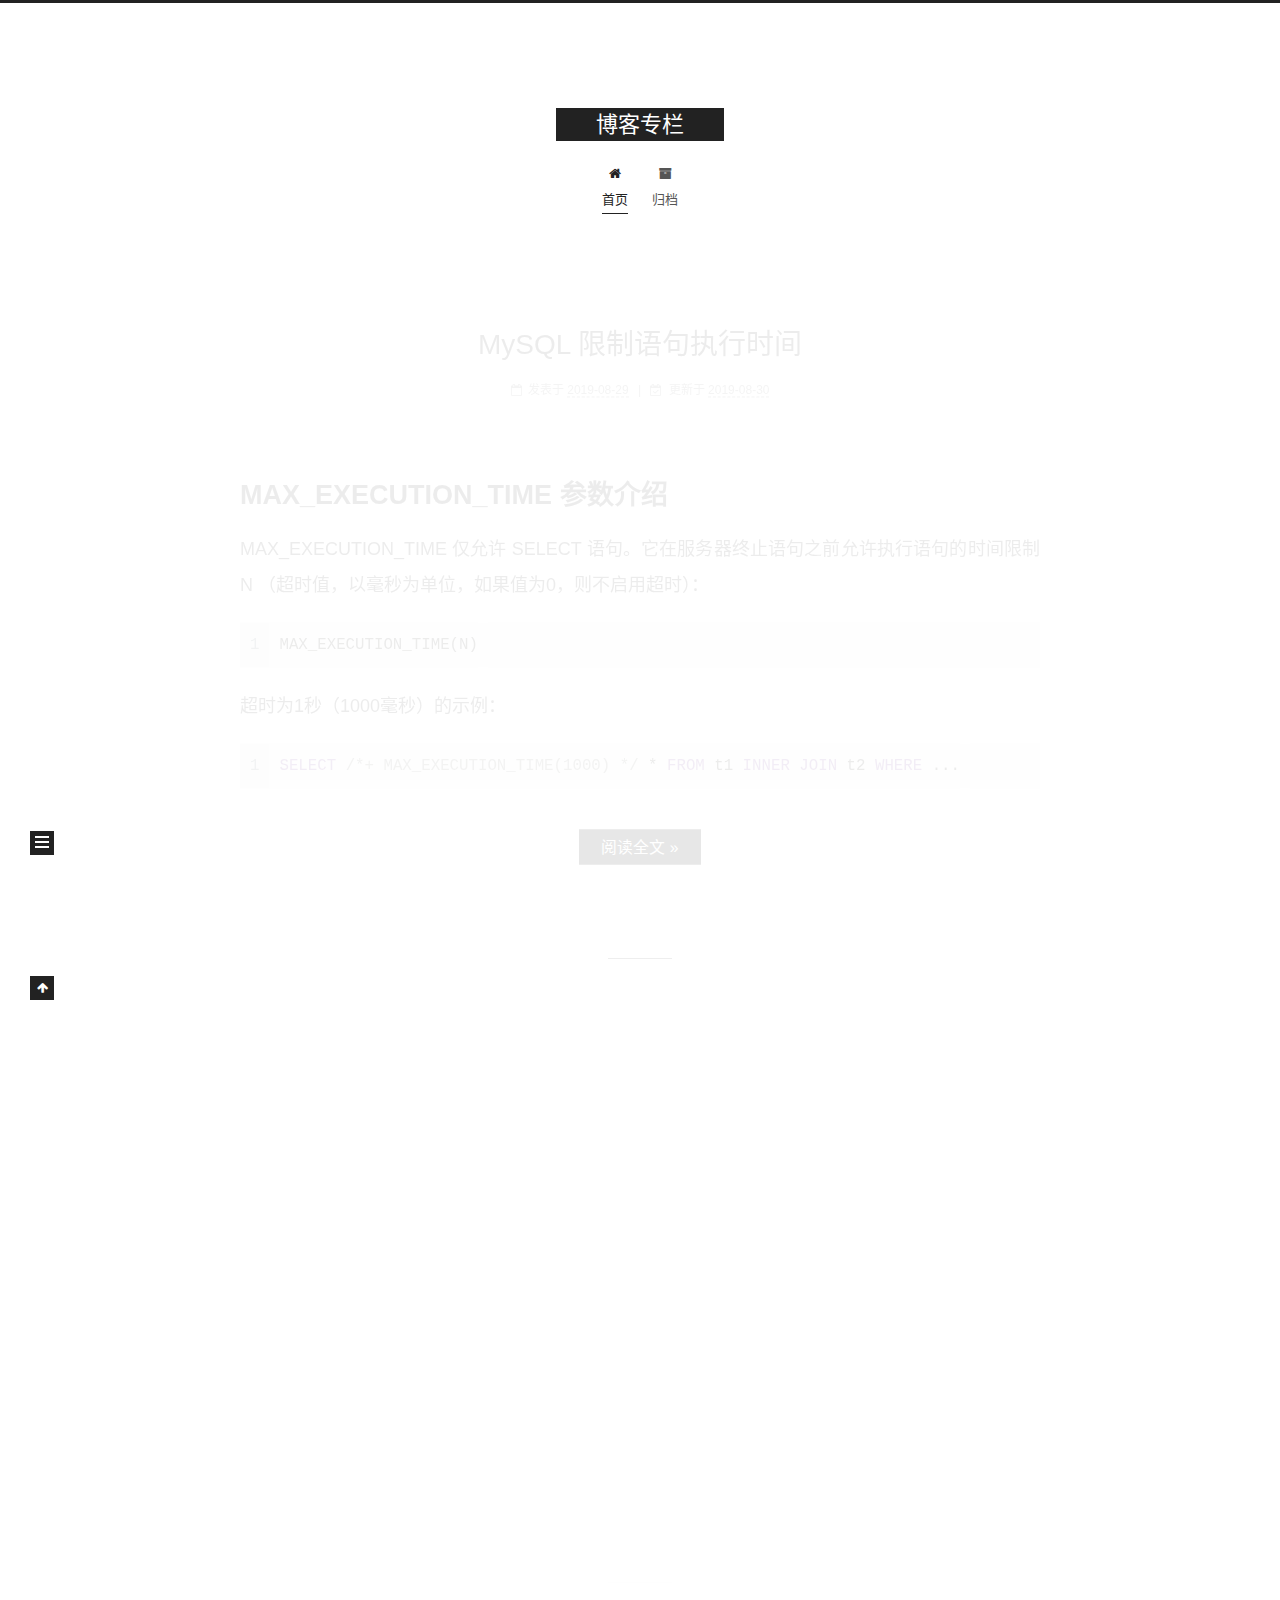
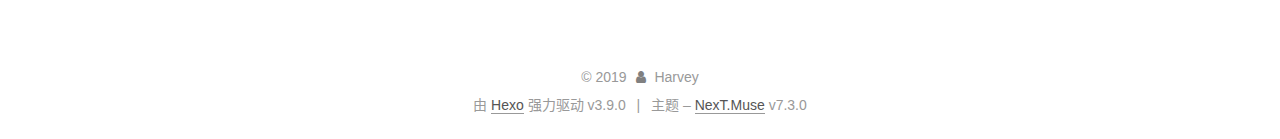
<file: index.html>
<!DOCTYPE html>





<html lang="zh-CN">
<head>
  <meta charset="UTF-8">
<meta name="viewport" content="width=device-width, initial-scale=1, maximum-scale=2">
<meta name="theme-color" content="#222">
<meta http-equiv="X-UA-Compatible" content="IE=edge">
  <link rel="apple-touch-icon" sizes="180x180" href="/images/apple-touch-icon-next.png?v=7.3.0">
  <link rel="icon" type="image/png" sizes="32x32" href="/images/favicon-32x32-next.png?v=7.3.0">
  <link rel="icon" type="image/png" sizes="16x16" href="/images/favicon-16x16-next.png?v=7.3.0">
  <link rel="mask-icon" href="/images/logo.svg?v=7.3.0" color="#222">

<link rel="stylesheet" href="/css/main.css?v=7.3.0">


<link rel="stylesheet" href="/lib/font-awesome/css/font-awesome.min.css?v=4.7.0">


<script id="hexo-configurations">
  var NexT = window.NexT || {};
  var CONFIG = {
    root: '/',
    scheme: 'Muse',
    version: '7.3.0',
    exturl: false,
    sidebar: {"position":"left","display":"post","offset":12,"onmobile":false},
    copycode: {"enable":false,"show_result":false,"style":null},
    back2top: {"enable":true,"sidebar":false,"scrollpercent":false},
    bookmark: {"enable":false,"color":"#222","save":"auto"},
    fancybox: false,
    mediumzoom: false,
    lazyload: false,
    pangu: false,
    algolia: {
      appID: '',
      apiKey: '',
      indexName: '',
      hits: {"per_page":10},
      labels: {"input_placeholder":"Search for Posts","hits_empty":"We didn't find any results for the search: ${query}","hits_stats":"${hits} results found in ${time} ms"}
    },
    localsearch: {"enable":false,"trigger":"auto","top_n_per_article":1,"unescape":false,"preload":false},
    path: '',
    motion: {"enable":true,"async":false,"transition":{"post_block":"fadeIn","post_header":"slideDownIn","post_body":"slideDownIn","coll_header":"slideLeftIn","sidebar":"slideUpIn"}},
    translation: {
      copy_button: '复制',
      copy_success: '复制成功',
      copy_failure: '复制失败'
    }
  };
</script>

  <meta property="og:type" content="website">
<meta property="og:title" content="博客专栏">
<meta property="og:url" content="http://www.lsfree.com/index.html">
<meta property="og:site_name" content="博客专栏">
<meta property="og:locale" content="zh-CN">
<meta name="twitter:card" content="summary">
<meta name="twitter:title" content="博客专栏">
  <link rel="canonical" href="http://www.lsfree.com/">


<script id="page-configurations">
  // https://hexo.io/docs/variables.html
  CONFIG.page = {
    sidebar: "",
    isHome: true,
    isPost: false,
    isPage: false,
    isArchive: false
  };
</script>

  <title>博客专栏</title>
  <meta name="generator" content="Hexo 3.9.0">
  








  <noscript>
  <style>
  .use-motion .brand,
  .use-motion .menu-item,
  .sidebar-inner,
  .use-motion .post-block,
  .use-motion .pagination,
  .use-motion .comments,
  .use-motion .post-header,
  .use-motion .post-body,
  .use-motion .collection-header { opacity: initial; }

  .use-motion .logo,
  .use-motion .site-title,
  .use-motion .site-subtitle {
    opacity: initial;
    top: initial;
  }

  .use-motion .logo-line-before i { left: initial; }
  .use-motion .logo-line-after i { right: initial; }
  </style>
</noscript>

</head>

<body itemscope itemtype="http://schema.org/WebPage" lang="zh-CN">
  <div class="container use-motion">
    <div class="headband"></div>

    <header id="header" class="header" itemscope itemtype="http://schema.org/WPHeader">
      <div class="header-inner"><div class="site-brand-container">
  <div class="site-meta">

    <div>
      <a href="/" class="brand" rel="start">
        <span class="logo-line-before"><i></i></span>
        <span class="site-title">博客专栏</span>
        <span class="logo-line-after"><i></i></span>
      </a>
    </div>
  </div>

  <div class="site-nav-toggle">
    <button aria-label="切换导航栏">
      <span class="btn-bar"></span>
      <span class="btn-bar"></span>
      <span class="btn-bar"></span>
    </button>
  </div>
</div>


<nav class="site-nav">
  
  <ul id="menu" class="menu">
      
      
      
        
        <li class="menu-item menu-item-home">
      
    

    <a href="/" rel="section"><i class="menu-item-icon fa fa-fw fa-home"></i> <br>首页</a>

  </li>
      
      
      
        
        <li class="menu-item menu-item-archives">
      
    

    <a href="/archives/" rel="section"><i class="menu-item-icon fa fa-fw fa-archive"></i> <br>归档</a>

  </li>
  </ul>

    

</nav>
</div>
    </header>

    
  <div class="back-to-top">
    <i class="fa fa-arrow-up"></i>
    <span>0%</span>
  </div>


    <main id="main" class="main">
      <div class="main-inner">
        <div class="content-wrap">
          <div id="content" class="content">
            
  <div id="posts" class="posts-expand">
        <article itemscope itemtype="http://schema.org/Article">
  
  
  
  <div class="post-block home">
    <link itemprop="mainEntityOfPage" href="http://www.lsfree.com/2019/08/29/mysql-limit-execution-time/">

    <span hidden itemprop="author" itemscope itemtype="http://schema.org/Person">
      <meta itemprop="name" content="Harvey">
      <meta itemprop="description" content="">
      <meta itemprop="image" content="/images/avatar.gif">
    </span>

    <span hidden itemprop="publisher" itemscope itemtype="http://schema.org/Organization">
      <meta itemprop="name" content="博客专栏">
    </span>
      <header class="post-header">
        <h1 class="post-title" itemprop="name headline">
            
            <a href="/2019/08/29/mysql-limit-execution-time/" class="post-title-link" itemprop="url">MySQL 限制语句执行时间</a>
          
        </h1>

        <div class="post-meta">
            <span class="post-meta-item">
              <span class="post-meta-item-icon">
                <i class="fa fa-calendar-o"></i>
              </span>
              <span class="post-meta-item-text">发表于</span>

              
                
              

              <time title="创建时间：2019-08-29 19:42:22" itemprop="dateCreated datePublished" datetime="2019-08-29T19:42:22+08:00">2019-08-29</time>
            </span>
          
            

            
              <span class="post-meta-item">
                <span class="post-meta-item-icon">
                  <i class="fa fa-calendar-check-o"></i>
                </span>
                <span class="post-meta-item-text">更新于</span>
                <time title="修改时间：2019-08-30 16:11:59" itemprop="dateModified" datetime="2019-08-30T16:11:59+08:00">2019-08-30</time>
              </span>
            
          

          

        </div>
      </header>

    
    
    
    <div class="post-body" itemprop="articleBody">

      
          <h3 id="MAX-EXECUTION-TIME-参数介绍"><a href="#MAX-EXECUTION-TIME-参数介绍" class="headerlink" title="MAX_EXECUTION_TIME 参数介绍"></a>MAX_EXECUTION_TIME 参数介绍</h3><p>MAX_EXECUTION_TIME 仅允许 SELECT 语句。它在服务器终止语句之前允许执行语句的时间限制 N （超时值，以毫秒为单位，如果值为0，则不启用超时）：</p>
<figure class="highlight plain"><table><tr><td class="gutter"><pre><span class="line">1</span><br></pre></td><td class="code"><pre><span class="line">MAX_EXECUTION_TIME(N)</span><br></pre></td></tr></table></figure>

<p>超时为1秒（1000毫秒）的示例：</p>
<figure class="highlight sql"><table><tr><td class="gutter"><pre><span class="line">1</span><br></pre></td><td class="code"><pre><span class="line"><span class="keyword">SELECT</span> <span class="comment">/*+ MAX_EXECUTION_TIME(1000) */</span> * <span class="keyword">FROM</span> t1 <span class="keyword">INNER</span> <span class="keyword">JOIN</span> t2 <span class="keyword">WHERE</span> ...</span><br></pre></td></tr></table></figure>
          <!--noindex-->
          
            <div class="post-button text-center">
              <a class="btn" href="/2019/08/29/mysql-limit-execution-time/#more" rel="contents">
                阅读全文 &raquo;
              </a>
            </div>
          
          <!--/noindex-->
        
      
    </div>

    
    
    
      <footer class="post-footer">
          <div class="post-eof"></div>
        
      </footer>
  </div>
  
  
  
  </article>

    
        <article itemscope itemtype="http://schema.org/Article">
  
  
  
  <div class="post-block home">
    <link itemprop="mainEntityOfPage" href="http://www.lsfree.com/2019/08/28/hexo-build-personal-blog/">

    <span hidden itemprop="author" itemscope itemtype="http://schema.org/Person">
      <meta itemprop="name" content="Harvey">
      <meta itemprop="description" content="">
      <meta itemprop="image" content="/images/avatar.gif">
    </span>

    <span hidden itemprop="publisher" itemscope itemtype="http://schema.org/Organization">
      <meta itemprop="name" content="博客专栏">
    </span>
      <header class="post-header">
        <h1 class="post-title" itemprop="name headline">
            
            <a href="/2019/08/28/hexo-build-personal-blog/" class="post-title-link" itemprop="url">Hexo 搭建个人博客</a>
          
        </h1>

        <div class="post-meta">
            <span class="post-meta-item">
              <span class="post-meta-item-icon">
                <i class="fa fa-calendar-o"></i>
              </span>
              <span class="post-meta-item-text">发表于</span>

              
                
              

              <time title="创建时间：2019-08-28 15:08:56" itemprop="dateCreated datePublished" datetime="2019-08-28T15:08:56+08:00">2019-08-28</time>
            </span>
          
            

            
              <span class="post-meta-item">
                <span class="post-meta-item-icon">
                  <i class="fa fa-calendar-check-o"></i>
                </span>
                <span class="post-meta-item-text">更新于</span>
                <time title="修改时间：2019-08-30 18:40:20" itemprop="dateModified" datetime="2019-08-30T18:40:20+08:00">2019-08-30</time>
              </span>
            
          

          

        </div>
      </header>

    
    
    
    <div class="post-body" itemprop="articleBody">

      
          <h2 id="Hexo-概述"><a href="#Hexo-概述" class="headerlink" title="Hexo 概述"></a>Hexo 概述</h2><p>Hexo 是一个快速、简洁且高效的博客框架，它能够将<a href="https://zh.wikipedia.org/wiki/Markdown" target="_blank" rel="noopener">Markdown格式</a>的文档渲染成漂亮的网页，这样我们就可以在很短的时间内迅速的创建出网站的静态内容。</p>
<blockquote>
<p>说明：<strong>Markdown</strong> 是一种轻量级标记语言，它允许人们使用易读易写的纯文本格式编写文档，同时也对图片、图表、数学公式提供了支持，可以用来书写电子书、软件文档等，同时也可以非常方便的转换为HTML页面或者是PDF文档。</p>
</blockquote>
          <!--noindex-->
          
            <div class="post-button text-center">
              <a class="btn" href="/2019/08/28/hexo-build-personal-blog/#more" rel="contents">
                阅读全文 &raquo;
              </a>
            </div>
          
          <!--/noindex-->
        
      
    </div>

    
    
    
      <footer class="post-footer">
          <div class="post-eof"></div>
        
      </footer>
  </div>
  
  
  
  </article>

    
  </div>

  


          </div>
          

        </div>
          
  
  <div class="sidebar-toggle">
    <div class="sidebar-toggle-line-wrap">
      <span class="sidebar-toggle-line sidebar-toggle-line-first"></span>
      <span class="sidebar-toggle-line sidebar-toggle-line-middle"></span>
      <span class="sidebar-toggle-line sidebar-toggle-line-last"></span>
    </div>
  </div>

  <aside class="sidebar">
    <div class="sidebar-inner">

      <ul class="sidebar-nav motion-element">
        <li class="sidebar-nav-toc" data-target="post-toc-wrap">
          文章目录
        </li>
        <li class="sidebar-nav-overview" data-target="site-overview-wrap">
          站点概览
        </li>
      </ul>

      <!--noindex-->
      <div class="post-toc-wrap sidebar-panel">
      </div>
      <!--/noindex-->

      <div class="site-overview-wrap sidebar-panel">
        <div class="site-author motion-element" itemprop="author" itemscope itemtype="http://schema.org/Person">
  <p class="site-author-name" itemprop="name">Harvey</p>
  <div class="site-description" itemprop="description"></div>
</div>
  <nav class="site-state motion-element">
      <div class="site-state-item site-state-posts">
        
          <a href="/archives/">
        
          <span class="site-state-item-count">2</span>
          <span class="site-state-item-name">日志</span>
        </a>
      </div>
    
  </nav>



      </div>

    </div>
  </aside>
  <div id="sidebar-dimmer"></div>


      </div>
    </main>

    <footer id="footer" class="footer">
      <div class="footer-inner">
        <div class="copyright">&copy; <span itemprop="copyrightYear">2019</span>
  <span class="with-love" id="animate">
    <i class="fa fa-user"></i>
  </span>
  <span class="author" itemprop="copyrightHolder">Harvey</span>
</div>
  <div class="powered-by">由 <a href="https://hexo.io" class="theme-link" rel="noopener" target="_blank">Hexo</a> 强力驱动 v3.9.0</div>
  <span class="post-meta-divider">|</span>
  <div class="theme-info">主题 – <a href="https://theme-next.org" class="theme-link" rel="noopener" target="_blank">NexT.Muse</a> v7.3.0</div>

        












        
      </div>
    </footer>
  </div>

  
  <script src="/lib/jquery/index.js?v=3.4.1"></script>
  <script src="/lib/velocity/velocity.min.js?v=1.2.1"></script>
  <script src="/lib/velocity/velocity.ui.min.js?v=1.2.1"></script>
<script src="/js/utils.js?v=7.3.0"></script><script src="/js/motion.js?v=7.3.0"></script>
<script src="/js/schemes/muse.js?v=7.3.0"></script>
<script src="/js/next-boot.js?v=7.3.0"></script>



  





















  

  

  

</body>
</html>
</file>
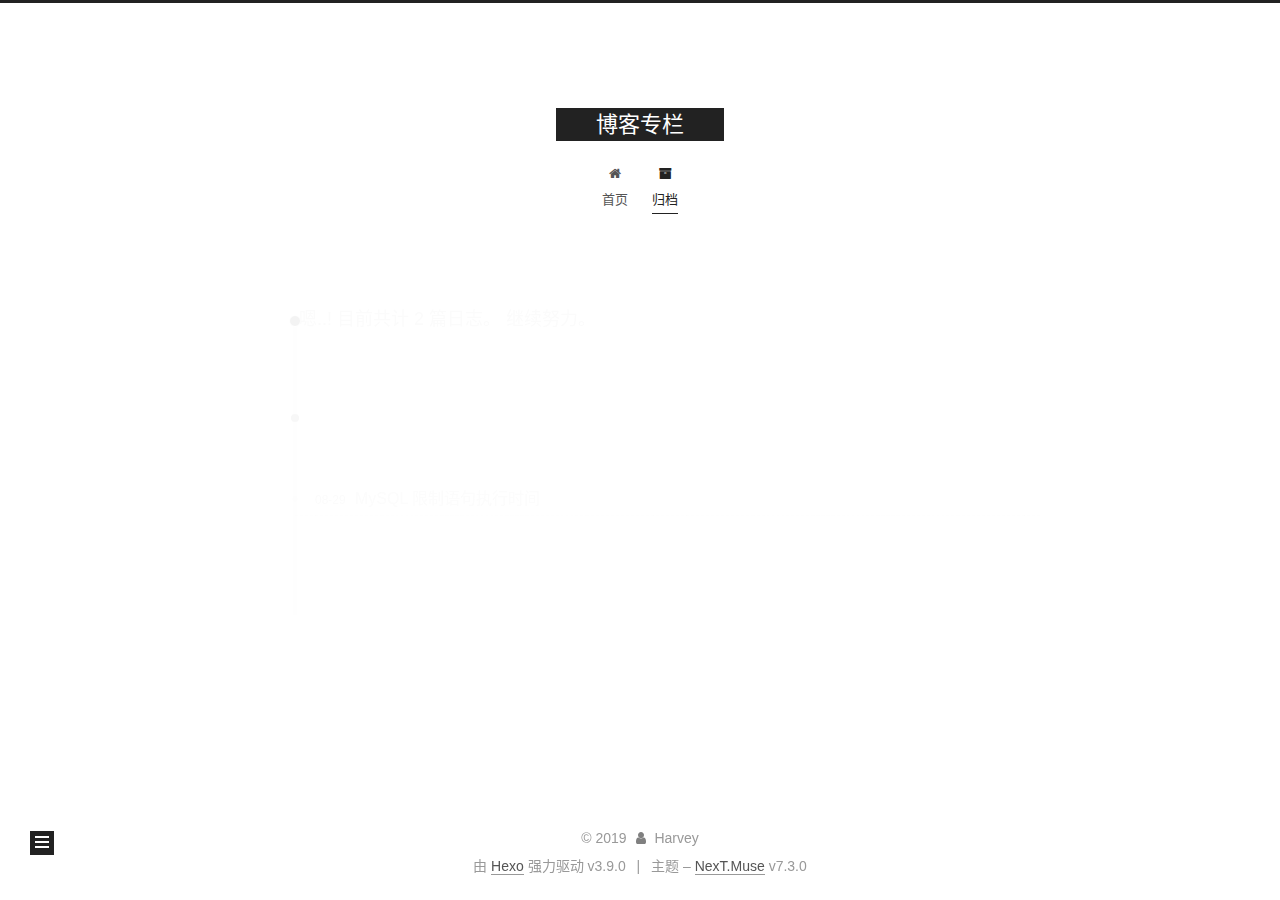
<file: archives/index.html>
<!DOCTYPE html>





<html lang="zh-CN">
<head>
  <meta charset="UTF-8">
<meta name="viewport" content="width=device-width, initial-scale=1, maximum-scale=2">
<meta name="theme-color" content="#222">
<meta http-equiv="X-UA-Compatible" content="IE=edge">
  <link rel="apple-touch-icon" sizes="180x180" href="/images/apple-touch-icon-next.png?v=7.3.0">
  <link rel="icon" type="image/png" sizes="32x32" href="/images/favicon-32x32-next.png?v=7.3.0">
  <link rel="icon" type="image/png" sizes="16x16" href="/images/favicon-16x16-next.png?v=7.3.0">
  <link rel="mask-icon" href="/images/logo.svg?v=7.3.0" color="#222">

<link rel="stylesheet" href="/css/main.css?v=7.3.0">


<link rel="stylesheet" href="/lib/font-awesome/css/font-awesome.min.css?v=4.7.0">


<script id="hexo-configurations">
  var NexT = window.NexT || {};
  var CONFIG = {
    root: '/',
    scheme: 'Muse',
    version: '7.3.0',
    exturl: false,
    sidebar: {"position":"left","display":"post","offset":12,"onmobile":false},
    copycode: {"enable":false,"show_result":false,"style":null},
    back2top: {"enable":true,"sidebar":false,"scrollpercent":false},
    bookmark: {"enable":false,"color":"#222","save":"auto"},
    fancybox: false,
    mediumzoom: false,
    lazyload: false,
    pangu: false,
    algolia: {
      appID: '',
      apiKey: '',
      indexName: '',
      hits: {"per_page":10},
      labels: {"input_placeholder":"Search for Posts","hits_empty":"We didn't find any results for the search: ${query}","hits_stats":"${hits} results found in ${time} ms"}
    },
    localsearch: {"enable":false,"trigger":"auto","top_n_per_article":1,"unescape":false,"preload":false},
    path: '',
    motion: {"enable":true,"async":false,"transition":{"post_block":"fadeIn","post_header":"slideDownIn","post_body":"slideDownIn","coll_header":"slideLeftIn","sidebar":"slideUpIn"}},
    translation: {
      copy_button: '复制',
      copy_success: '复制成功',
      copy_failure: '复制失败'
    }
  };
</script>

  <meta property="og:type" content="website">
<meta property="og:title" content="博客专栏">
<meta property="og:url" content="http://www.lsfree.com/archives/index.html">
<meta property="og:site_name" content="博客专栏">
<meta property="og:locale" content="zh-CN">
<meta name="twitter:card" content="summary">
<meta name="twitter:title" content="博客专栏">
  <link rel="canonical" href="http://www.lsfree.com/archives/">


<script id="page-configurations">
  // https://hexo.io/docs/variables.html
  CONFIG.page = {
    sidebar: "",
    isHome: false,
    isPost: false,
    isPage: false,
    isArchive: true
  };
</script>

  <title>归档 | 博客专栏</title>
  <meta name="generator" content="Hexo 3.9.0">
  








  <noscript>
  <style>
  .use-motion .brand,
  .use-motion .menu-item,
  .sidebar-inner,
  .use-motion .post-block,
  .use-motion .pagination,
  .use-motion .comments,
  .use-motion .post-header,
  .use-motion .post-body,
  .use-motion .collection-header { opacity: initial; }

  .use-motion .logo,
  .use-motion .site-title,
  .use-motion .site-subtitle {
    opacity: initial;
    top: initial;
  }

  .use-motion .logo-line-before i { left: initial; }
  .use-motion .logo-line-after i { right: initial; }
  </style>
</noscript>

</head>

<body itemscope itemtype="http://schema.org/WebPage" lang="zh-CN">
  <div class="container use-motion">
    <div class="headband"></div>

    <header id="header" class="header" itemscope itemtype="http://schema.org/WPHeader">
      <div class="header-inner"><div class="site-brand-container">
  <div class="site-meta">

    <div>
      <a href="/" class="brand" rel="start">
        <span class="logo-line-before"><i></i></span>
        <span class="site-title">博客专栏</span>
        <span class="logo-line-after"><i></i></span>
      </a>
    </div>
  </div>

  <div class="site-nav-toggle">
    <button aria-label="切换导航栏">
      <span class="btn-bar"></span>
      <span class="btn-bar"></span>
      <span class="btn-bar"></span>
    </button>
  </div>
</div>


<nav class="site-nav">
  
  <ul id="menu" class="menu">
      
      
      
        
        <li class="menu-item menu-item-home">
      
    

    <a href="/" rel="section"><i class="menu-item-icon fa fa-fw fa-home"></i> <br>首页</a>

  </li>
      
      
      
        
        <li class="menu-item menu-item-archives">
      
    

    <a href="/archives/" rel="section"><i class="menu-item-icon fa fa-fw fa-archive"></i> <br>归档</a>

  </li>
  </ul>

    

    
    
      
      
    
      
      
    
    

  

</nav>
</div>
    </header>

    
  <div class="back-to-top">
    <i class="fa fa-arrow-up"></i>
    <span>0%</span>
  </div>


    <main id="main" class="main">
      <div class="main-inner">
        <div class="content-wrap">
          <div id="content" class="content">
            

  
  
  
  <div class="post-block archive">
    <div id="posts" class="posts-collapse">
      <div class="collection-title">
        
        
        
          
        
        <span class="collection-header">嗯..! 目前共计 2 篇日志。 继续努力。</span>
      </div>
      

      

  
  

  
    
    <div class="collection-year">
      <h1 class="collection-header">2019</h1>
    </div>
  

  <article itemscope itemtype="http://schema.org/Article">
    <header class="post-header">

      <h2 class="post-title">
        
          <a class="post-title-link" href="/2019/08/29/mysql-limit-execution-time/" itemprop="url">
            <span itemprop="name">MySQL 限制语句执行时间</span>
          </a>
        
      </h2>

      <div class="post-meta">
        <time class="post-time" itemprop="dateCreated"
              datetime="2019-08-29T19:42:22+08:00"
              content="2019-08-29">
          08-29
        </time>
      </div>

    </header>
  </article>



  
  

  

  <article itemscope itemtype="http://schema.org/Article">
    <header class="post-header">

      <h2 class="post-title">
        
          <a class="post-title-link" href="/2019/08/28/hexo-build-personal-blog/" itemprop="url">
            <span itemprop="name">Hexo 搭建个人博客</span>
          </a>
        
      </h2>

      <div class="post-meta">
        <time class="post-time" itemprop="dateCreated"
              datetime="2019-08-28T15:08:56+08:00"
              content="2019-08-28">
          08-28
        </time>
      </div>

    </header>
  </article>




    </div>
  </div>
  
  
  

  



          </div>
          

        </div>
          
  
  <div class="sidebar-toggle">
    <div class="sidebar-toggle-line-wrap">
      <span class="sidebar-toggle-line sidebar-toggle-line-first"></span>
      <span class="sidebar-toggle-line sidebar-toggle-line-middle"></span>
      <span class="sidebar-toggle-line sidebar-toggle-line-last"></span>
    </div>
  </div>

  <aside class="sidebar">
    <div class="sidebar-inner">

      <ul class="sidebar-nav motion-element">
        <li class="sidebar-nav-toc" data-target="post-toc-wrap">
          文章目录
        </li>
        <li class="sidebar-nav-overview" data-target="site-overview-wrap">
          站点概览
        </li>
      </ul>

      <!--noindex-->
      <div class="post-toc-wrap sidebar-panel">
      </div>
      <!--/noindex-->

      <div class="site-overview-wrap sidebar-panel">
        <div class="site-author motion-element" itemprop="author" itemscope itemtype="http://schema.org/Person">
  <p class="site-author-name" itemprop="name">Harvey</p>
  <div class="site-description" itemprop="description"></div>
</div>
  <nav class="site-state motion-element">
      <div class="site-state-item site-state-posts">
        
          <a href="/archives/">
        
          <span class="site-state-item-count">2</span>
          <span class="site-state-item-name">日志</span>
        </a>
      </div>
    
  </nav>



      </div>

    </div>
  </aside>
  <div id="sidebar-dimmer"></div>


      </div>
    </main>

    <footer id="footer" class="footer">
      <div class="footer-inner">
        <div class="copyright">&copy; <span itemprop="copyrightYear">2019</span>
  <span class="with-love" id="animate">
    <i class="fa fa-user"></i>
  </span>
  <span class="author" itemprop="copyrightHolder">Harvey</span>
</div>
  <div class="powered-by">由 <a href="https://hexo.io" class="theme-link" rel="noopener" target="_blank">Hexo</a> 强力驱动 v3.9.0</div>
  <span class="post-meta-divider">|</span>
  <div class="theme-info">主题 – <a href="https://theme-next.org" class="theme-link" rel="noopener" target="_blank">NexT.Muse</a> v7.3.0</div>

        












        
      </div>
    </footer>
  </div>

  
  <script src="/lib/jquery/index.js?v=3.4.1"></script>
  <script src="/lib/velocity/velocity.min.js?v=1.2.1"></script>
  <script src="/lib/velocity/velocity.ui.min.js?v=1.2.1"></script>
<script src="/js/utils.js?v=7.3.0"></script><script src="/js/motion.js?v=7.3.0"></script>
<script src="/js/schemes/muse.js?v=7.3.0"></script>
<script src="/js/next-boot.js?v=7.3.0"></script>



  





















  

  

  

</body>
</html>
</file>
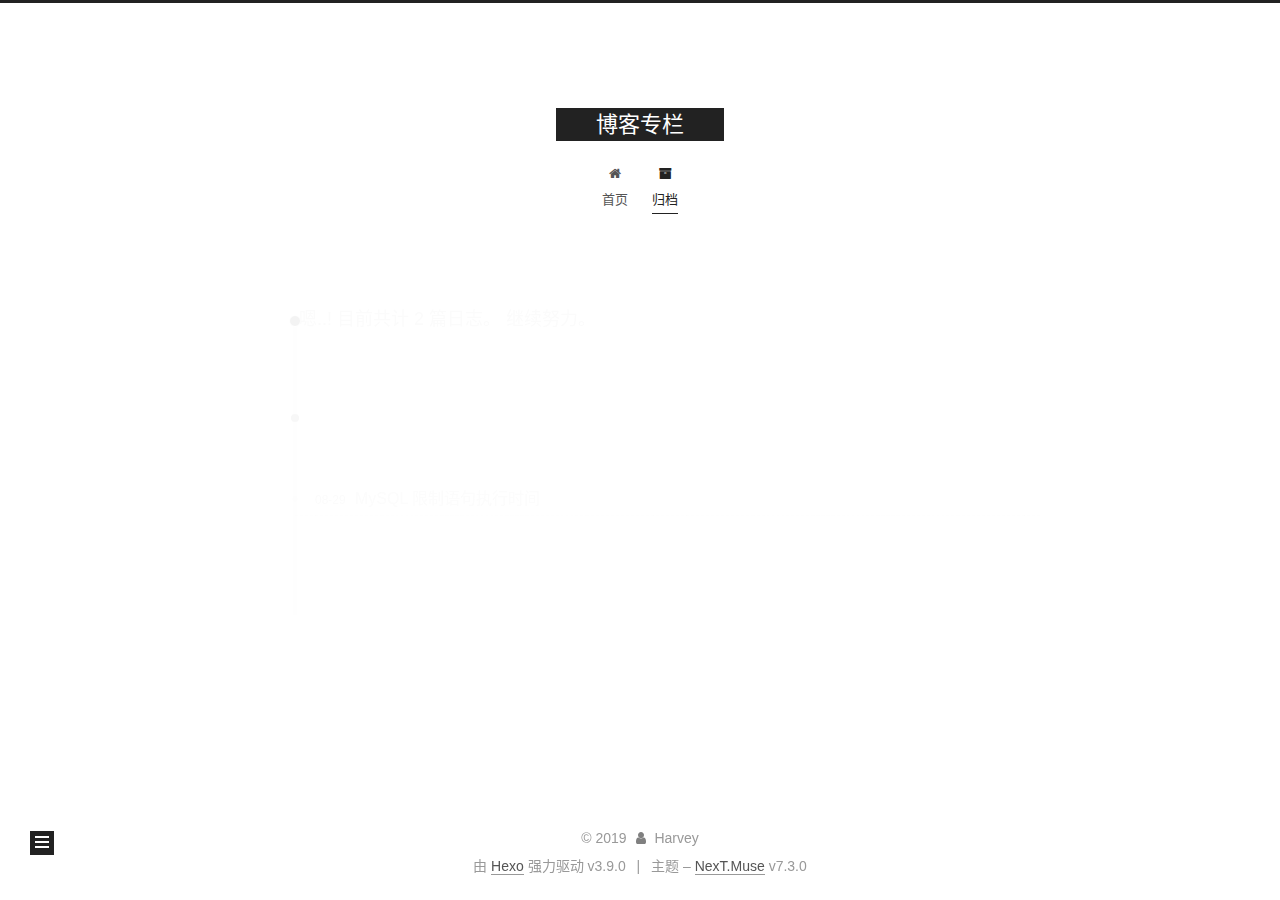
<file: archives/2019/index.html>
<!DOCTYPE html>





<html lang="zh-CN">
<head>
  <meta charset="UTF-8">
<meta name="viewport" content="width=device-width, initial-scale=1, maximum-scale=2">
<meta name="theme-color" content="#222">
<meta http-equiv="X-UA-Compatible" content="IE=edge">
  <link rel="apple-touch-icon" sizes="180x180" href="/images/apple-touch-icon-next.png?v=7.3.0">
  <link rel="icon" type="image/png" sizes="32x32" href="/images/favicon-32x32-next.png?v=7.3.0">
  <link rel="icon" type="image/png" sizes="16x16" href="/images/favicon-16x16-next.png?v=7.3.0">
  <link rel="mask-icon" href="/images/logo.svg?v=7.3.0" color="#222">

<link rel="stylesheet" href="/css/main.css?v=7.3.0">


<link rel="stylesheet" href="/lib/font-awesome/css/font-awesome.min.css?v=4.7.0">


<script id="hexo-configurations">
  var NexT = window.NexT || {};
  var CONFIG = {
    root: '/',
    scheme: 'Muse',
    version: '7.3.0',
    exturl: false,
    sidebar: {"position":"left","display":"post","offset":12,"onmobile":false},
    copycode: {"enable":false,"show_result":false,"style":null},
    back2top: {"enable":true,"sidebar":false,"scrollpercent":false},
    bookmark: {"enable":false,"color":"#222","save":"auto"},
    fancybox: false,
    mediumzoom: false,
    lazyload: false,
    pangu: false,
    algolia: {
      appID: '',
      apiKey: '',
      indexName: '',
      hits: {"per_page":10},
      labels: {"input_placeholder":"Search for Posts","hits_empty":"We didn't find any results for the search: ${query}","hits_stats":"${hits} results found in ${time} ms"}
    },
    localsearch: {"enable":false,"trigger":"auto","top_n_per_article":1,"unescape":false,"preload":false},
    path: '',
    motion: {"enable":true,"async":false,"transition":{"post_block":"fadeIn","post_header":"slideDownIn","post_body":"slideDownIn","coll_header":"slideLeftIn","sidebar":"slideUpIn"}},
    translation: {
      copy_button: '复制',
      copy_success: '复制成功',
      copy_failure: '复制失败'
    }
  };
</script>

  <meta property="og:type" content="website">
<meta property="og:title" content="博客专栏">
<meta property="og:url" content="http://www.lsfree.com/archives/2019/index.html">
<meta property="og:site_name" content="博客专栏">
<meta property="og:locale" content="zh-CN">
<meta name="twitter:card" content="summary">
<meta name="twitter:title" content="博客专栏">
  <link rel="canonical" href="http://www.lsfree.com/archives/2019/">


<script id="page-configurations">
  // https://hexo.io/docs/variables.html
  CONFIG.page = {
    sidebar: "",
    isHome: false,
    isPost: false,
    isPage: false,
    isArchive: true
  };
</script>

  <title>归档 | 博客专栏</title>
  <meta name="generator" content="Hexo 3.9.0">
  








  <noscript>
  <style>
  .use-motion .brand,
  .use-motion .menu-item,
  .sidebar-inner,
  .use-motion .post-block,
  .use-motion .pagination,
  .use-motion .comments,
  .use-motion .post-header,
  .use-motion .post-body,
  .use-motion .collection-header { opacity: initial; }

  .use-motion .logo,
  .use-motion .site-title,
  .use-motion .site-subtitle {
    opacity: initial;
    top: initial;
  }

  .use-motion .logo-line-before i { left: initial; }
  .use-motion .logo-line-after i { right: initial; }
  </style>
</noscript>

</head>

<body itemscope itemtype="http://schema.org/WebPage" lang="zh-CN">
  <div class="container use-motion">
    <div class="headband"></div>

    <header id="header" class="header" itemscope itemtype="http://schema.org/WPHeader">
      <div class="header-inner"><div class="site-brand-container">
  <div class="site-meta">

    <div>
      <a href="/" class="brand" rel="start">
        <span class="logo-line-before"><i></i></span>
        <span class="site-title">博客专栏</span>
        <span class="logo-line-after"><i></i></span>
      </a>
    </div>
  </div>

  <div class="site-nav-toggle">
    <button aria-label="切换导航栏">
      <span class="btn-bar"></span>
      <span class="btn-bar"></span>
      <span class="btn-bar"></span>
    </button>
  </div>
</div>


<nav class="site-nav">
  
  <ul id="menu" class="menu">
      
      
      
        
        <li class="menu-item menu-item-home">
      
    

    <a href="/" rel="section"><i class="menu-item-icon fa fa-fw fa-home"></i> <br>首页</a>

  </li>
      
      
      
        
        <li class="menu-item menu-item-archives">
      
    

    <a href="/archives/" rel="section"><i class="menu-item-icon fa fa-fw fa-archive"></i> <br>归档</a>

  </li>
  </ul>

    

    
    
      
      
    
      
      
    
    

  

</nav>
</div>
    </header>

    
  <div class="back-to-top">
    <i class="fa fa-arrow-up"></i>
    <span>0%</span>
  </div>


    <main id="main" class="main">
      <div class="main-inner">
        <div class="content-wrap">
          <div id="content" class="content">
            

  
  
  
  <div class="post-block archive">
    <div id="posts" class="posts-collapse">
      <div class="collection-title">
        
        
        
          
        
        <span class="collection-header">嗯..! 目前共计 2 篇日志。 继续努力。</span>
      </div>
      

      

  
  

  
    
    <div class="collection-year">
      <h1 class="collection-header">2019</h1>
    </div>
  

  <article itemscope itemtype="http://schema.org/Article">
    <header class="post-header">

      <h2 class="post-title">
        
          <a class="post-title-link" href="/2019/08/29/mysql-limit-execution-time/" itemprop="url">
            <span itemprop="name">MySQL 限制语句执行时间</span>
          </a>
        
      </h2>

      <div class="post-meta">
        <time class="post-time" itemprop="dateCreated"
              datetime="2019-08-29T19:42:22+08:00"
              content="2019-08-29">
          08-29
        </time>
      </div>

    </header>
  </article>



  
  

  

  <article itemscope itemtype="http://schema.org/Article">
    <header class="post-header">

      <h2 class="post-title">
        
          <a class="post-title-link" href="/2019/08/28/hexo-build-personal-blog/" itemprop="url">
            <span itemprop="name">Hexo 搭建个人博客</span>
          </a>
        
      </h2>

      <div class="post-meta">
        <time class="post-time" itemprop="dateCreated"
              datetime="2019-08-28T15:08:56+08:00"
              content="2019-08-28">
          08-28
        </time>
      </div>

    </header>
  </article>




    </div>
  </div>
  
  
  

  



          </div>
          

        </div>
          
  
  <div class="sidebar-toggle">
    <div class="sidebar-toggle-line-wrap">
      <span class="sidebar-toggle-line sidebar-toggle-line-first"></span>
      <span class="sidebar-toggle-line sidebar-toggle-line-middle"></span>
      <span class="sidebar-toggle-line sidebar-toggle-line-last"></span>
    </div>
  </div>

  <aside class="sidebar">
    <div class="sidebar-inner">

      <ul class="sidebar-nav motion-element">
        <li class="sidebar-nav-toc" data-target="post-toc-wrap">
          文章目录
        </li>
        <li class="sidebar-nav-overview" data-target="site-overview-wrap">
          站点概览
        </li>
      </ul>

      <!--noindex-->
      <div class="post-toc-wrap sidebar-panel">
      </div>
      <!--/noindex-->

      <div class="site-overview-wrap sidebar-panel">
        <div class="site-author motion-element" itemprop="author" itemscope itemtype="http://schema.org/Person">
  <p class="site-author-name" itemprop="name">Harvey</p>
  <div class="site-description" itemprop="description"></div>
</div>
  <nav class="site-state motion-element">
      <div class="site-state-item site-state-posts">
        
          <a href="/archives/">
        
          <span class="site-state-item-count">2</span>
          <span class="site-state-item-name">日志</span>
        </a>
      </div>
    
  </nav>



      </div>

    </div>
  </aside>
  <div id="sidebar-dimmer"></div>


      </div>
    </main>

    <footer id="footer" class="footer">
      <div class="footer-inner">
        <div class="copyright">&copy; <span itemprop="copyrightYear">2019</span>
  <span class="with-love" id="animate">
    <i class="fa fa-user"></i>
  </span>
  <span class="author" itemprop="copyrightHolder">Harvey</span>
</div>
  <div class="powered-by">由 <a href="https://hexo.io" class="theme-link" rel="noopener" target="_blank">Hexo</a> 强力驱动 v3.9.0</div>
  <span class="post-meta-divider">|</span>
  <div class="theme-info">主题 – <a href="https://theme-next.org" class="theme-link" rel="noopener" target="_blank">NexT.Muse</a> v7.3.0</div>

        












        
      </div>
    </footer>
  </div>

  
  <script src="/lib/jquery/index.js?v=3.4.1"></script>
  <script src="/lib/velocity/velocity.min.js?v=1.2.1"></script>
  <script src="/lib/velocity/velocity.ui.min.js?v=1.2.1"></script>
<script src="/js/utils.js?v=7.3.0"></script><script src="/js/motion.js?v=7.3.0"></script>
<script src="/js/schemes/muse.js?v=7.3.0"></script>
<script src="/js/next-boot.js?v=7.3.0"></script>



  





















  

  

  

</body>
</html>
</file>
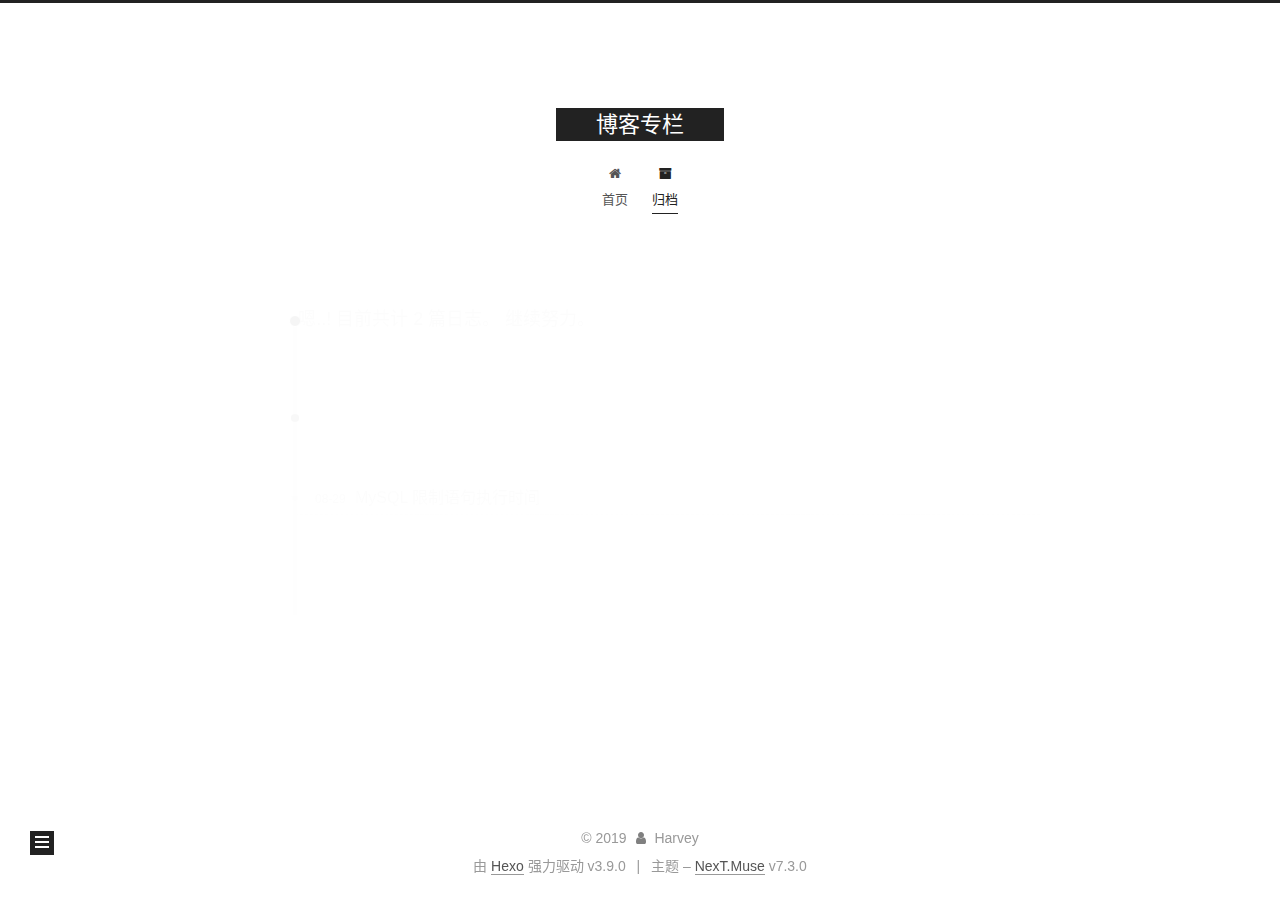
<file: archives/2019/08/index.html>
<!DOCTYPE html>





<html lang="zh-CN">
<head>
  <meta charset="UTF-8">
<meta name="viewport" content="width=device-width, initial-scale=1, maximum-scale=2">
<meta name="theme-color" content="#222">
<meta http-equiv="X-UA-Compatible" content="IE=edge">
  <link rel="apple-touch-icon" sizes="180x180" href="/images/apple-touch-icon-next.png?v=7.3.0">
  <link rel="icon" type="image/png" sizes="32x32" href="/images/favicon-32x32-next.png?v=7.3.0">
  <link rel="icon" type="image/png" sizes="16x16" href="/images/favicon-16x16-next.png?v=7.3.0">
  <link rel="mask-icon" href="/images/logo.svg?v=7.3.0" color="#222">

<link rel="stylesheet" href="/css/main.css?v=7.3.0">


<link rel="stylesheet" href="/lib/font-awesome/css/font-awesome.min.css?v=4.7.0">


<script id="hexo-configurations">
  var NexT = window.NexT || {};
  var CONFIG = {
    root: '/',
    scheme: 'Muse',
    version: '7.3.0',
    exturl: false,
    sidebar: {"position":"left","display":"post","offset":12,"onmobile":false},
    copycode: {"enable":false,"show_result":false,"style":null},
    back2top: {"enable":true,"sidebar":false,"scrollpercent":false},
    bookmark: {"enable":false,"color":"#222","save":"auto"},
    fancybox: false,
    mediumzoom: false,
    lazyload: false,
    pangu: false,
    algolia: {
      appID: '',
      apiKey: '',
      indexName: '',
      hits: {"per_page":10},
      labels: {"input_placeholder":"Search for Posts","hits_empty":"We didn't find any results for the search: ${query}","hits_stats":"${hits} results found in ${time} ms"}
    },
    localsearch: {"enable":false,"trigger":"auto","top_n_per_article":1,"unescape":false,"preload":false},
    path: '',
    motion: {"enable":true,"async":false,"transition":{"post_block":"fadeIn","post_header":"slideDownIn","post_body":"slideDownIn","coll_header":"slideLeftIn","sidebar":"slideUpIn"}},
    translation: {
      copy_button: '复制',
      copy_success: '复制成功',
      copy_failure: '复制失败'
    }
  };
</script>

  <meta property="og:type" content="website">
<meta property="og:title" content="博客专栏">
<meta property="og:url" content="http://www.lsfree.com/archives/2019/08/index.html">
<meta property="og:site_name" content="博客专栏">
<meta property="og:locale" content="zh-CN">
<meta name="twitter:card" content="summary">
<meta name="twitter:title" content="博客专栏">
  <link rel="canonical" href="http://www.lsfree.com/archives/2019/08/">


<script id="page-configurations">
  // https://hexo.io/docs/variables.html
  CONFIG.page = {
    sidebar: "",
    isHome: false,
    isPost: false,
    isPage: false,
    isArchive: true
  };
</script>

  <title>归档 | 博客专栏</title>
  <meta name="generator" content="Hexo 3.9.0">
  








  <noscript>
  <style>
  .use-motion .brand,
  .use-motion .menu-item,
  .sidebar-inner,
  .use-motion .post-block,
  .use-motion .pagination,
  .use-motion .comments,
  .use-motion .post-header,
  .use-motion .post-body,
  .use-motion .collection-header { opacity: initial; }

  .use-motion .logo,
  .use-motion .site-title,
  .use-motion .site-subtitle {
    opacity: initial;
    top: initial;
  }

  .use-motion .logo-line-before i { left: initial; }
  .use-motion .logo-line-after i { right: initial; }
  </style>
</noscript>

</head>

<body itemscope itemtype="http://schema.org/WebPage" lang="zh-CN">
  <div class="container use-motion">
    <div class="headband"></div>

    <header id="header" class="header" itemscope itemtype="http://schema.org/WPHeader">
      <div class="header-inner"><div class="site-brand-container">
  <div class="site-meta">

    <div>
      <a href="/" class="brand" rel="start">
        <span class="logo-line-before"><i></i></span>
        <span class="site-title">博客专栏</span>
        <span class="logo-line-after"><i></i></span>
      </a>
    </div>
  </div>

  <div class="site-nav-toggle">
    <button aria-label="切换导航栏">
      <span class="btn-bar"></span>
      <span class="btn-bar"></span>
      <span class="btn-bar"></span>
    </button>
  </div>
</div>


<nav class="site-nav">
  
  <ul id="menu" class="menu">
      
      
      
        
        <li class="menu-item menu-item-home">
      
    

    <a href="/" rel="section"><i class="menu-item-icon fa fa-fw fa-home"></i> <br>首页</a>

  </li>
      
      
      
        
        <li class="menu-item menu-item-archives">
      
    

    <a href="/archives/" rel="section"><i class="menu-item-icon fa fa-fw fa-archive"></i> <br>归档</a>

  </li>
  </ul>

    

    
    
      
      
    
      
      
    
    

  

</nav>
</div>
    </header>

    
  <div class="back-to-top">
    <i class="fa fa-arrow-up"></i>
    <span>0%</span>
  </div>


    <main id="main" class="main">
      <div class="main-inner">
        <div class="content-wrap">
          <div id="content" class="content">
            

  
  
  
  <div class="post-block archive">
    <div id="posts" class="posts-collapse">
      <div class="collection-title">
        
        
        
          
        
        <span class="collection-header">嗯..! 目前共计 2 篇日志。 继续努力。</span>
      </div>
      

      

  
  

  
    
    <div class="collection-year">
      <h1 class="collection-header">2019</h1>
    </div>
  

  <article itemscope itemtype="http://schema.org/Article">
    <header class="post-header">

      <h2 class="post-title">
        
          <a class="post-title-link" href="/2019/08/29/mysql-limit-execution-time/" itemprop="url">
            <span itemprop="name">MySQL 限制语句执行时间</span>
          </a>
        
      </h2>

      <div class="post-meta">
        <time class="post-time" itemprop="dateCreated"
              datetime="2019-08-29T19:42:22+08:00"
              content="2019-08-29">
          08-29
        </time>
      </div>

    </header>
  </article>



  
  

  

  <article itemscope itemtype="http://schema.org/Article">
    <header class="post-header">

      <h2 class="post-title">
        
          <a class="post-title-link" href="/2019/08/28/hexo-build-personal-blog/" itemprop="url">
            <span itemprop="name">Hexo 搭建个人博客</span>
          </a>
        
      </h2>

      <div class="post-meta">
        <time class="post-time" itemprop="dateCreated"
              datetime="2019-08-28T15:08:56+08:00"
              content="2019-08-28">
          08-28
        </time>
      </div>

    </header>
  </article>




    </div>
  </div>
  
  
  

  



          </div>
          

        </div>
          
  
  <div class="sidebar-toggle">
    <div class="sidebar-toggle-line-wrap">
      <span class="sidebar-toggle-line sidebar-toggle-line-first"></span>
      <span class="sidebar-toggle-line sidebar-toggle-line-middle"></span>
      <span class="sidebar-toggle-line sidebar-toggle-line-last"></span>
    </div>
  </div>

  <aside class="sidebar">
    <div class="sidebar-inner">

      <ul class="sidebar-nav motion-element">
        <li class="sidebar-nav-toc" data-target="post-toc-wrap">
          文章目录
        </li>
        <li class="sidebar-nav-overview" data-target="site-overview-wrap">
          站点概览
        </li>
      </ul>

      <!--noindex-->
      <div class="post-toc-wrap sidebar-panel">
      </div>
      <!--/noindex-->

      <div class="site-overview-wrap sidebar-panel">
        <div class="site-author motion-element" itemprop="author" itemscope itemtype="http://schema.org/Person">
  <p class="site-author-name" itemprop="name">Harvey</p>
  <div class="site-description" itemprop="description"></div>
</div>
  <nav class="site-state motion-element">
      <div class="site-state-item site-state-posts">
        
          <a href="/archives/">
        
          <span class="site-state-item-count">2</span>
          <span class="site-state-item-name">日志</span>
        </a>
      </div>
    
  </nav>



      </div>

    </div>
  </aside>
  <div id="sidebar-dimmer"></div>


      </div>
    </main>

    <footer id="footer" class="footer">
      <div class="footer-inner">
        <div class="copyright">&copy; <span itemprop="copyrightYear">2019</span>
  <span class="with-love" id="animate">
    <i class="fa fa-user"></i>
  </span>
  <span class="author" itemprop="copyrightHolder">Harvey</span>
</div>
  <div class="powered-by">由 <a href="https://hexo.io" class="theme-link" rel="noopener" target="_blank">Hexo</a> 强力驱动 v3.9.0</div>
  <span class="post-meta-divider">|</span>
  <div class="theme-info">主题 – <a href="https://theme-next.org" class="theme-link" rel="noopener" target="_blank">NexT.Muse</a> v7.3.0</div>

        












        
      </div>
    </footer>
  </div>

  
  <script src="/lib/jquery/index.js?v=3.4.1"></script>
  <script src="/lib/velocity/velocity.min.js?v=1.2.1"></script>
  <script src="/lib/velocity/velocity.ui.min.js?v=1.2.1"></script>
<script src="/js/utils.js?v=7.3.0"></script><script src="/js/motion.js?v=7.3.0"></script>
<script src="/js/schemes/muse.js?v=7.3.0"></script>
<script src="/js/next-boot.js?v=7.3.0"></script>



  





















  

  

  

</body>
</html>
</file>
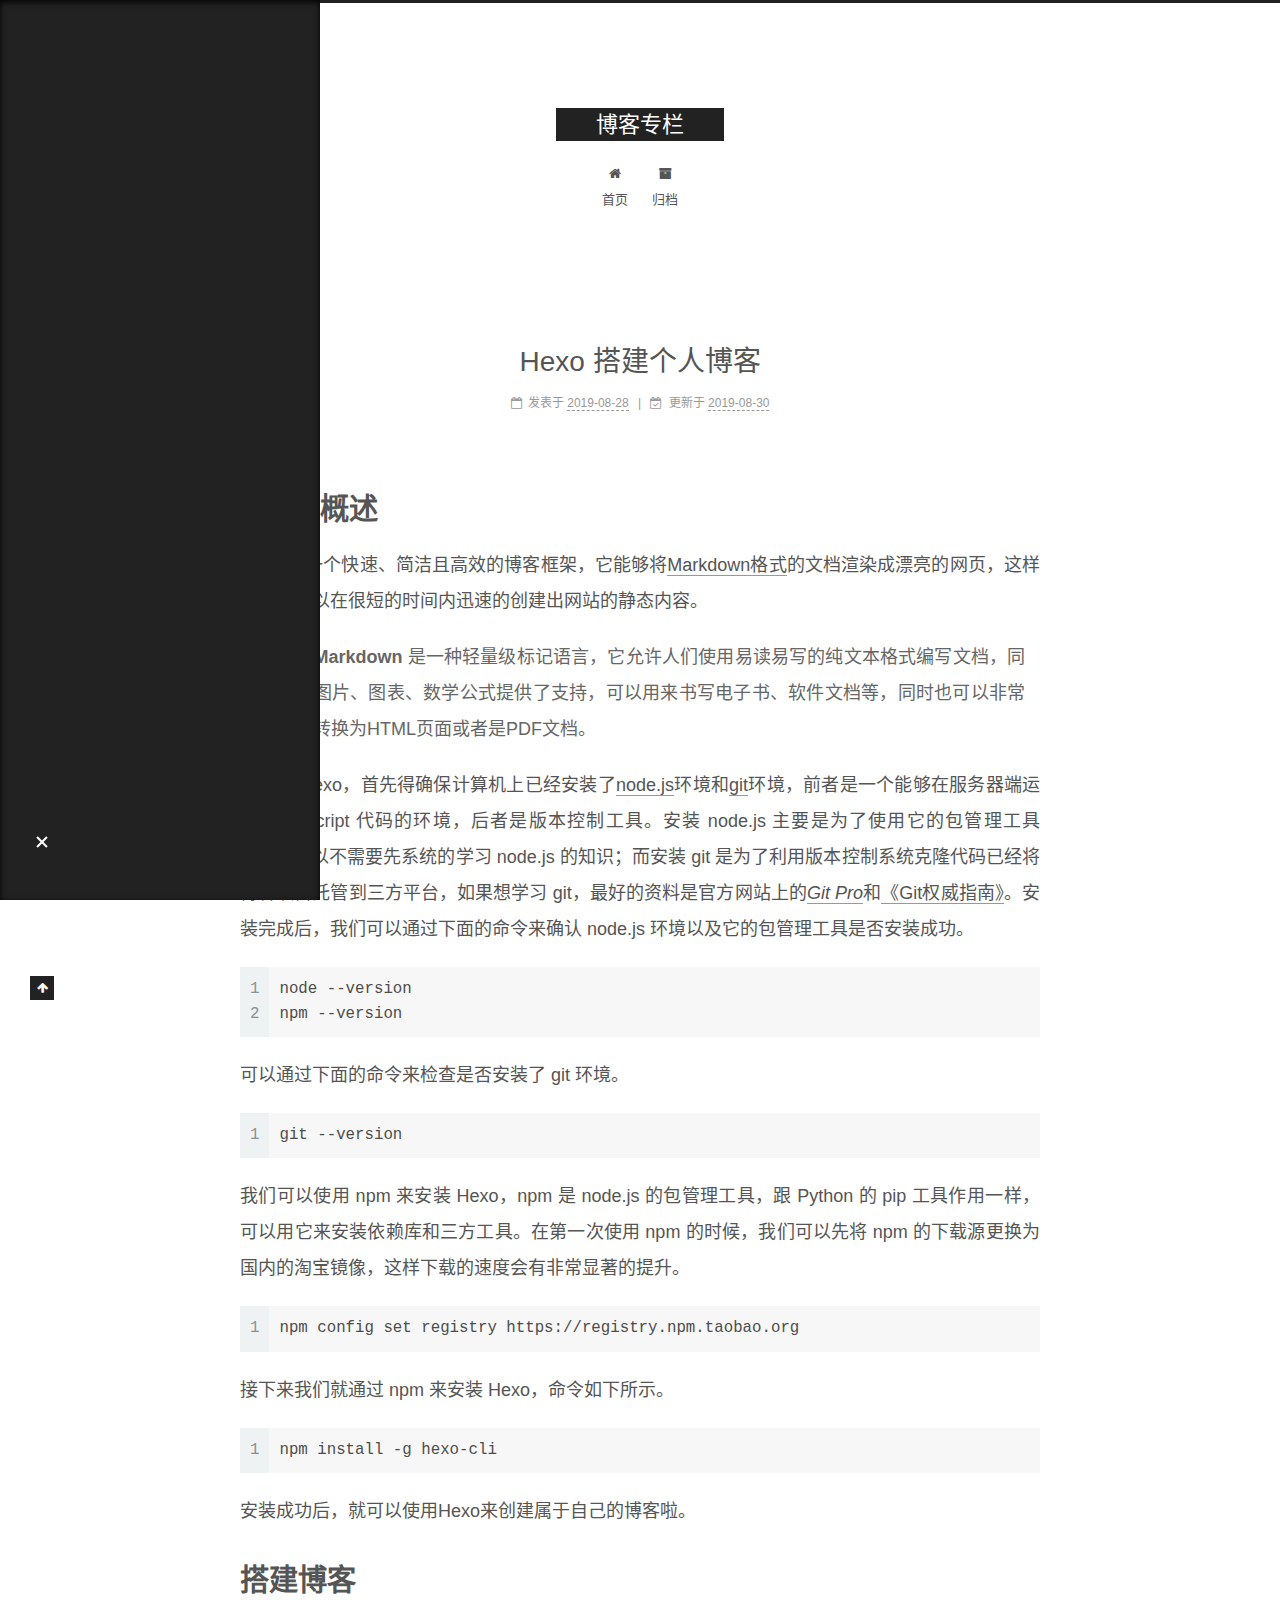
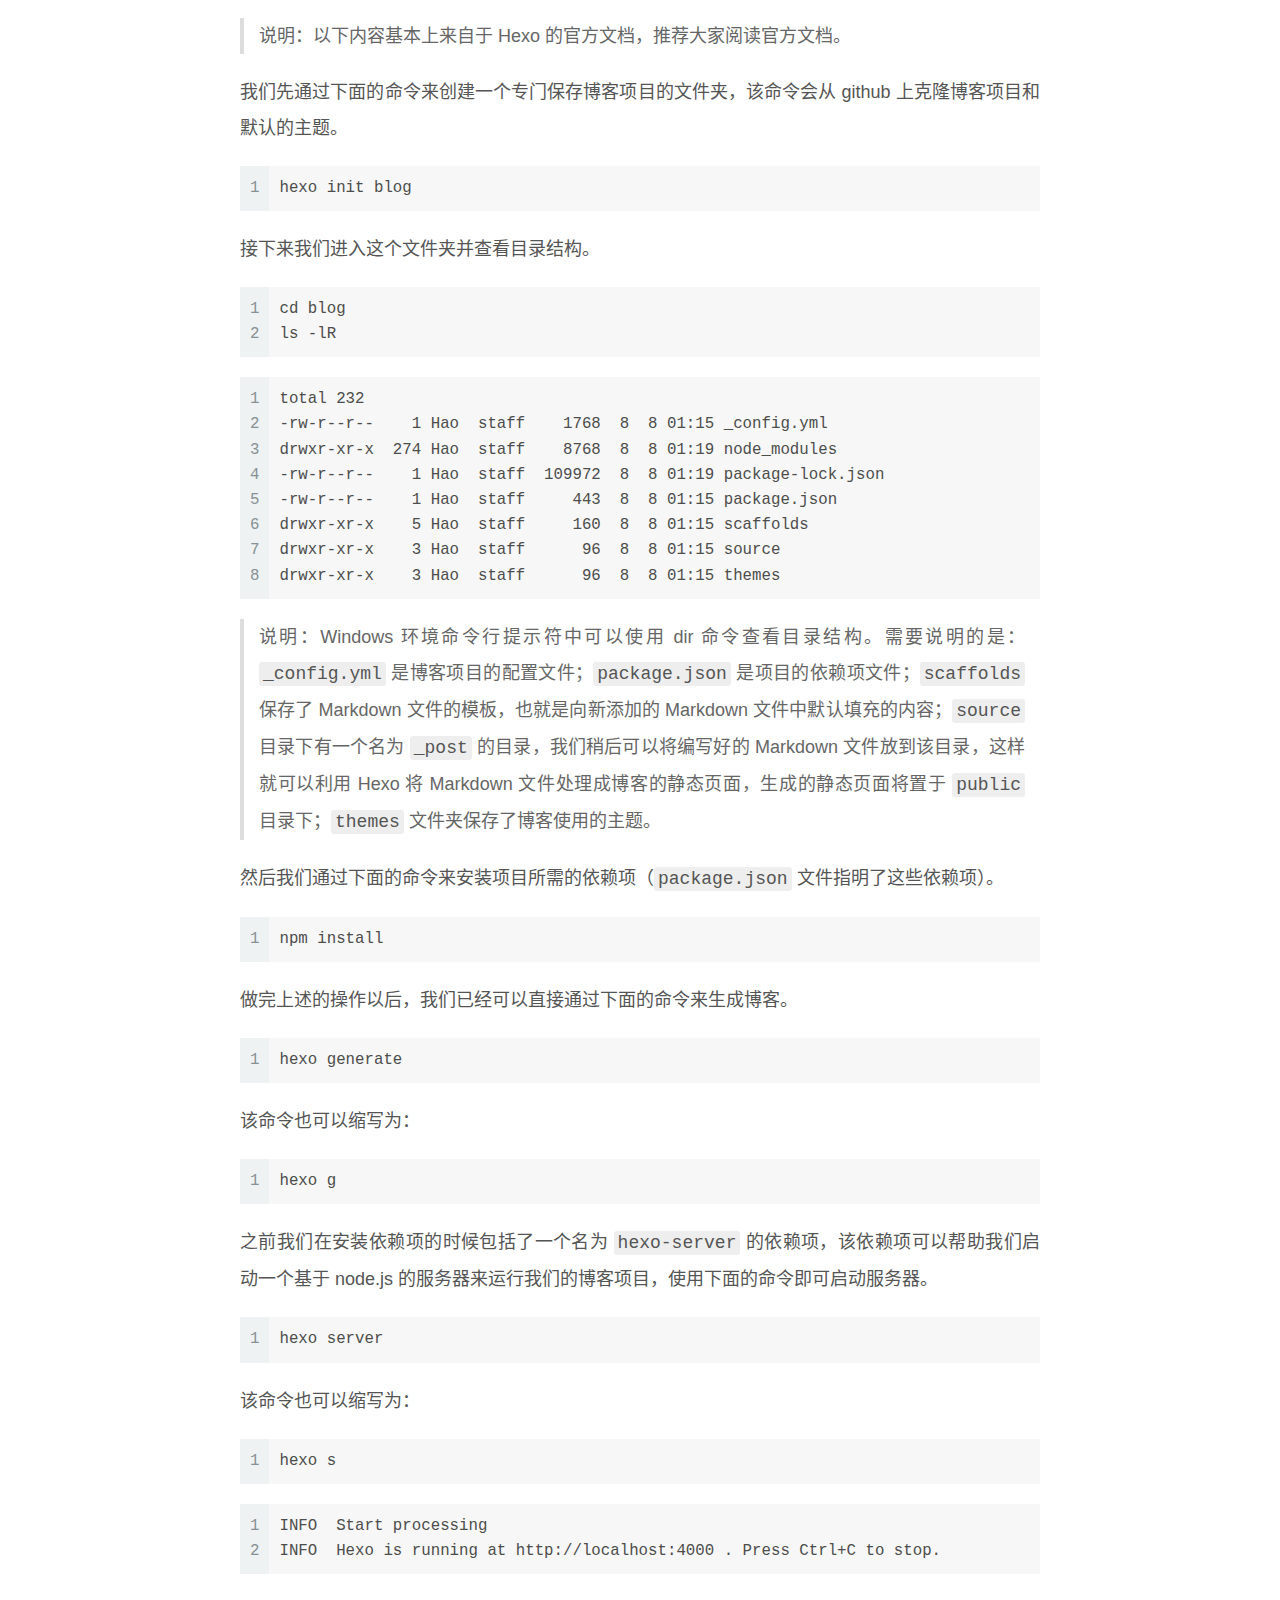
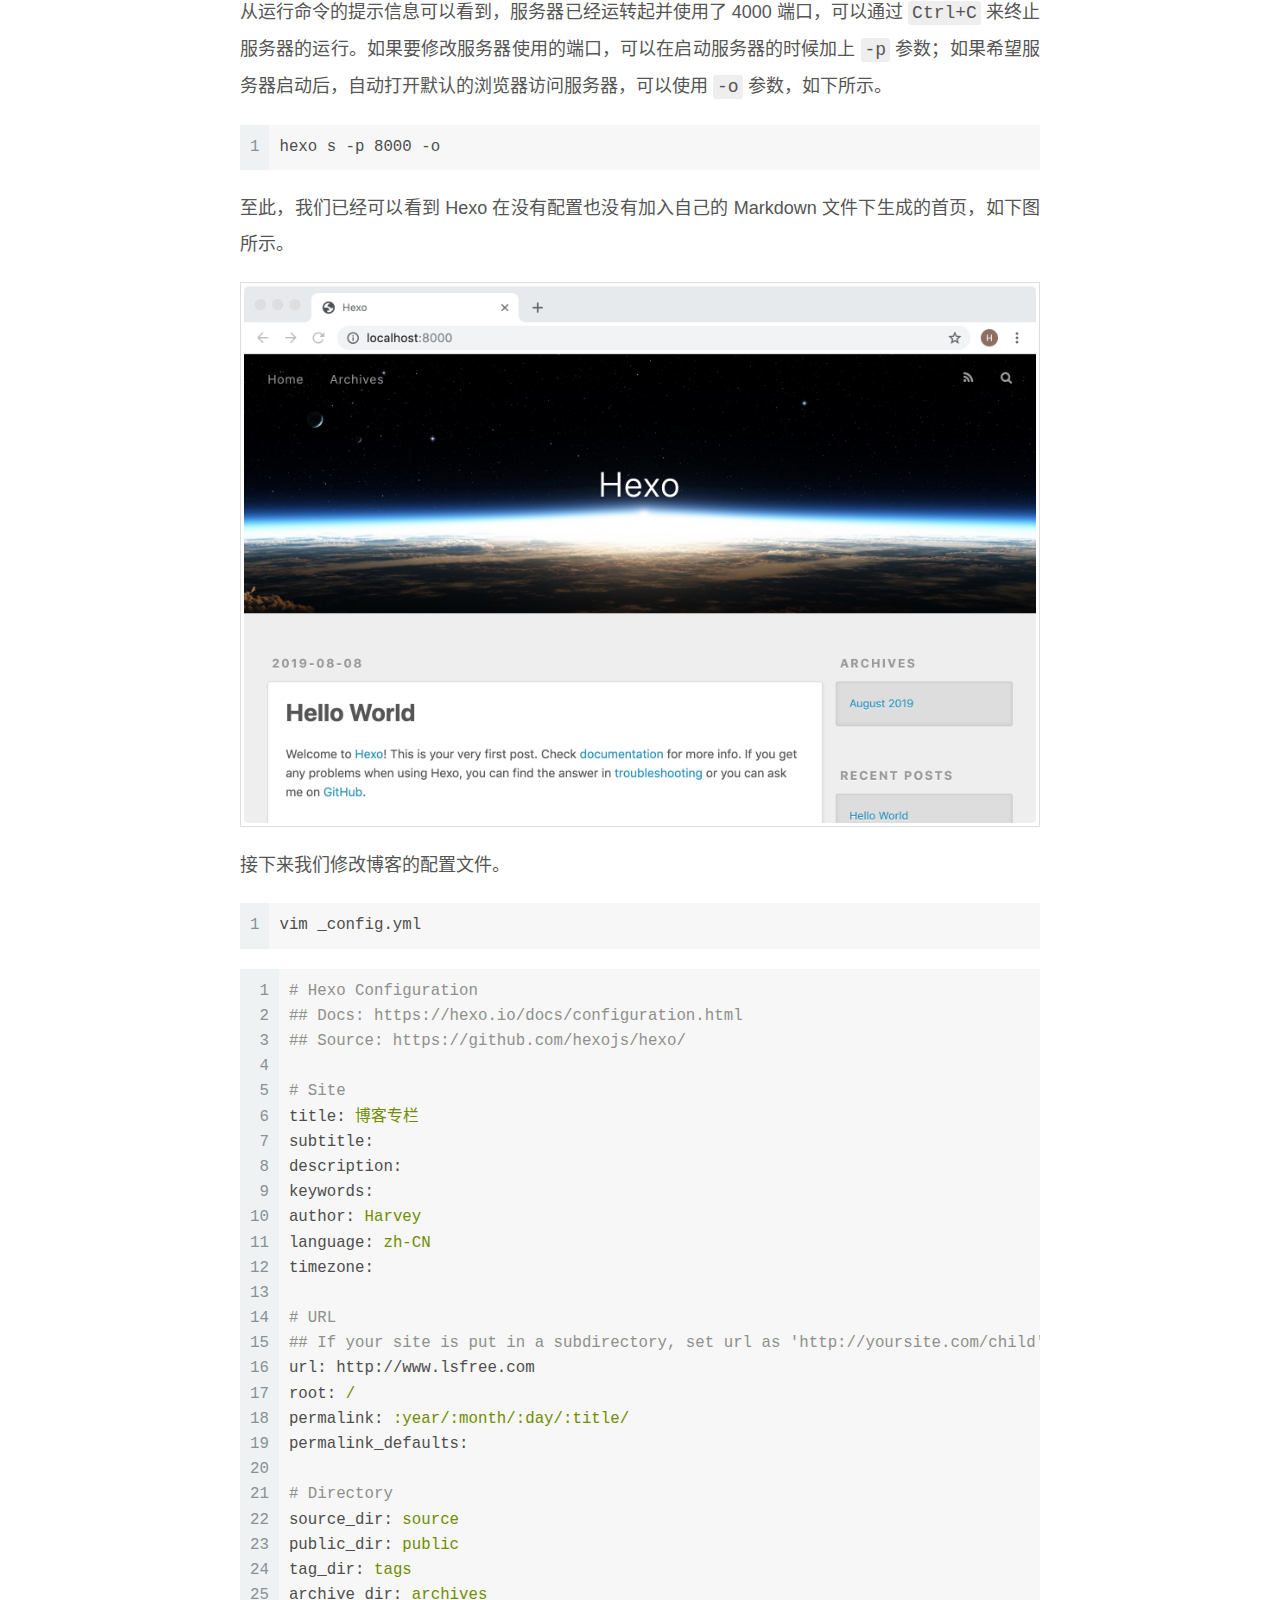
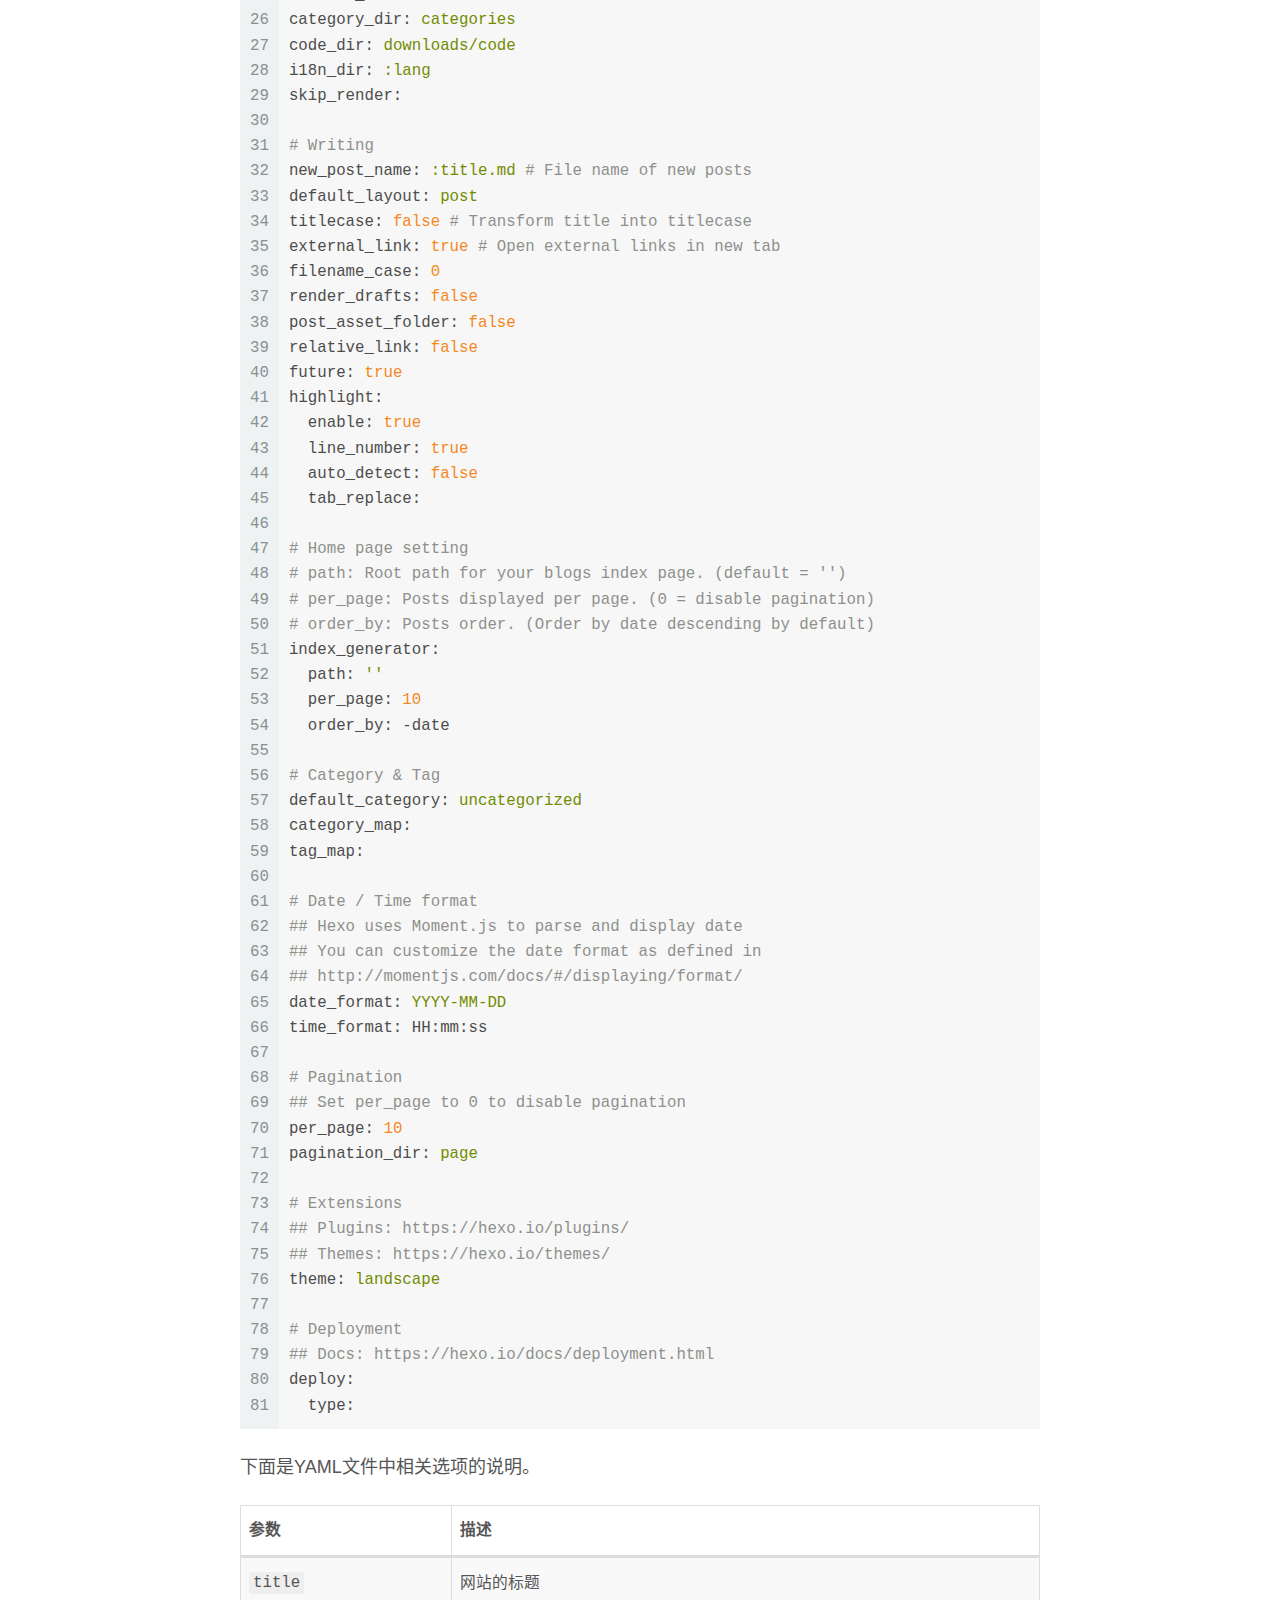
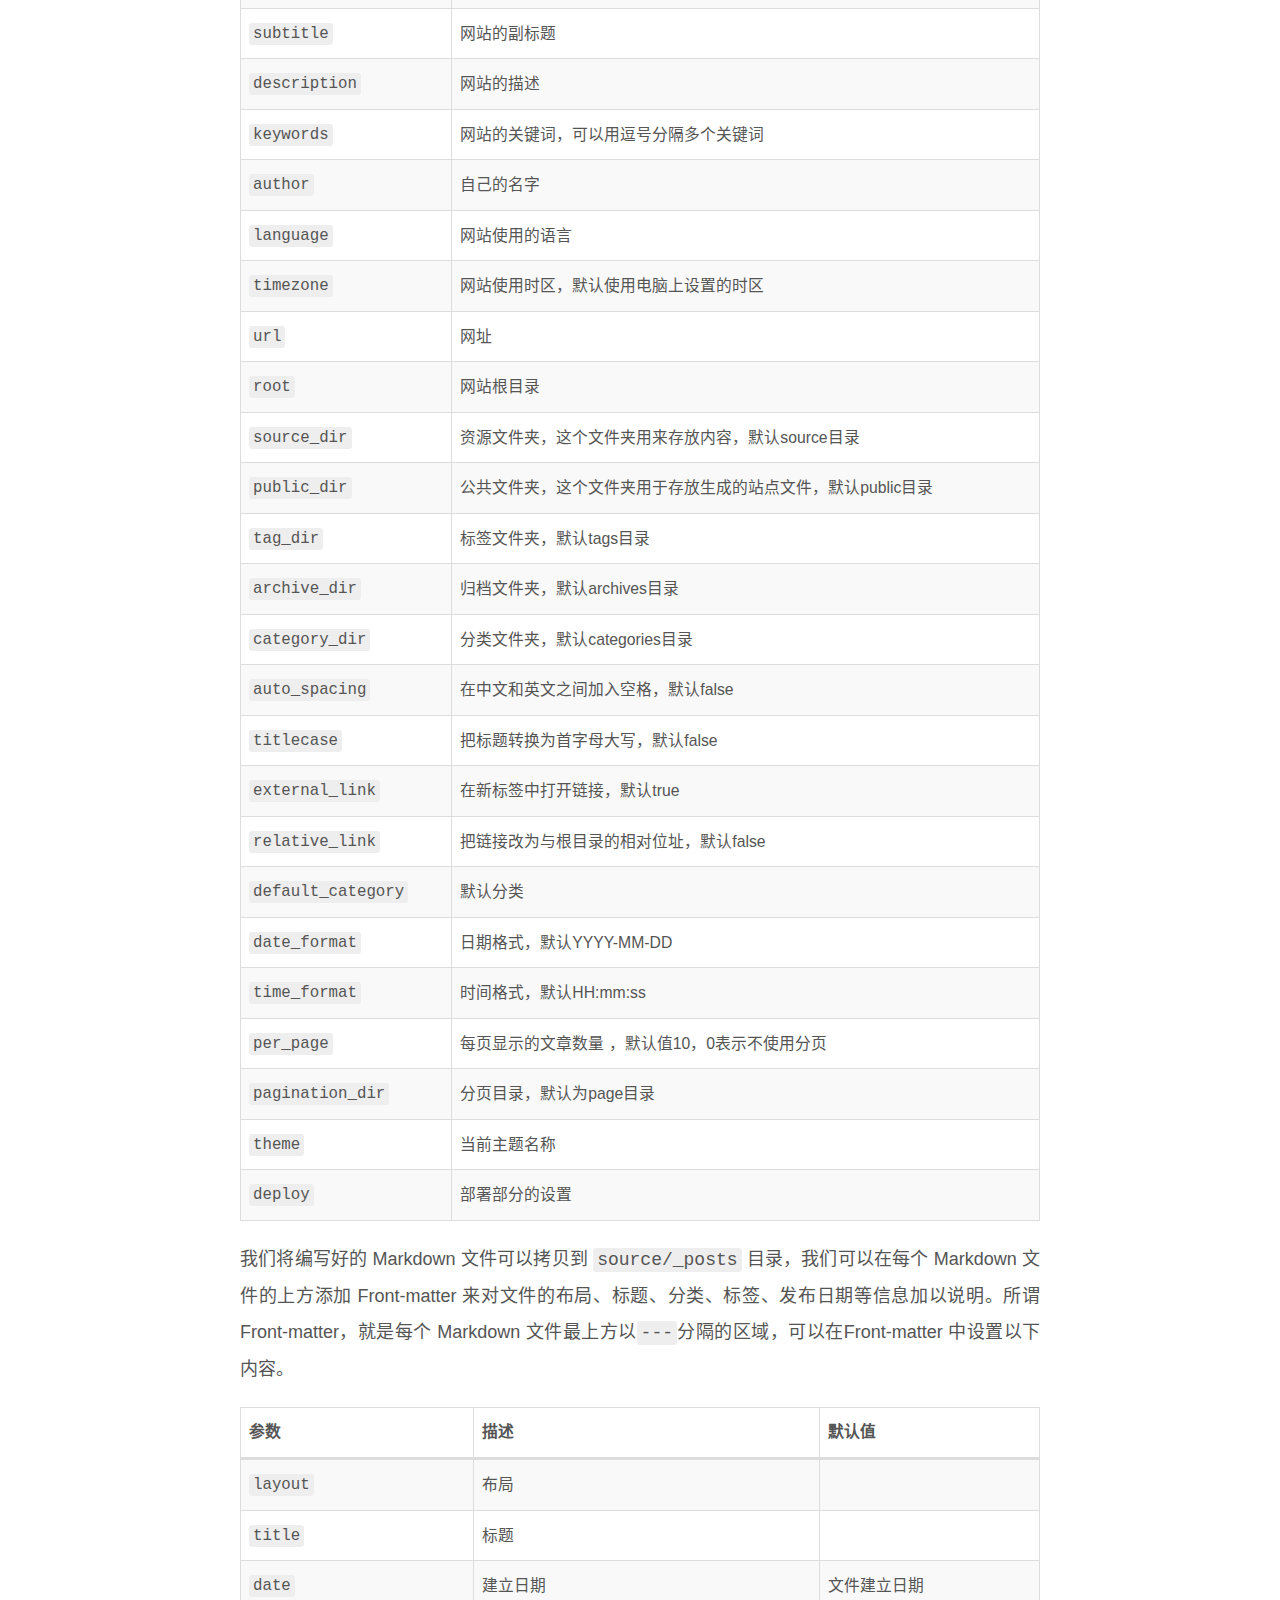
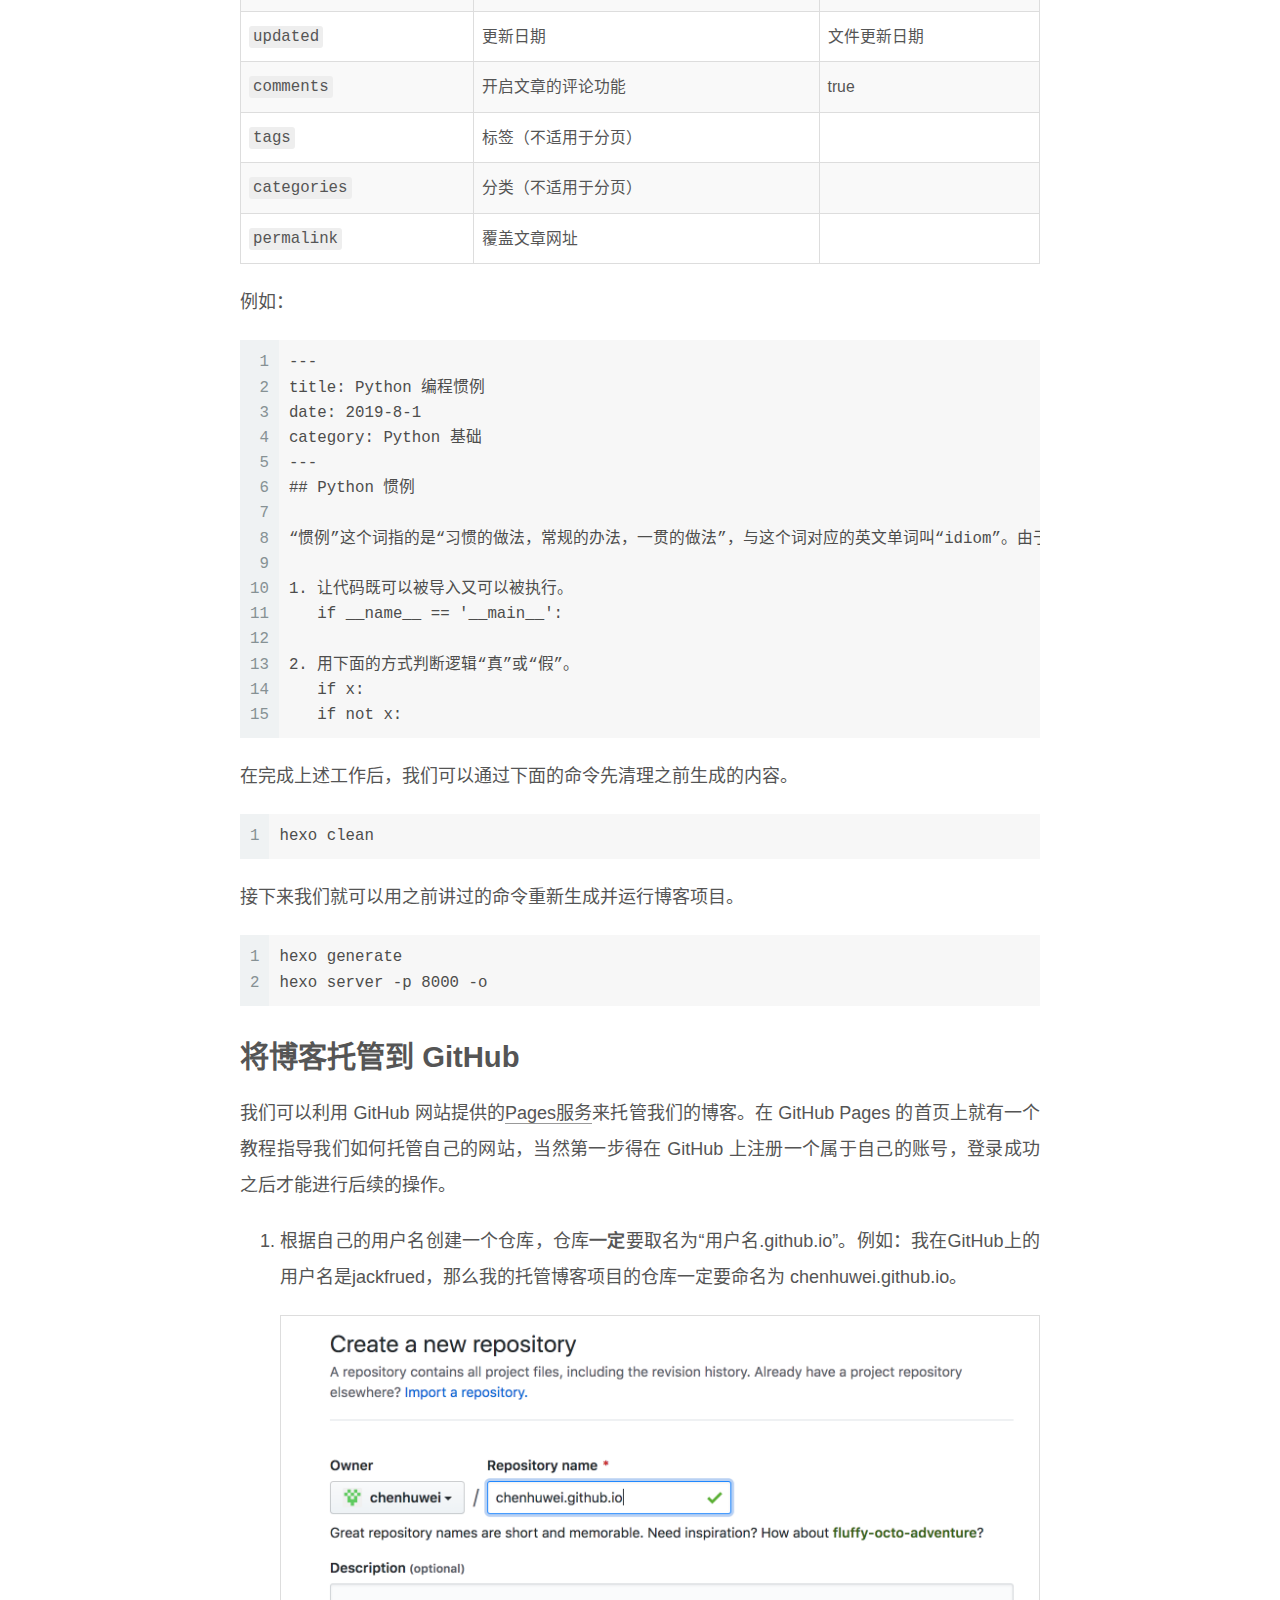
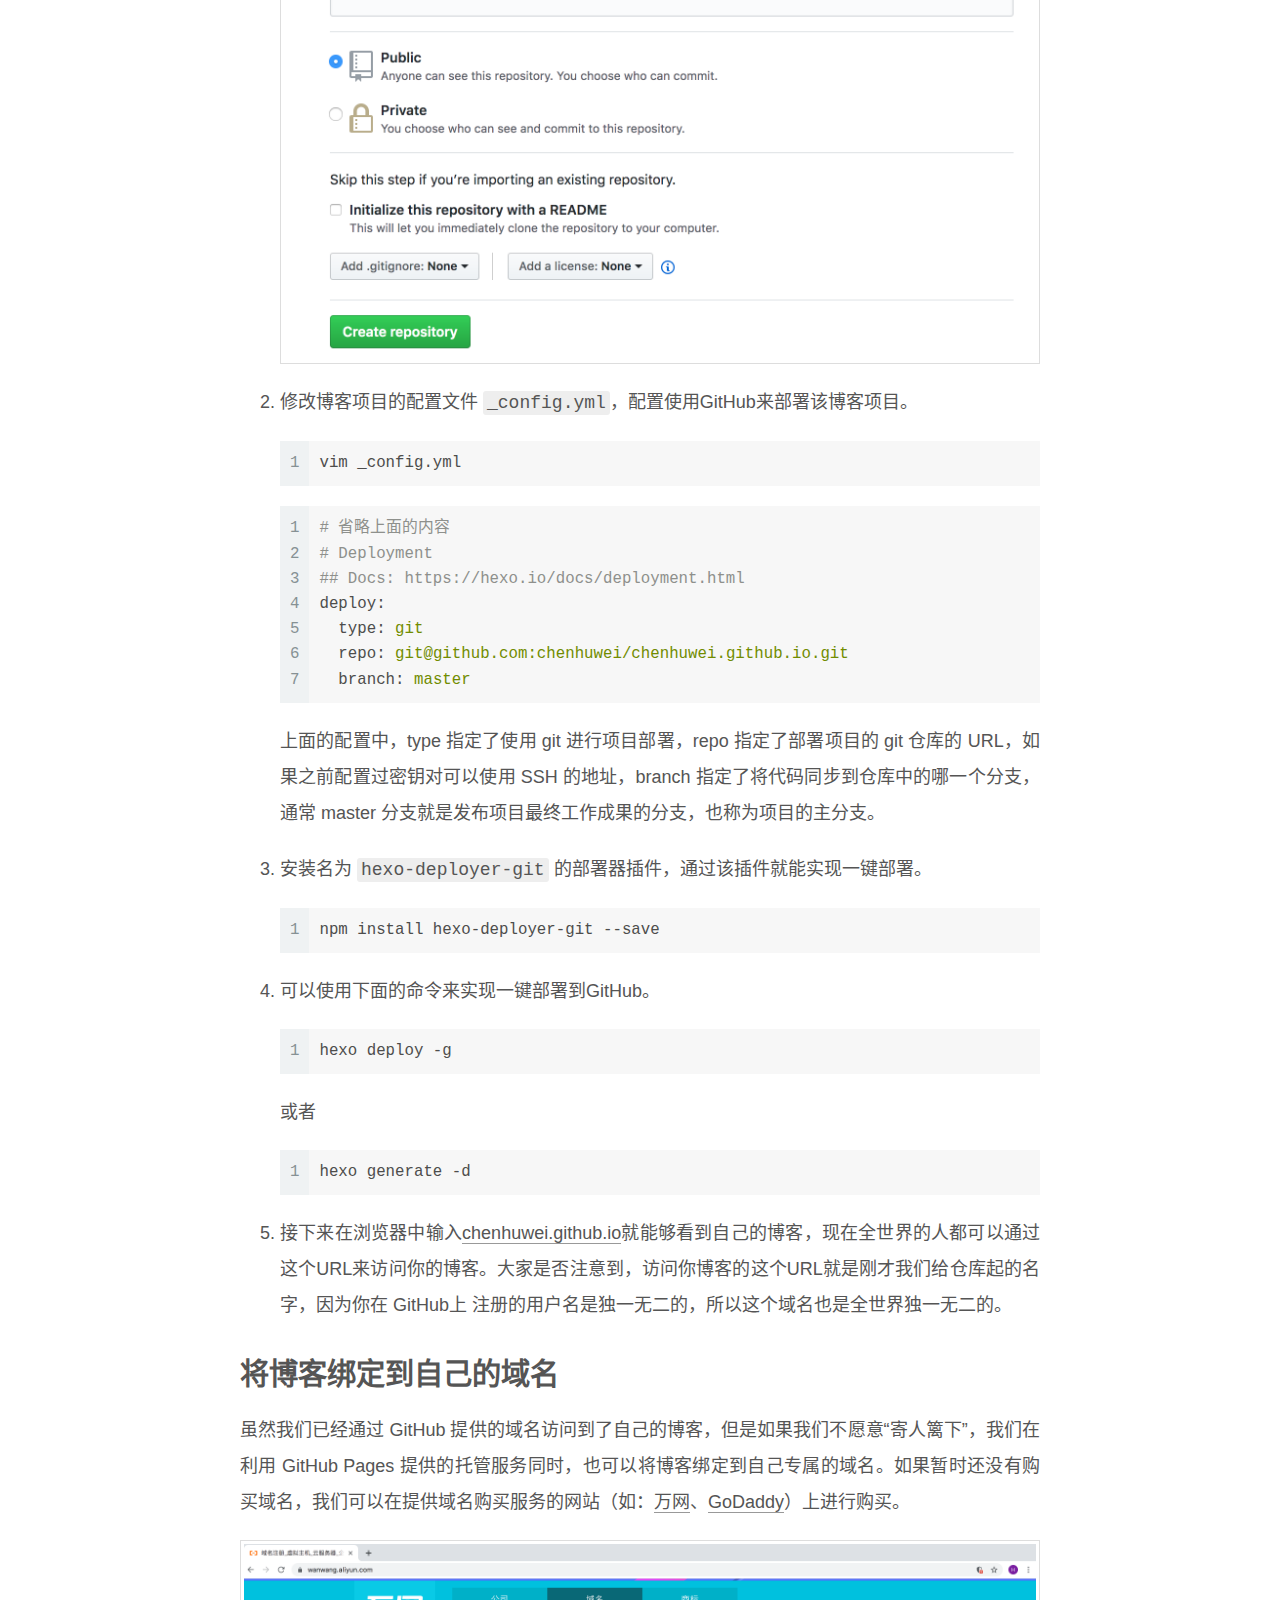
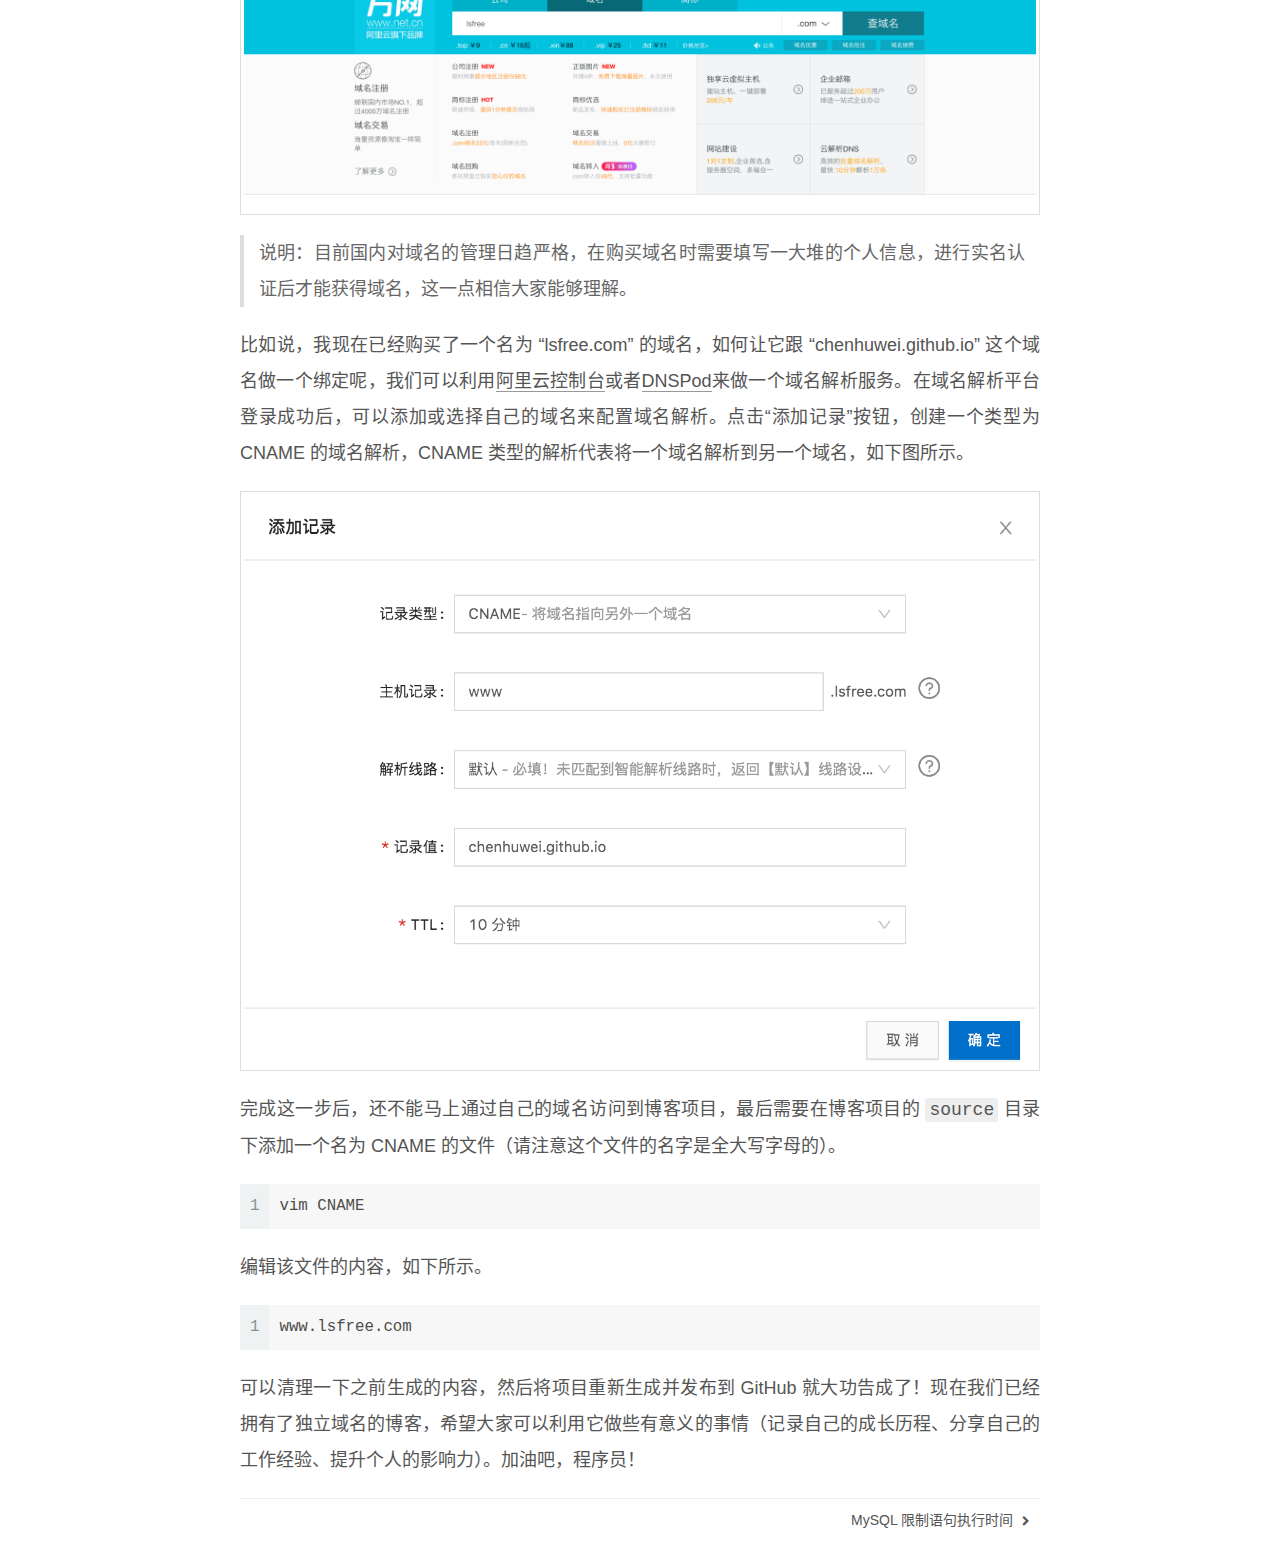
<file: 2019/08/28/hexo-build-personal-blog/index.html>
<!DOCTYPE html>





<html lang="zh-CN">
<head>
  <meta charset="UTF-8">
<meta name="viewport" content="width=device-width, initial-scale=1, maximum-scale=2">
<meta name="theme-color" content="#222">
<meta http-equiv="X-UA-Compatible" content="IE=edge">
  <link rel="apple-touch-icon" sizes="180x180" href="/images/apple-touch-icon-next.png?v=7.3.0">
  <link rel="icon" type="image/png" sizes="32x32" href="/images/favicon-32x32-next.png?v=7.3.0">
  <link rel="icon" type="image/png" sizes="16x16" href="/images/favicon-16x16-next.png?v=7.3.0">
  <link rel="mask-icon" href="/images/logo.svg?v=7.3.0" color="#222">

<link rel="stylesheet" href="/css/main.css?v=7.3.0">


<link rel="stylesheet" href="/lib/font-awesome/css/font-awesome.min.css?v=4.7.0">


<script id="hexo-configurations">
  var NexT = window.NexT || {};
  var CONFIG = {
    root: '/',
    scheme: 'Muse',
    version: '7.3.0',
    exturl: false,
    sidebar: {"position":"left","display":"post","offset":12,"onmobile":false},
    copycode: {"enable":false,"show_result":false,"style":null},
    back2top: {"enable":true,"sidebar":false,"scrollpercent":false},
    bookmark: {"enable":false,"color":"#222","save":"auto"},
    fancybox: false,
    mediumzoom: false,
    lazyload: false,
    pangu: false,
    algolia: {
      appID: '',
      apiKey: '',
      indexName: '',
      hits: {"per_page":10},
      labels: {"input_placeholder":"Search for Posts","hits_empty":"We didn't find any results for the search: ${query}","hits_stats":"${hits} results found in ${time} ms"}
    },
    localsearch: {"enable":false,"trigger":"auto","top_n_per_article":1,"unescape":false,"preload":false},
    path: '',
    motion: {"enable":true,"async":false,"transition":{"post_block":"fadeIn","post_header":"slideDownIn","post_body":"slideDownIn","coll_header":"slideLeftIn","sidebar":"slideUpIn"}},
    translation: {
      copy_button: '复制',
      copy_success: '复制成功',
      copy_failure: '复制失败'
    }
  };
</script>

  <meta name="description" content="Hexo 概述Hexo 是一个快速、简洁且高效的博客框架，它能够将Markdown格式的文档渲染成漂亮的网页，这样我们就可以在很短的时间内迅速的创建出网站的静态内容。  说明：Markdown 是一种轻量级标记语言，它允许人们使用易读易写的纯文本格式编写文档，同时也对图片、图表、数学公式提供了支持，可以用来书写电子书、软件文档等，同时也可以非常方便的转换为HTML页面或者是PDF文档。">
<meta property="og:type" content="article">
<meta property="og:title" content="Hexo 搭建个人博客">
<meta property="og:url" content="http://www.lsfree.com/2019/08/28/hexo-build-personal-blog/index.html">
<meta property="og:site_name" content="博客专栏">
<meta property="og:description" content="Hexo 概述Hexo 是一个快速、简洁且高效的博客框架，它能够将Markdown格式的文档渲染成漂亮的网页，这样我们就可以在很短的时间内迅速的创建出网站的静态内容。  说明：Markdown 是一种轻量级标记语言，它允许人们使用易读易写的纯文本格式编写文档，同时也对图片、图表、数学公式提供了支持，可以用来书写电子书、软件文档等，同时也可以非常方便的转换为HTML页面或者是PDF文档。">
<meta property="og:locale" content="zh-CN">
<meta property="og:image" content="http://www.lsfree.com/images/hexo-default-index.png">
<meta property="og:image" content="http://www.lsfree.com/images/create-new-repo.png">
<meta property="og:image" content="http://www.lsfree.com/images/wanwang.png">
<meta property="og:image" content="http://www.lsfree.com/images/dns-configuration.png">
<meta property="og:updated_time" content="2019-08-30T10:40:20.000Z">
<meta name="twitter:card" content="summary">
<meta name="twitter:title" content="Hexo 搭建个人博客">
<meta name="twitter:description" content="Hexo 概述Hexo 是一个快速、简洁且高效的博客框架，它能够将Markdown格式的文档渲染成漂亮的网页，这样我们就可以在很短的时间内迅速的创建出网站的静态内容。  说明：Markdown 是一种轻量级标记语言，它允许人们使用易读易写的纯文本格式编写文档，同时也对图片、图表、数学公式提供了支持，可以用来书写电子书、软件文档等，同时也可以非常方便的转换为HTML页面或者是PDF文档。">
<meta name="twitter:image" content="http://www.lsfree.com/images/hexo-default-index.png">
  <link rel="canonical" href="http://www.lsfree.com/2019/08/28/hexo-build-personal-blog/">


<script id="page-configurations">
  // https://hexo.io/docs/variables.html
  CONFIG.page = {
    sidebar: "",
    isHome: false,
    isPost: true,
    isPage: false,
    isArchive: false
  };
</script>

  <title>Hexo 搭建个人博客 | 博客专栏</title>
  <meta name="generator" content="Hexo 3.9.0">
  








  <noscript>
  <style>
  .use-motion .brand,
  .use-motion .menu-item,
  .sidebar-inner,
  .use-motion .post-block,
  .use-motion .pagination,
  .use-motion .comments,
  .use-motion .post-header,
  .use-motion .post-body,
  .use-motion .collection-header { opacity: initial; }

  .use-motion .logo,
  .use-motion .site-title,
  .use-motion .site-subtitle {
    opacity: initial;
    top: initial;
  }

  .use-motion .logo-line-before i { left: initial; }
  .use-motion .logo-line-after i { right: initial; }
  </style>
</noscript>

</head>

<body itemscope itemtype="http://schema.org/WebPage" lang="zh-CN">
  <div class="container use-motion">
    <div class="headband"></div>

    <header id="header" class="header" itemscope itemtype="http://schema.org/WPHeader">
      <div class="header-inner"><div class="site-brand-container">
  <div class="site-meta">

    <div>
      <a href="/" class="brand" rel="start">
        <span class="logo-line-before"><i></i></span>
        <span class="site-title">博客专栏</span>
        <span class="logo-line-after"><i></i></span>
      </a>
    </div>
  </div>

  <div class="site-nav-toggle">
    <button aria-label="切换导航栏">
      <span class="btn-bar"></span>
      <span class="btn-bar"></span>
      <span class="btn-bar"></span>
    </button>
  </div>
</div>


<nav class="site-nav">
  
  <ul id="menu" class="menu">
      
      
      
        
        <li class="menu-item menu-item-home">
      
    

    <a href="/" rel="section"><i class="menu-item-icon fa fa-fw fa-home"></i> <br>首页</a>

  </li>
      
      
      
        
        <li class="menu-item menu-item-archives">
      
    

    <a href="/archives/" rel="section"><i class="menu-item-icon fa fa-fw fa-archive"></i> <br>归档</a>

  </li>
  </ul>

    

</nav>
</div>
    </header>

    
  <div class="back-to-top">
    <i class="fa fa-arrow-up"></i>
    <span>0%</span>
  </div>


    <main id="main" class="main">
      <div class="main-inner">
        <div class="content-wrap">
          <div id="content" class="content">
            

  <div id="posts" class="posts-expand">
      <article itemscope itemtype="http://schema.org/Article">
  
  
  
  <div class="post-block post">
    <link itemprop="mainEntityOfPage" href="http://www.lsfree.com/2019/08/28/hexo-build-personal-blog/">

    <span hidden itemprop="author" itemscope itemtype="http://schema.org/Person">
      <meta itemprop="name" content="Harvey">
      <meta itemprop="description" content="">
      <meta itemprop="image" content="/images/avatar.gif">
    </span>

    <span hidden itemprop="publisher" itemscope itemtype="http://schema.org/Organization">
      <meta itemprop="name" content="博客专栏">
    </span>
      <header class="post-header">
        <h1 class="post-title" itemprop="name headline">Hexo 搭建个人博客

          
        </h1>

        <div class="post-meta">
            <span class="post-meta-item">
              <span class="post-meta-item-icon">
                <i class="fa fa-calendar-o"></i>
              </span>
              <span class="post-meta-item-text">发表于</span>

              
                
              

              <time title="创建时间：2019-08-28 15:08:56" itemprop="dateCreated datePublished" datetime="2019-08-28T15:08:56+08:00">2019-08-28</time>
            </span>
          
            

            
              <span class="post-meta-item">
                <span class="post-meta-item-icon">
                  <i class="fa fa-calendar-check-o"></i>
                </span>
                <span class="post-meta-item-text">更新于</span>
                <time title="修改时间：2019-08-30 18:40:20" itemprop="dateModified" datetime="2019-08-30T18:40:20+08:00">2019-08-30</time>
              </span>
            
          

          

        </div>
      </header>

    
    
    
    <div class="post-body" itemprop="articleBody">

      
        <h2 id="Hexo-概述"><a href="#Hexo-概述" class="headerlink" title="Hexo 概述"></a>Hexo 概述</h2><p>Hexo 是一个快速、简洁且高效的博客框架，它能够将<a href="https://zh.wikipedia.org/wiki/Markdown" target="_blank" rel="noopener">Markdown格式</a>的文档渲染成漂亮的网页，这样我们就可以在很短的时间内迅速的创建出网站的静态内容。</p>
<blockquote>
<p>说明：<strong>Markdown</strong> 是一种轻量级标记语言，它允许人们使用易读易写的纯文本格式编写文档，同时也对图片、图表、数学公式提供了支持，可以用来书写电子书、软件文档等，同时也可以非常方便的转换为HTML页面或者是PDF文档。</p>
</blockquote>
<a id="more"></a>

<p>要使用 Hexo，首先得确保计算机上已经安装了<a href="https://nodejs.org/en/" target="_blank" rel="noopener">node.js</a>环境和<a href="https://git-scm.com/" target="_blank" rel="noopener">git</a>环境，前者是一个能够在服务器端运行 JavaScript 代码的环境，后者是版本控制工具。安装 node.js 主要是为了使用它的包管理工具 npm，所以不需要先系统的学习 node.js 的知识；而安装 git 是为了利用版本控制系统克隆代码已经将博客项目托管到三方平台，如果想学习 git，最好的资料是官方网站上的<a href="https://git-scm.com/book/zh/v2" target="_blank" rel="noopener"><em>Git Pro</em></a>和<a href="http://www.worldhello.net/gotgit/index.html" target="_blank" rel="noopener">《Git权威指南》</a>。安装完成后，我们可以通过下面的命令来确认 node.js 环境以及它的包管理工具是否安装成功。</p>
<figure class="highlight shell"><table><tr><td class="gutter"><pre><span class="line">1</span><br><span class="line">2</span><br></pre></td><td class="code"><pre><span class="line">node --version</span><br><span class="line">npm --version</span><br></pre></td></tr></table></figure>

<p>可以通过下面的命令来检查是否安装了 git 环境。</p>
<figure class="highlight shell"><table><tr><td class="gutter"><pre><span class="line">1</span><br></pre></td><td class="code"><pre><span class="line">git --version</span><br></pre></td></tr></table></figure>

<p>我们可以使用 npm 来安装 Hexo，npm 是 node.js 的包管理工具，跟 Python 的 pip 工具作用一样，可以用它来安装依赖库和三方工具。在第一次使用 npm 的时候，我们可以先将 npm 的下载源更换为国内的淘宝镜像，这样下载的速度会有非常显著的提升。</p>
<figure class="highlight shell"><table><tr><td class="gutter"><pre><span class="line">1</span><br></pre></td><td class="code"><pre><span class="line">npm config set registry https://registry.npm.taobao.org</span><br></pre></td></tr></table></figure>

<p>接下来我们就通过 npm 来安装 Hexo，命令如下所示。</p>
<figure class="highlight shell"><table><tr><td class="gutter"><pre><span class="line">1</span><br></pre></td><td class="code"><pre><span class="line">npm install -g hexo-cli</span><br></pre></td></tr></table></figure>

<p>安装成功后，就可以使用Hexo来创建属于自己的博客啦。</p>
<h2 id="搭建博客"><a href="#搭建博客" class="headerlink" title="搭建博客"></a>搭建博客</h2><blockquote>
<p>说明：以下内容基本上来自于 Hexo 的官方文档，推荐大家阅读官方文档。</p>
</blockquote>
<p>我们先通过下面的命令来创建一个专门保存博客项目的文件夹，该命令会从 github 上克隆博客项目和默认的主题。</p>
<figure class="highlight shell"><table><tr><td class="gutter"><pre><span class="line">1</span><br></pre></td><td class="code"><pre><span class="line">hexo init blog</span><br></pre></td></tr></table></figure>

<p>接下来我们进入这个文件夹并查看目录结构。</p>
<figure class="highlight shell"><table><tr><td class="gutter"><pre><span class="line">1</span><br><span class="line">2</span><br></pre></td><td class="code"><pre><span class="line">cd blog</span><br><span class="line">ls -lR</span><br></pre></td></tr></table></figure>

<figure class="highlight plain"><table><tr><td class="gutter"><pre><span class="line">1</span><br><span class="line">2</span><br><span class="line">3</span><br><span class="line">4</span><br><span class="line">5</span><br><span class="line">6</span><br><span class="line">7</span><br><span class="line">8</span><br></pre></td><td class="code"><pre><span class="line">total 232</span><br><span class="line">-rw-r--r--    1 Hao  staff    1768  8  8 01:15 _config.yml</span><br><span class="line">drwxr-xr-x  274 Hao  staff    8768  8  8 01:19 node_modules</span><br><span class="line">-rw-r--r--    1 Hao  staff  109972  8  8 01:19 package-lock.json</span><br><span class="line">-rw-r--r--    1 Hao  staff     443  8  8 01:15 package.json</span><br><span class="line">drwxr-xr-x    5 Hao  staff     160  8  8 01:15 scaffolds</span><br><span class="line">drwxr-xr-x    3 Hao  staff      96  8  8 01:15 source</span><br><span class="line">drwxr-xr-x    3 Hao  staff      96  8  8 01:15 themes</span><br></pre></td></tr></table></figure>

<blockquote>
<p>说明：Windows 环境命令行提示符中可以使用 dir 命令查看目录结构。需要说明的是：<code>_config.yml</code> 是博客项目的配置文件；<code>package.json</code> 是项目的依赖项文件；<code>scaffolds</code> 保存了 Markdown 文件的模板，也就是向新添加的 Markdown 文件中默认填充的内容；<code>source</code> 目录下有一个名为 <code>_post</code> 的目录，我们稍后可以将编写好的 Markdown 文件放到该目录，这样就可以利用 Hexo 将 Markdown 文件处理成博客的静态页面，生成的静态页面将置于 <code>public</code> 目录下；<code>themes</code> 文件夹保存了博客使用的主题。</p>
</blockquote>
<p>然后我们通过下面的命令来安装项目所需的依赖项（<code>package.json</code> 文件指明了这些依赖项）。</p>
<figure class="highlight shell"><table><tr><td class="gutter"><pre><span class="line">1</span><br></pre></td><td class="code"><pre><span class="line">npm install</span><br></pre></td></tr></table></figure>

<p>做完上述的操作以后，我们已经可以直接通过下面的命令来生成博客。</p>
<figure class="highlight shell"><table><tr><td class="gutter"><pre><span class="line">1</span><br></pre></td><td class="code"><pre><span class="line">hexo generate</span><br></pre></td></tr></table></figure>

<p>该命令也可以缩写为：</p>
<figure class="highlight shell"><table><tr><td class="gutter"><pre><span class="line">1</span><br></pre></td><td class="code"><pre><span class="line">hexo g</span><br></pre></td></tr></table></figure>

<p>之前我们在安装依赖项的时候包括了一个名为 <code>hexo-server</code> 的依赖项，该依赖项可以帮助我们启动一个基于 node.js 的服务器来运行我们的博客项目，使用下面的命令即可启动服务器。</p>
<figure class="highlight shell"><table><tr><td class="gutter"><pre><span class="line">1</span><br></pre></td><td class="code"><pre><span class="line">hexo server</span><br></pre></td></tr></table></figure>

<p>该命令也可以缩写为：</p>
<figure class="highlight shell"><table><tr><td class="gutter"><pre><span class="line">1</span><br></pre></td><td class="code"><pre><span class="line">hexo s</span><br></pre></td></tr></table></figure>

<figure class="highlight plain"><table><tr><td class="gutter"><pre><span class="line">1</span><br><span class="line">2</span><br></pre></td><td class="code"><pre><span class="line">INFO  Start processing</span><br><span class="line">INFO  Hexo is running at http://localhost:4000 . Press Ctrl+C to stop.</span><br></pre></td></tr></table></figure>

<p>从运行命令的提示信息可以看到，服务器已经运转起并使用了 4000 端口，可以通过 <code>Ctrl+C</code> 来终止服务器的运行。如果要修改服务器使用的端口，可以在启动服务器的时候加上 <code>-p</code> 参数；如果希望服务器启动后，自动打开默认的浏览器访问服务器，可以使用 <code>-o</code> 参数，如下所示。</p>
<figure class="highlight shell"><table><tr><td class="gutter"><pre><span class="line">1</span><br></pre></td><td class="code"><pre><span class="line">hexo s -p 8000 -o</span><br></pre></td></tr></table></figure>

<p>至此，我们已经可以看到 Hexo 在没有配置也没有加入自己的 Markdown 文件下生成的首页，如下图所示。</p>
<p><img src="/images/hexo-default-index.png" alt></p>
<p>接下来我们修改博客的配置文件。</p>
<figure class="highlight shell"><table><tr><td class="gutter"><pre><span class="line">1</span><br></pre></td><td class="code"><pre><span class="line">vim _config.yml</span><br></pre></td></tr></table></figure>

<figure class="highlight yaml"><table><tr><td class="gutter"><pre><span class="line">1</span><br><span class="line">2</span><br><span class="line">3</span><br><span class="line">4</span><br><span class="line">5</span><br><span class="line">6</span><br><span class="line">7</span><br><span class="line">8</span><br><span class="line">9</span><br><span class="line">10</span><br><span class="line">11</span><br><span class="line">12</span><br><span class="line">13</span><br><span class="line">14</span><br><span class="line">15</span><br><span class="line">16</span><br><span class="line">17</span><br><span class="line">18</span><br><span class="line">19</span><br><span class="line">20</span><br><span class="line">21</span><br><span class="line">22</span><br><span class="line">23</span><br><span class="line">24</span><br><span class="line">25</span><br><span class="line">26</span><br><span class="line">27</span><br><span class="line">28</span><br><span class="line">29</span><br><span class="line">30</span><br><span class="line">31</span><br><span class="line">32</span><br><span class="line">33</span><br><span class="line">34</span><br><span class="line">35</span><br><span class="line">36</span><br><span class="line">37</span><br><span class="line">38</span><br><span class="line">39</span><br><span class="line">40</span><br><span class="line">41</span><br><span class="line">42</span><br><span class="line">43</span><br><span class="line">44</span><br><span class="line">45</span><br><span class="line">46</span><br><span class="line">47</span><br><span class="line">48</span><br><span class="line">49</span><br><span class="line">50</span><br><span class="line">51</span><br><span class="line">52</span><br><span class="line">53</span><br><span class="line">54</span><br><span class="line">55</span><br><span class="line">56</span><br><span class="line">57</span><br><span class="line">58</span><br><span class="line">59</span><br><span class="line">60</span><br><span class="line">61</span><br><span class="line">62</span><br><span class="line">63</span><br><span class="line">64</span><br><span class="line">65</span><br><span class="line">66</span><br><span class="line">67</span><br><span class="line">68</span><br><span class="line">69</span><br><span class="line">70</span><br><span class="line">71</span><br><span class="line">72</span><br><span class="line">73</span><br><span class="line">74</span><br><span class="line">75</span><br><span class="line">76</span><br><span class="line">77</span><br><span class="line">78</span><br><span class="line">79</span><br><span class="line">80</span><br><span class="line">81</span><br></pre></td><td class="code"><pre><span class="line"><span class="comment"># Hexo Configuration</span></span><br><span class="line"><span class="comment">## Docs: https://hexo.io/docs/configuration.html</span></span><br><span class="line"><span class="comment">## Source: https://github.com/hexojs/hexo/</span></span><br><span class="line"></span><br><span class="line"><span class="comment"># Site</span></span><br><span class="line"><span class="attr">title:</span> <span class="string">博客专栏</span></span><br><span class="line"><span class="attr">subtitle:</span></span><br><span class="line"><span class="attr">description:</span></span><br><span class="line"><span class="attr">keywords:</span></span><br><span class="line"><span class="attr">author:</span> <span class="string">Harvey</span></span><br><span class="line"><span class="attr">language:</span> <span class="string">zh-CN</span></span><br><span class="line"><span class="attr">timezone:</span></span><br><span class="line"></span><br><span class="line"><span class="comment"># URL</span></span><br><span class="line"><span class="comment">## If your site is put in a subdirectory, set url as 'http://yoursite.com/child' and root as '/child/'</span></span><br><span class="line"><span class="attr">url:</span> <span class="attr">http://www.lsfree.com</span></span><br><span class="line"><span class="attr">root:</span> <span class="string">/</span></span><br><span class="line"><span class="attr">permalink:</span> <span class="string">:year/:month/:day/:title/</span></span><br><span class="line"><span class="attr">permalink_defaults:</span></span><br><span class="line"></span><br><span class="line"><span class="comment"># Directory</span></span><br><span class="line"><span class="attr">source_dir:</span> <span class="string">source</span></span><br><span class="line"><span class="attr">public_dir:</span> <span class="string">public</span></span><br><span class="line"><span class="attr">tag_dir:</span> <span class="string">tags</span></span><br><span class="line"><span class="attr">archive_dir:</span> <span class="string">archives</span></span><br><span class="line"><span class="attr">category_dir:</span> <span class="string">categories</span></span><br><span class="line"><span class="attr">code_dir:</span> <span class="string">downloads/code</span></span><br><span class="line"><span class="attr">i18n_dir:</span> <span class="string">:lang</span></span><br><span class="line"><span class="attr">skip_render:</span></span><br><span class="line"></span><br><span class="line"><span class="comment"># Writing</span></span><br><span class="line"><span class="attr">new_post_name:</span> <span class="string">:title.md</span> <span class="comment"># File name of new posts</span></span><br><span class="line"><span class="attr">default_layout:</span> <span class="string">post</span></span><br><span class="line"><span class="attr">titlecase:</span> <span class="literal">false</span> <span class="comment"># Transform title into titlecase</span></span><br><span class="line"><span class="attr">external_link:</span> <span class="literal">true</span> <span class="comment"># Open external links in new tab</span></span><br><span class="line"><span class="attr">filename_case:</span> <span class="number">0</span></span><br><span class="line"><span class="attr">render_drafts:</span> <span class="literal">false</span></span><br><span class="line"><span class="attr">post_asset_folder:</span> <span class="literal">false</span></span><br><span class="line"><span class="attr">relative_link:</span> <span class="literal">false</span></span><br><span class="line"><span class="attr">future:</span> <span class="literal">true</span></span><br><span class="line"><span class="attr">highlight:</span></span><br><span class="line"><span class="attr">  enable:</span> <span class="literal">true</span></span><br><span class="line"><span class="attr">  line_number:</span> <span class="literal">true</span></span><br><span class="line"><span class="attr">  auto_detect:</span> <span class="literal">false</span></span><br><span class="line"><span class="attr">  tab_replace:</span></span><br><span class="line">  </span><br><span class="line"><span class="comment"># Home page setting</span></span><br><span class="line"><span class="comment"># path: Root path for your blogs index page. (default = '')</span></span><br><span class="line"><span class="comment"># per_page: Posts displayed per page. (0 = disable pagination)</span></span><br><span class="line"><span class="comment"># order_by: Posts order. (Order by date descending by default)</span></span><br><span class="line"><span class="attr">index_generator:</span></span><br><span class="line"><span class="attr">  path:</span> <span class="string">''</span></span><br><span class="line"><span class="attr">  per_page:</span> <span class="number">10</span></span><br><span class="line"><span class="attr">  order_by:</span> <span class="bullet">-date</span></span><br><span class="line">  </span><br><span class="line"><span class="comment"># Category &amp; Tag</span></span><br><span class="line"><span class="attr">default_category:</span> <span class="string">uncategorized</span></span><br><span class="line"><span class="attr">category_map:</span></span><br><span class="line"><span class="attr">tag_map:</span></span><br><span class="line"></span><br><span class="line"><span class="comment"># Date / Time format</span></span><br><span class="line"><span class="comment">## Hexo uses Moment.js to parse and display date</span></span><br><span class="line"><span class="comment">## You can customize the date format as defined in</span></span><br><span class="line"><span class="comment">## http://momentjs.com/docs/#/displaying/format/</span></span><br><span class="line"><span class="attr">date_format:</span> <span class="string">YYYY-MM-DD</span></span><br><span class="line"><span class="attr">time_format:</span> <span class="attr">HH:mm:ss</span></span><br><span class="line"></span><br><span class="line"><span class="comment"># Pagination</span></span><br><span class="line"><span class="comment">## Set per_page to 0 to disable pagination</span></span><br><span class="line"><span class="attr">per_page:</span> <span class="number">10</span></span><br><span class="line"><span class="attr">pagination_dir:</span> <span class="string">page</span></span><br><span class="line"></span><br><span class="line"><span class="comment"># Extensions</span></span><br><span class="line"><span class="comment">## Plugins: https://hexo.io/plugins/</span></span><br><span class="line"><span class="comment">## Themes: https://hexo.io/themes/</span></span><br><span class="line"><span class="attr">theme:</span> <span class="string">landscape</span></span><br><span class="line"></span><br><span class="line"><span class="comment"># Deployment</span></span><br><span class="line"><span class="comment">## Docs: https://hexo.io/docs/deployment.html</span></span><br><span class="line"><span class="attr">deploy:</span></span><br><span class="line"><span class="attr">  type:</span></span><br></pre></td></tr></table></figure>

<p>下面是YAML文件中相关选项的说明。</p>
<table>
<thead>
<tr>
<th>参数</th>
<th>描述</th>
</tr>
</thead>
<tbody><tr>
<td><code>title</code></td>
<td>网站的标题</td>
</tr>
<tr>
<td><code>subtitle</code></td>
<td>网站的副标题</td>
</tr>
<tr>
<td><code>description</code></td>
<td>网站的描述</td>
</tr>
<tr>
<td><code>keywords</code></td>
<td>网站的关键词，可以用逗号分隔多个关键词</td>
</tr>
<tr>
<td><code>author</code></td>
<td>自己的名字</td>
</tr>
<tr>
<td><code>language</code></td>
<td>网站使用的语言</td>
</tr>
<tr>
<td><code>timezone</code></td>
<td>网站使用时区，默认使用电脑上设置的时区</td>
</tr>
<tr>
<td><code>url</code></td>
<td>网址</td>
</tr>
<tr>
<td><code>root</code></td>
<td>网站根目录</td>
</tr>
<tr>
<td><code>source_dir</code></td>
<td>资源文件夹，这个文件夹用来存放内容，默认source目录</td>
</tr>
<tr>
<td><code>public_dir</code></td>
<td>公共文件夹，这个文件夹用于存放生成的站点文件，默认public目录</td>
</tr>
<tr>
<td><code>tag_dir</code></td>
<td>标签文件夹，默认tags目录</td>
</tr>
<tr>
<td><code>archive_dir</code></td>
<td>归档文件夹，默认archives目录</td>
</tr>
<tr>
<td><code>category_dir</code></td>
<td>分类文件夹，默认categories目录</td>
</tr>
<tr>
<td><code>auto_spacing</code></td>
<td>在中文和英文之间加入空格，默认false</td>
</tr>
<tr>
<td><code>titlecase</code></td>
<td>把标题转换为首字母大写，默认false</td>
</tr>
<tr>
<td><code>external_link</code></td>
<td>在新标签中打开链接，默认true</td>
</tr>
<tr>
<td><code>relative_link</code></td>
<td>把链接改为与根目录的相对位址，默认false</td>
</tr>
<tr>
<td><code>default_category</code></td>
<td>默认分类</td>
</tr>
<tr>
<td><code>date_format</code></td>
<td>日期格式，默认YYYY-MM-DD</td>
</tr>
<tr>
<td><code>time_format</code></td>
<td>时间格式，默认HH:mm:ss</td>
</tr>
<tr>
<td><code>per_page</code></td>
<td>每页显示的文章数量 ，默认值10，0表示不使用分页</td>
</tr>
<tr>
<td><code>pagination_dir</code></td>
<td>分页目录，默认为page目录</td>
</tr>
<tr>
<td><code>theme</code></td>
<td>当前主题名称</td>
</tr>
<tr>
<td><code>deploy</code></td>
<td>部署部分的设置</td>
</tr>
</tbody></table>
<p>我们将编写好的 Markdown 文件可以拷贝到 <code>source/_posts</code> 目录，我们可以在每个 Markdown 文件的上方添加 Front-matter 来对文件的布局、标题、分类、标签、发布日期等信息加以说明。所谓 Front-matter，就是每个 Markdown 文件最上方以<code>---</code>分隔的区域，可以在Front-matter 中设置以下内容。</p>
<table>
<thead>
<tr>
<th>参数</th>
<th>描述</th>
<th>默认值</th>
</tr>
</thead>
<tbody><tr>
<td><code>layout</code></td>
<td>布局</td>
<td></td>
</tr>
<tr>
<td><code>title</code></td>
<td>标题</td>
<td></td>
</tr>
<tr>
<td><code>date</code></td>
<td>建立日期</td>
<td>文件建立日期</td>
</tr>
<tr>
<td><code>updated</code></td>
<td>更新日期</td>
<td>文件更新日期</td>
</tr>
<tr>
<td><code>comments</code></td>
<td>开启文章的评论功能</td>
<td>true</td>
</tr>
<tr>
<td><code>tags</code></td>
<td>标签（不适用于分页）</td>
<td></td>
</tr>
<tr>
<td><code>categories</code></td>
<td>分类（不适用于分页）</td>
<td></td>
</tr>
<tr>
<td><code>permalink</code></td>
<td>覆盖文章网址</td>
<td></td>
</tr>
</tbody></table>
<p>例如：</p>
<figure class="highlight markdown"><table><tr><td class="gutter"><pre><span class="line">1</span><br><span class="line">2</span><br><span class="line">3</span><br><span class="line">4</span><br><span class="line">5</span><br><span class="line">6</span><br><span class="line">7</span><br><span class="line">8</span><br><span class="line">9</span><br><span class="line">10</span><br><span class="line">11</span><br><span class="line">12</span><br><span class="line">13</span><br><span class="line">14</span><br><span class="line">15</span><br></pre></td><td class="code"><pre><span class="line">---</span><br><span class="line">title: Python 编程惯例</span><br><span class="line">date: 2019-8-1</span><br><span class="line">category: Python 基础</span><br><span class="line">---</span><br><span class="line"><span class="section">## Python 惯例</span></span><br><span class="line"></span><br><span class="line">“惯例”这个词指的是“习惯的做法，常规的办法，一贯的做法”，与这个词对应的英文单词叫“idiom”。由于Python跟其他很多编程语言在语法和使用上还是有比较显著的差别，因此作为一个Python开发者如果不能掌握这些惯例，就无法写出“Pythonic”的代码。下面我们总结了一些在Python开发中的惯用的代码。</span><br><span class="line"></span><br><span class="line"><span class="bullet">1. </span>让代码既可以被导入又可以被执行。</span><br><span class="line">   if <span class="strong">__name__</span> == '<span class="strong">__main__</span>':</span><br><span class="line"></span><br><span class="line"><span class="bullet">2. </span>用下面的方式判断逻辑“真”或“假”。</span><br><span class="line">   if x:</span><br><span class="line">   if not x:</span><br></pre></td></tr></table></figure>

<p>在完成上述工作后，我们可以通过下面的命令先清理之前生成的内容。</p>
<figure class="highlight shell"><table><tr><td class="gutter"><pre><span class="line">1</span><br></pre></td><td class="code"><pre><span class="line">hexo clean</span><br></pre></td></tr></table></figure>

<p>接下来我们就可以用之前讲过的命令重新生成并运行博客项目。</p>
<figure class="highlight shell"><table><tr><td class="gutter"><pre><span class="line">1</span><br><span class="line">2</span><br></pre></td><td class="code"><pre><span class="line">hexo generate</span><br><span class="line">hexo server -p 8000 -o</span><br></pre></td></tr></table></figure>

<h2 id="将博客托管到-GitHub"><a href="#将博客托管到-GitHub" class="headerlink" title="将博客托管到 GitHub"></a>将博客托管到 GitHub</h2><p>我们可以利用 GitHub 网站提供的<a href="https://pages.github.com/" target="_blank" rel="noopener">Pages服务</a>来托管我们的博客。在 GitHub Pages 的首页上就有一个教程指导我们如何托管自己的网站，当然第一步得在 GitHub 上注册一个属于自己的账号，登录成功之后才能进行后续的操作。</p>
<ol>
<li><p>根据自己的用户名创建一个仓库，仓库<strong>一定</strong>要取名为“用户名.github.io”。例如：我在GitHub上的用户名是jackfrued，那么我的托管博客项目的仓库一定要命名为 chenhuwei.github.io。</p>
<p><img src="/images/create-new-repo.png" alt></p>
</li>
<li><p>修改博客项目的配置文件 <code>_config.yml</code>，配置使用GitHub来部署该博客项目。</p>
<figure class="highlight shell"><table><tr><td class="gutter"><pre><span class="line">1</span><br></pre></td><td class="code"><pre><span class="line">vim _config.yml</span><br></pre></td></tr></table></figure>

<figure class="highlight yaml"><table><tr><td class="gutter"><pre><span class="line">1</span><br><span class="line">2</span><br><span class="line">3</span><br><span class="line">4</span><br><span class="line">5</span><br><span class="line">6</span><br><span class="line">7</span><br></pre></td><td class="code"><pre><span class="line"><span class="comment"># 省略上面的内容</span></span><br><span class="line"><span class="comment"># Deployment</span></span><br><span class="line"><span class="comment">## Docs: https://hexo.io/docs/deployment.html</span></span><br><span class="line"><span class="attr">deploy:</span></span><br><span class="line"><span class="attr">  type:</span> <span class="string">git</span></span><br><span class="line"><span class="attr">  repo:</span> <span class="string">git@github.com:chenhuwei/chenhuwei.github.io.git</span></span><br><span class="line"><span class="attr">  branch:</span> <span class="string">master</span></span><br></pre></td></tr></table></figure>

<p>上面的配置中，type 指定了使用 git 进行项目部署，repo 指定了部署项目的 git 仓库的 URL，如果之前配置过密钥对可以使用 SSH 的地址，branch 指定了将代码同步到仓库中的哪一个分支，通常 master 分支就是发布项目最终工作成果的分支，也称为项目的主分支。</p>
</li>
<li><p>安装名为 <code>hexo-deployer-git</code> 的部署器插件，通过该插件就能实现一键部署。</p>
<figure class="highlight shell"><table><tr><td class="gutter"><pre><span class="line">1</span><br></pre></td><td class="code"><pre><span class="line">npm install hexo-deployer-git --save</span><br></pre></td></tr></table></figure>
</li>
<li><p>可以使用下面的命令来实现一键部署到GitHub。</p>
<figure class="highlight shell"><table><tr><td class="gutter"><pre><span class="line">1</span><br></pre></td><td class="code"><pre><span class="line">hexo deploy -g</span><br></pre></td></tr></table></figure>

<p>或者</p>
<figure class="highlight shell"><table><tr><td class="gutter"><pre><span class="line">1</span><br></pre></td><td class="code"><pre><span class="line">hexo generate -d</span><br></pre></td></tr></table></figure>
</li>
<li><p>接下来在浏览器中输入<a href="https://chenhuwei.github.io" target="_blank" rel="noopener">chenhuwei.github.io</a>就能够看到自己的博客，现在全世界的人都可以通过这个URL来访问你的博客。大家是否注意到，访问你博客的这个URL就是刚才我们给仓库起的名字，因为你在 GitHub上 注册的用户名是独一无二的，所以这个域名也是全世界独一无二的。</p>
</li>
</ol>
<h2 id="将博客绑定到自己的域名"><a href="#将博客绑定到自己的域名" class="headerlink" title="将博客绑定到自己的域名"></a>将博客绑定到自己的域名</h2><p>虽然我们已经通过 GitHub 提供的域名访问到了自己的博客，但是如果我们不愿意“寄人篱下”，我们在利用 GitHub Pages 提供的托管服务同时，也可以将博客绑定到自己专属的域名。如果暂时还没有购买域名，我们可以在提供域名购买服务的网站（如：<a href="https://www.hichina.com/" target="_blank" rel="noopener">万网</a>、<a href="https://www.godaddy.com/" target="_blank" rel="noopener">GoDaddy</a>）上进行购买。</p>
<p><img src="/images/wanwang.png" alt></p>
<blockquote>
<p>说明：目前国内对域名的管理日趋严格，在购买域名时需要填写一大堆的个人信息，进行实名认证后才能获得域名，这一点相信大家能够理解。</p>
</blockquote>
<p>比如说，我现在已经购买了一个名为 “lsfree.com” 的域名，如何让它跟 “chenhuwei.github.io” 这个域名做一个绑定呢，我们可以利用<a href="https://dns.console.aliyun.com/" target="_blank" rel="noopener">阿里云控制台</a>或者<a href="https://www.dnspod.cn/" target="_blank" rel="noopener">DNSPod</a>来做一个域名解析服务。在域名解析平台登录成功后，可以添加或选择自己的域名来配置域名解析。点击“添加记录”按钮，创建一个类型为 CNAME 的域名解析，CNAME 类型的解析代表将一个域名解析到另一个域名，如下图所示。</p>
<p><img src="/images/dns-configuration.png" alt></p>
<p>完成这一步后，还不能马上通过自己的域名访问到博客项目，最后需要在博客项目的 <code>source</code> 目录下添加一个名为 CNAME 的文件（请注意这个文件的名字是全大写字母的）。</p>
<figure class="highlight shell"><table><tr><td class="gutter"><pre><span class="line">1</span><br></pre></td><td class="code"><pre><span class="line">vim CNAME</span><br></pre></td></tr></table></figure>

<p>编辑该文件的内容，如下所示。</p>
<figure class="highlight plain"><table><tr><td class="gutter"><pre><span class="line">1</span><br></pre></td><td class="code"><pre><span class="line">www.lsfree.com</span><br></pre></td></tr></table></figure>

<p>可以清理一下之前生成的内容，然后将项目重新生成并发布到 GitHub 就大功告成了！现在我们已经拥有了独立域名的博客，希望大家可以利用它做些有意义的事情（记录自己的成长历程、分享自己的工作经验、提升个人的影响力）。加油吧，程序员！</p>

    </div>

    
    
    
        
      

      <footer class="post-footer">

        

          <div class="post-nav">
            <div class="post-nav-next post-nav-item">
              
            </div>

            <span class="post-nav-divider"></span>

            <div class="post-nav-prev post-nav-item">
              
                <a href="/2019/08/29/mysql-limit-execution-time/" rel="prev" title="MySQL 限制语句执行时间">
                  MySQL 限制语句执行时间 <i class="fa fa-chevron-right"></i>
                </a>
              
            </div>
          </div>
        
      </footer>
    
  </div>
  
  
  
  </article>

  </div>


          </div>
          

        </div>
          
  
  <div class="sidebar-toggle">
    <div class="sidebar-toggle-line-wrap">
      <span class="sidebar-toggle-line sidebar-toggle-line-first"></span>
      <span class="sidebar-toggle-line sidebar-toggle-line-middle"></span>
      <span class="sidebar-toggle-line sidebar-toggle-line-last"></span>
    </div>
  </div>

  <aside class="sidebar">
    <div class="sidebar-inner">
        
        
        
        
      

      <ul class="sidebar-nav motion-element">
        <li class="sidebar-nav-toc" data-target="post-toc-wrap">
          文章目录
        </li>
        <li class="sidebar-nav-overview" data-target="site-overview-wrap">
          站点概览
        </li>
      </ul>

      <!--noindex-->
      <div class="post-toc-wrap sidebar-panel">
          <div class="post-toc motion-element"><ol class="nav"><li class="nav-item nav-level-2"><a class="nav-link" href="#Hexo-概述"><span class="nav-number">1.</span> <span class="nav-text">Hexo 概述</span></a></li><li class="nav-item nav-level-2"><a class="nav-link" href="#搭建博客"><span class="nav-number">2.</span> <span class="nav-text">搭建博客</span></a></li><li class="nav-item nav-level-2"><a class="nav-link" href="#将博客托管到-GitHub"><span class="nav-number">3.</span> <span class="nav-text">将博客托管到 GitHub</span></a></li><li class="nav-item nav-level-2"><a class="nav-link" href="#将博客绑定到自己的域名"><span class="nav-number">4.</span> <span class="nav-text">将博客绑定到自己的域名</span></a></li></ol></div>
        
      </div>
      <!--/noindex-->

      <div class="site-overview-wrap sidebar-panel">
        <div class="site-author motion-element" itemprop="author" itemscope itemtype="http://schema.org/Person">
  <p class="site-author-name" itemprop="name">Harvey</p>
  <div class="site-description" itemprop="description"></div>
</div>
  <nav class="site-state motion-element">
      <div class="site-state-item site-state-posts">
        
          <a href="/archives/">
        
          <span class="site-state-item-count">2</span>
          <span class="site-state-item-name">日志</span>
        </a>
      </div>
    
  </nav>



      </div>

    </div>
  </aside>
  <div id="sidebar-dimmer"></div>


      </div>
    </main>

    <footer id="footer" class="footer">
      <div class="footer-inner">
        <div class="copyright">&copy; <span itemprop="copyrightYear">2019</span>
  <span class="with-love" id="animate">
    <i class="fa fa-user"></i>
  </span>
  <span class="author" itemprop="copyrightHolder">Harvey</span>
</div>
  <div class="powered-by">由 <a href="https://hexo.io" class="theme-link" rel="noopener" target="_blank">Hexo</a> 强力驱动 v3.9.0</div>
  <span class="post-meta-divider">|</span>
  <div class="theme-info">主题 – <a href="https://theme-next.org" class="theme-link" rel="noopener" target="_blank">NexT.Muse</a> v7.3.0</div>

        












        
      </div>
    </footer>
  </div>

  
  <script src="/lib/jquery/index.js?v=3.4.1"></script>
  <script src="/lib/velocity/velocity.min.js?v=1.2.1"></script>
  <script src="/lib/velocity/velocity.ui.min.js?v=1.2.1"></script>
<script src="/js/utils.js?v=7.3.0"></script><script src="/js/motion.js?v=7.3.0"></script>
<script src="/js/schemes/muse.js?v=7.3.0"></script>
<script src="/js/next-boot.js?v=7.3.0"></script>



  





















  

  

  

</body>
</html>
</file>
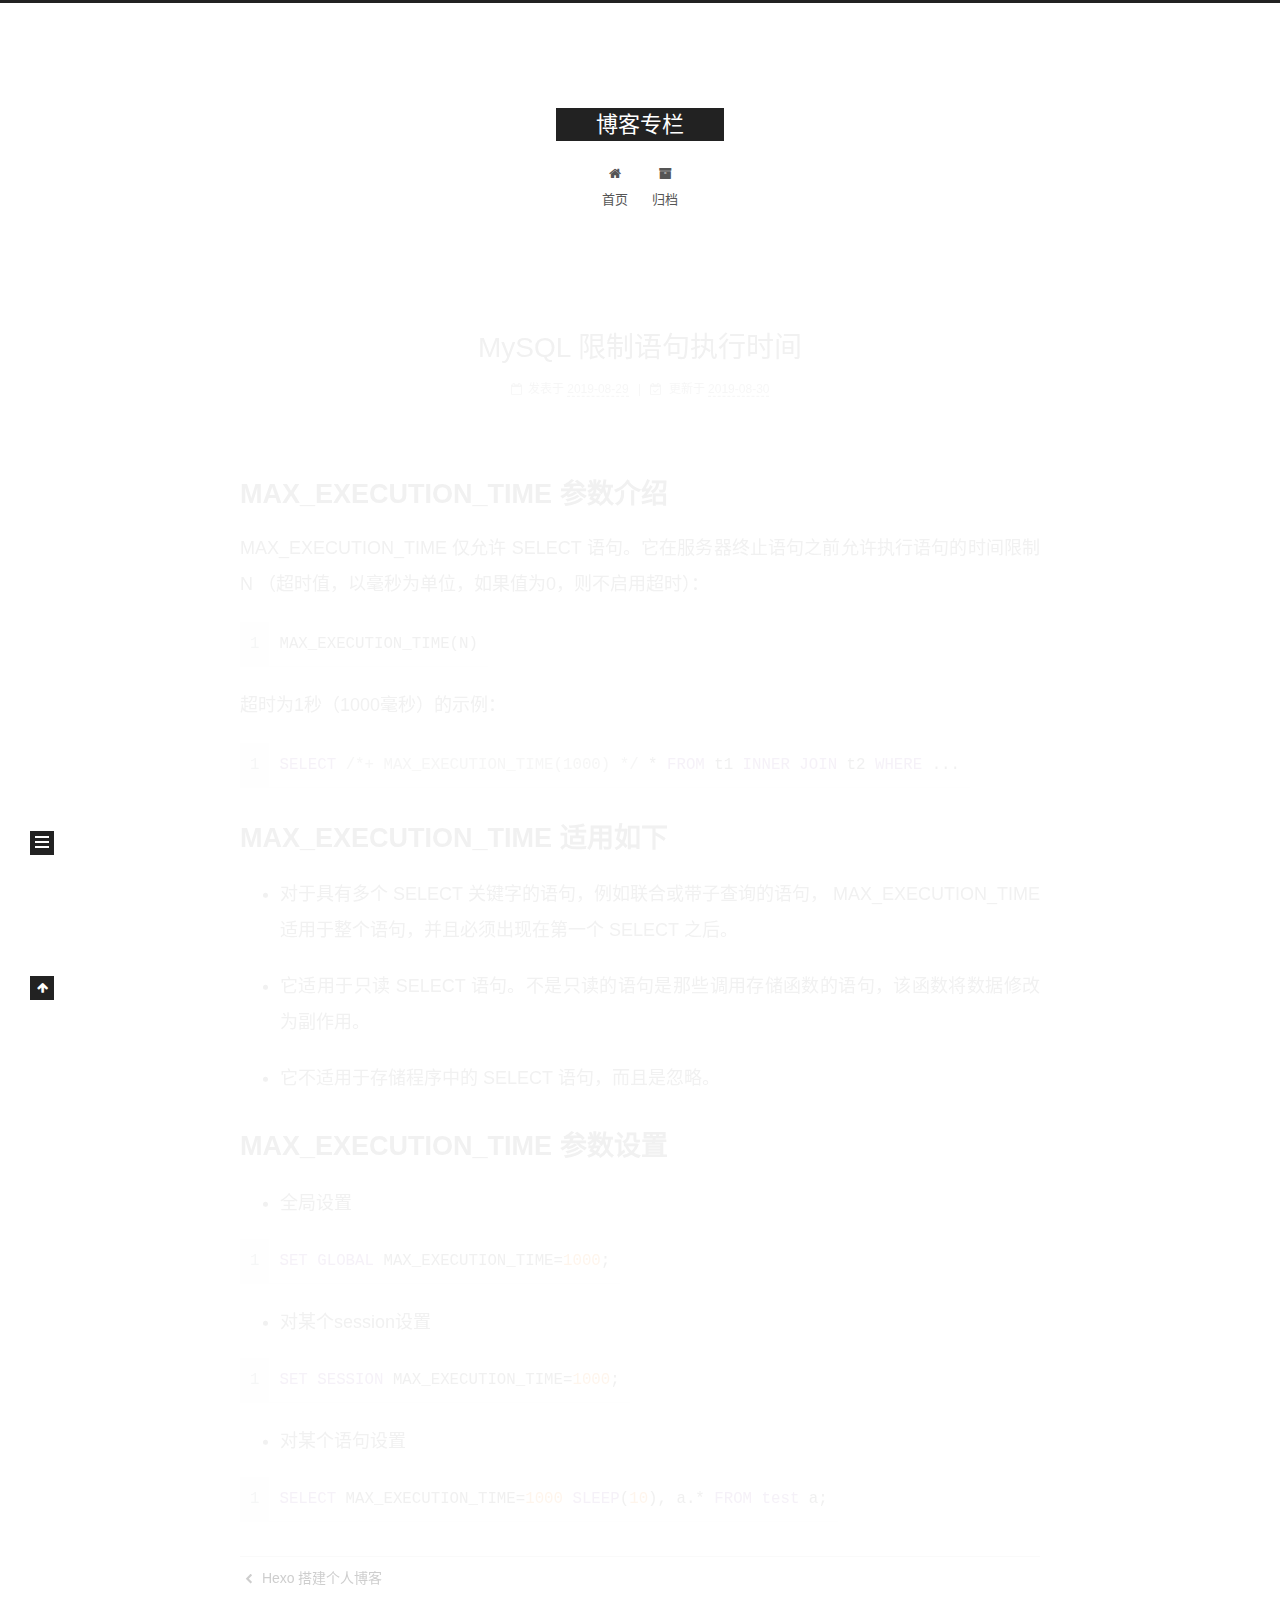
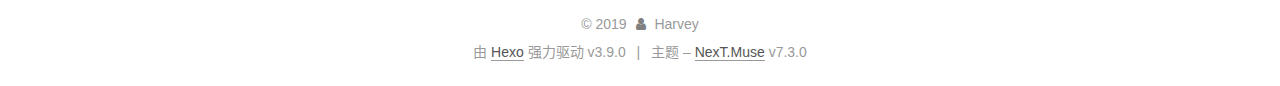
<file: 2019/08/29/mysql-limit-execution-time/index.html>
<!DOCTYPE html>





<html lang="zh-CN">
<head>
  <meta charset="UTF-8">
<meta name="viewport" content="width=device-width, initial-scale=1, maximum-scale=2">
<meta name="theme-color" content="#222">
<meta http-equiv="X-UA-Compatible" content="IE=edge">
  <link rel="apple-touch-icon" sizes="180x180" href="/images/apple-touch-icon-next.png?v=7.3.0">
  <link rel="icon" type="image/png" sizes="32x32" href="/images/favicon-32x32-next.png?v=7.3.0">
  <link rel="icon" type="image/png" sizes="16x16" href="/images/favicon-16x16-next.png?v=7.3.0">
  <link rel="mask-icon" href="/images/logo.svg?v=7.3.0" color="#222">

<link rel="stylesheet" href="/css/main.css?v=7.3.0">


<link rel="stylesheet" href="/lib/font-awesome/css/font-awesome.min.css?v=4.7.0">


<script id="hexo-configurations">
  var NexT = window.NexT || {};
  var CONFIG = {
    root: '/',
    scheme: 'Muse',
    version: '7.3.0',
    exturl: false,
    sidebar: {"position":"left","display":"post","offset":12,"onmobile":false},
    copycode: {"enable":false,"show_result":false,"style":null},
    back2top: {"enable":true,"sidebar":false,"scrollpercent":false},
    bookmark: {"enable":false,"color":"#222","save":"auto"},
    fancybox: false,
    mediumzoom: false,
    lazyload: false,
    pangu: false,
    algolia: {
      appID: '',
      apiKey: '',
      indexName: '',
      hits: {"per_page":10},
      labels: {"input_placeholder":"Search for Posts","hits_empty":"We didn't find any results for the search: ${query}","hits_stats":"${hits} results found in ${time} ms"}
    },
    localsearch: {"enable":false,"trigger":"auto","top_n_per_article":1,"unescape":false,"preload":false},
    path: '',
    motion: {"enable":true,"async":false,"transition":{"post_block":"fadeIn","post_header":"slideDownIn","post_body":"slideDownIn","coll_header":"slideLeftIn","sidebar":"slideUpIn"}},
    translation: {
      copy_button: '复制',
      copy_success: '复制成功',
      copy_failure: '复制失败'
    }
  };
</script>

  <meta name="description" content="MAX_EXECUTION_TIME 参数介绍MAX_EXECUTION_TIME 仅允许 SELECT 语句。它在服务器终止语句之前允许执行语句的时间限制 N （超时值，以毫秒为单位，如果值为0，则不启用超时）： 1MAX_EXECUTION_TIME(N)  超时为1秒（1000毫秒）的示例： 1SELECT /*+ MAX_EXECUTION_TIME(1000) */ * FROM t1">
<meta property="og:type" content="article">
<meta property="og:title" content="MySQL 限制语句执行时间">
<meta property="og:url" content="http://www.lsfree.com/2019/08/29/mysql-limit-execution-time/index.html">
<meta property="og:site_name" content="博客专栏">
<meta property="og:description" content="MAX_EXECUTION_TIME 参数介绍MAX_EXECUTION_TIME 仅允许 SELECT 语句。它在服务器终止语句之前允许执行语句的时间限制 N （超时值，以毫秒为单位，如果值为0，则不启用超时）： 1MAX_EXECUTION_TIME(N)  超时为1秒（1000毫秒）的示例： 1SELECT /*+ MAX_EXECUTION_TIME(1000) */ * FROM t1">
<meta property="og:locale" content="zh-CN">
<meta property="og:updated_time" content="2019-08-30T08:11:59.000Z">
<meta name="twitter:card" content="summary">
<meta name="twitter:title" content="MySQL 限制语句执行时间">
<meta name="twitter:description" content="MAX_EXECUTION_TIME 参数介绍MAX_EXECUTION_TIME 仅允许 SELECT 语句。它在服务器终止语句之前允许执行语句的时间限制 N （超时值，以毫秒为单位，如果值为0，则不启用超时）： 1MAX_EXECUTION_TIME(N)  超时为1秒（1000毫秒）的示例： 1SELECT /*+ MAX_EXECUTION_TIME(1000) */ * FROM t1">
  <link rel="canonical" href="http://www.lsfree.com/2019/08/29/mysql-limit-execution-time/">


<script id="page-configurations">
  // https://hexo.io/docs/variables.html
  CONFIG.page = {
    sidebar: "",
    isHome: false,
    isPost: true,
    isPage: false,
    isArchive: false
  };
</script>

  <title>MySQL 限制语句执行时间 | 博客专栏</title>
  <meta name="generator" content="Hexo 3.9.0">
  








  <noscript>
  <style>
  .use-motion .brand,
  .use-motion .menu-item,
  .sidebar-inner,
  .use-motion .post-block,
  .use-motion .pagination,
  .use-motion .comments,
  .use-motion .post-header,
  .use-motion .post-body,
  .use-motion .collection-header { opacity: initial; }

  .use-motion .logo,
  .use-motion .site-title,
  .use-motion .site-subtitle {
    opacity: initial;
    top: initial;
  }

  .use-motion .logo-line-before i { left: initial; }
  .use-motion .logo-line-after i { right: initial; }
  </style>
</noscript>

</head>

<body itemscope itemtype="http://schema.org/WebPage" lang="zh-CN">
  <div class="container use-motion">
    <div class="headband"></div>

    <header id="header" class="header" itemscope itemtype="http://schema.org/WPHeader">
      <div class="header-inner"><div class="site-brand-container">
  <div class="site-meta">

    <div>
      <a href="/" class="brand" rel="start">
        <span class="logo-line-before"><i></i></span>
        <span class="site-title">博客专栏</span>
        <span class="logo-line-after"><i></i></span>
      </a>
    </div>
  </div>

  <div class="site-nav-toggle">
    <button aria-label="切换导航栏">
      <span class="btn-bar"></span>
      <span class="btn-bar"></span>
      <span class="btn-bar"></span>
    </button>
  </div>
</div>


<nav class="site-nav">
  
  <ul id="menu" class="menu">
      
      
      
        
        <li class="menu-item menu-item-home">
      
    

    <a href="/" rel="section"><i class="menu-item-icon fa fa-fw fa-home"></i> <br>首页</a>

  </li>
      
      
      
        
        <li class="menu-item menu-item-archives">
      
    

    <a href="/archives/" rel="section"><i class="menu-item-icon fa fa-fw fa-archive"></i> <br>归档</a>

  </li>
  </ul>

    

</nav>
</div>
    </header>

    
  <div class="back-to-top">
    <i class="fa fa-arrow-up"></i>
    <span>0%</span>
  </div>


    <main id="main" class="main">
      <div class="main-inner">
        <div class="content-wrap">
          <div id="content" class="content">
            

  <div id="posts" class="posts-expand">
      <article itemscope itemtype="http://schema.org/Article">
  
  
  
  <div class="post-block post">
    <link itemprop="mainEntityOfPage" href="http://www.lsfree.com/2019/08/29/mysql-limit-execution-time/">

    <span hidden itemprop="author" itemscope itemtype="http://schema.org/Person">
      <meta itemprop="name" content="Harvey">
      <meta itemprop="description" content="">
      <meta itemprop="image" content="/images/avatar.gif">
    </span>

    <span hidden itemprop="publisher" itemscope itemtype="http://schema.org/Organization">
      <meta itemprop="name" content="博客专栏">
    </span>
      <header class="post-header">
        <h1 class="post-title" itemprop="name headline">MySQL 限制语句执行时间

          
        </h1>

        <div class="post-meta">
            <span class="post-meta-item">
              <span class="post-meta-item-icon">
                <i class="fa fa-calendar-o"></i>
              </span>
              <span class="post-meta-item-text">发表于</span>

              
                
              

              <time title="创建时间：2019-08-29 19:42:22" itemprop="dateCreated datePublished" datetime="2019-08-29T19:42:22+08:00">2019-08-29</time>
            </span>
          
            

            
              <span class="post-meta-item">
                <span class="post-meta-item-icon">
                  <i class="fa fa-calendar-check-o"></i>
                </span>
                <span class="post-meta-item-text">更新于</span>
                <time title="修改时间：2019-08-30 16:11:59" itemprop="dateModified" datetime="2019-08-30T16:11:59+08:00">2019-08-30</time>
              </span>
            
          

          

        </div>
      </header>

    
    
    
    <div class="post-body" itemprop="articleBody">

      
        <h3 id="MAX-EXECUTION-TIME-参数介绍"><a href="#MAX-EXECUTION-TIME-参数介绍" class="headerlink" title="MAX_EXECUTION_TIME 参数介绍"></a>MAX_EXECUTION_TIME 参数介绍</h3><p>MAX_EXECUTION_TIME 仅允许 SELECT 语句。它在服务器终止语句之前允许执行语句的时间限制 N （超时值，以毫秒为单位，如果值为0，则不启用超时）：</p>
<figure class="highlight plain"><table><tr><td class="gutter"><pre><span class="line">1</span><br></pre></td><td class="code"><pre><span class="line">MAX_EXECUTION_TIME(N)</span><br></pre></td></tr></table></figure>

<p>超时为1秒（1000毫秒）的示例：</p>
<figure class="highlight sql"><table><tr><td class="gutter"><pre><span class="line">1</span><br></pre></td><td class="code"><pre><span class="line"><span class="keyword">SELECT</span> <span class="comment">/*+ MAX_EXECUTION_TIME(1000) */</span> * <span class="keyword">FROM</span> t1 <span class="keyword">INNER</span> <span class="keyword">JOIN</span> t2 <span class="keyword">WHERE</span> ...</span><br></pre></td></tr></table></figure>

<a id="more"></a>

<h3 id="MAX-EXECUTION-TIME-适用如下"><a href="#MAX-EXECUTION-TIME-适用如下" class="headerlink" title="MAX_EXECUTION_TIME 适用如下"></a>MAX_EXECUTION_TIME 适用如下</h3><ul>
<li><p>对于具有多个 SELECT 关键字的语句，例如联合或带子查询的语句， MAX_EXECUTION_TIME 适用于整个语句，并且必须出现在第一个 SELECT 之后。</p>
</li>
<li><p>它适用于只读 SELECT 语句。不是只读的语句是那些调用存储函数的语句，该函数将数据修改为副作用。</p>
</li>
<li><p>它不适用于存储程序中的 SELECT 语句，而且是忽略。</p>
</li>
</ul>
<h3 id="MAX-EXECUTION-TIME-参数设置"><a href="#MAX-EXECUTION-TIME-参数设置" class="headerlink" title="MAX_EXECUTION_TIME 参数设置"></a>MAX_EXECUTION_TIME 参数设置</h3><ul>
<li>全局设置</li>
</ul>
<figure class="highlight sql"><table><tr><td class="gutter"><pre><span class="line">1</span><br></pre></td><td class="code"><pre><span class="line"><span class="keyword">SET</span> <span class="keyword">GLOBAL</span> MAX_EXECUTION_TIME=<span class="number">1000</span>;</span><br></pre></td></tr></table></figure>

<ul>
<li>对某个session设置</li>
</ul>
<figure class="highlight sql"><table><tr><td class="gutter"><pre><span class="line">1</span><br></pre></td><td class="code"><pre><span class="line"><span class="keyword">SET</span> <span class="keyword">SESSION</span> MAX_EXECUTION_TIME=<span class="number">1000</span>;</span><br></pre></td></tr></table></figure>

<ul>
<li>对某个语句设置</li>
</ul>
<figure class="highlight sql"><table><tr><td class="gutter"><pre><span class="line">1</span><br></pre></td><td class="code"><pre><span class="line"><span class="keyword">SELECT</span> MAX_EXECUTION_TIME=<span class="number">1000</span> <span class="keyword">SLEEP</span>(<span class="number">10</span>), a.* <span class="keyword">FROM</span> <span class="keyword">test</span> a;</span><br></pre></td></tr></table></figure>
    </div>

    
    
    
        
      

      <footer class="post-footer">

        

          <div class="post-nav">
            <div class="post-nav-next post-nav-item">
              
                <a href="/2019/08/28/hexo-build-personal-blog/" rel="next" title="Hexo 搭建个人博客">
                  <i class="fa fa-chevron-left"></i> Hexo 搭建个人博客
                </a>
              
            </div>

            <span class="post-nav-divider"></span>

            <div class="post-nav-prev post-nav-item">
              
            </div>
          </div>
        
      </footer>
    
  </div>
  
  
  
  </article>

  </div>


          </div>
          

        </div>
          
  
  <div class="sidebar-toggle">
    <div class="sidebar-toggle-line-wrap">
      <span class="sidebar-toggle-line sidebar-toggle-line-first"></span>
      <span class="sidebar-toggle-line sidebar-toggle-line-middle"></span>
      <span class="sidebar-toggle-line sidebar-toggle-line-last"></span>
    </div>
  </div>

  <aside class="sidebar">
    <div class="sidebar-inner">
        
        
        
        
      

      <ul class="sidebar-nav motion-element">
        <li class="sidebar-nav-toc" data-target="post-toc-wrap">
          文章目录
        </li>
        <li class="sidebar-nav-overview" data-target="site-overview-wrap">
          站点概览
        </li>
      </ul>

      <!--noindex-->
      <div class="post-toc-wrap sidebar-panel">
          <div class="post-toc motion-element"><ol class="nav"><li class="nav-item nav-level-3"><a class="nav-link" href="#MAX-EXECUTION-TIME-参数介绍"><span class="nav-number">1.</span> <span class="nav-text">MAX_EXECUTION_TIME 参数介绍</span></a></li><li class="nav-item nav-level-3"><a class="nav-link" href="#MAX-EXECUTION-TIME-适用如下"><span class="nav-number">2.</span> <span class="nav-text">MAX_EXECUTION_TIME 适用如下</span></a></li><li class="nav-item nav-level-3"><a class="nav-link" href="#MAX-EXECUTION-TIME-参数设置"><span class="nav-number">3.</span> <span class="nav-text">MAX_EXECUTION_TIME 参数设置</span></a></li></ol></div>
        
      </div>
      <!--/noindex-->

      <div class="site-overview-wrap sidebar-panel">
        <div class="site-author motion-element" itemprop="author" itemscope itemtype="http://schema.org/Person">
  <p class="site-author-name" itemprop="name">Harvey</p>
  <div class="site-description" itemprop="description"></div>
</div>
  <nav class="site-state motion-element">
      <div class="site-state-item site-state-posts">
        
          <a href="/archives/">
        
          <span class="site-state-item-count">2</span>
          <span class="site-state-item-name">日志</span>
        </a>
      </div>
    
  </nav>



      </div>

    </div>
  </aside>
  <div id="sidebar-dimmer"></div>


      </div>
    </main>

    <footer id="footer" class="footer">
      <div class="footer-inner">
        <div class="copyright">&copy; <span itemprop="copyrightYear">2019</span>
  <span class="with-love" id="animate">
    <i class="fa fa-user"></i>
  </span>
  <span class="author" itemprop="copyrightHolder">Harvey</span>
</div>
  <div class="powered-by">由 <a href="https://hexo.io" class="theme-link" rel="noopener" target="_blank">Hexo</a> 强力驱动 v3.9.0</div>
  <span class="post-meta-divider">|</span>
  <div class="theme-info">主题 – <a href="https://theme-next.org" class="theme-link" rel="noopener" target="_blank">NexT.Muse</a> v7.3.0</div>

        












        
      </div>
    </footer>
  </div>

  
  <script src="/lib/jquery/index.js?v=3.4.1"></script>
  <script src="/lib/velocity/velocity.min.js?v=1.2.1"></script>
  <script src="/lib/velocity/velocity.ui.min.js?v=1.2.1"></script>
<script src="/js/utils.js?v=7.3.0"></script><script src="/js/motion.js?v=7.3.0"></script>
<script src="/js/schemes/muse.js?v=7.3.0"></script>
<script src="/js/next-boot.js?v=7.3.0"></script>



  





















  

  

  

</body>
</html>
</file>
<file: css/main.css>
html {
  line-height: 1.15; /* 1 */
  -webkit-text-size-adjust: 100%; /* 2 */
}
body {
  margin: 0;
}
main {
  display: block;
}
h1 {
  font-size: 2em;
  margin: 0.67em 0;
}
hr {
  box-sizing: content-box; /* 1 */
  height: 0; /* 1 */
  overflow: visible; /* 2 */
}
pre {
  font-family: monospace, monospace; /* 1 */
  font-size: 1em; /* 2 */
}
a {
  background-color: transparent;
}
abbr[title] {
  border-bottom: none; /* 1 */
  text-decoration: underline; /* 2 */
  text-decoration: underline dotted; /* 2 */
}
b,
strong {
  font-weight: bolder;
}
code,
kbd,
samp {
  font-family: monospace, monospace; /* 1 */
  font-size: 1em; /* 2 */
}
small {
  font-size: 80%;
}
sub,
sup {
  font-size: 75%;
  line-height: 0;
  position: relative;
  vertical-align: baseline;
}
sub {
  bottom: -0.25em;
}
sup {
  top: -0.5em;
}
img {
  border-style: none;
}
button,
input,
optgroup,
select,
textarea {
  font-family: inherit; /* 1 */
  font-size: 100%; /* 1 */
  line-height: 1.15; /* 1 */
  margin: 0; /* 2 */
}
button,
input {
/* 1 */
  overflow: visible;
}
button,
select {
/* 1 */
  text-transform: none;
}
button,
[type='button'],
[type='reset'],
[type='submit'] {
  -webkit-appearance: button;
}
button::-moz-focus-inner,
[type='button']::-moz-focus-inner,
[type='reset']::-moz-focus-inner,
[type='submit']::-moz-focus-inner {
  border-style: none;
  padding: 0;
}
button:-moz-focusring,
[type='button']:-moz-focusring,
[type='reset']:-moz-focusring,
[type='submit']:-moz-focusring {
  outline: 1px dotted ButtonText;
}
fieldset {
  padding: 0.35em 0.75em 0.625em;
}
legend {
  box-sizing: border-box; /* 1 */
  color: inherit; /* 2 */
  display: table; /* 1 */
  max-width: 100%; /* 1 */
  padding: 0; /* 3 */
  white-space: normal; /* 1 */
}
progress {
  vertical-align: baseline;
}
textarea {
  overflow: auto;
}
[type='checkbox'],
[type='radio'] {
  box-sizing: border-box; /* 1 */
  padding: 0; /* 2 */
}
[type='number']::-webkit-inner-spin-button,
[type='number']::-webkit-outer-spin-button {
  height: auto;
}
[type='search'] {
  outline-offset: -2px; /* 2 */
  -webkit-appearance: textfield; /* 1 */
}
[type='search']::-webkit-search-decoration {
  -webkit-appearance: none;
}
::-webkit-file-upload-button {
  font: inherit; /* 2 */
  -webkit-appearance: button; /* 1 */
}
details {
  display: block;
}
summary {
  display: list-item;
}
template {
  display: none;
}
[hidden] {
  display: none;
}
::selection {
  background: #262a30;
  color: #fff;
}
body {
  background: #fff;
  color: #555;
  font-family: 'Lato', "PingFang SC", "Microsoft YaHei", sans-serif;
  font-size: 1em;
  line-height: 2;
}
@media (max-width: 991px) {
  body {
    padding-right: 0;
  }
}
h1,
h2,
h3,
h4,
h5,
h6 {
  font-family: 'Lato', "PingFang SC", "Microsoft YaHei", sans-serif;
  font-weight: bold;
  line-height: 1.5;
  margin: 20px 0 15px;
  padding: 0;
}
h1 {
  font-size: 1.75em;
}
h2 {
  font-size: 1.625em;
}
h3 {
  font-size: 1.5em;
}
h4 {
  font-size: 1.375em;
}
h5 {
  font-size: 1.25em;
}
h6 {
  font-size: 1.125em;
}
p {
  margin: 0 0 20px 0;
}
a,
span.exturl {
  overflow-wrap: break-word;
  word-wrap: break-word;
  background-color: transparent;
  border-bottom: 1px solid #999;
  color: #555;
  outline: none;
  text-decoration: none;
  cursor: pointer;
}
a:hover,
span.exturl:hover {
  border-bottom-color: #222;
  color: #222;
}
iframe,
img,
video {
  display: block;
  margin-left: auto;
  margin-right: auto;
  max-width: 100%;
}
hr {
  background-color: #ddd;
  background-image: repeating-linear-gradient(-45deg, #fff, #fff 4px, transparent 4px, transparent 8px);
  border: 0;
  height: 3px;
  margin: 40px 0;
}
blockquote {
  border-left: 4px solid #ddd;
  color: #666;
  margin: 0;
  padding: 0 15px;
}
blockquote cite::before {
  content: '-';
  padding: 0 5px;
}
dt {
  font-weight: 700;
}
dd {
  margin: 0;
  padding: 0;
}
kbd {
  background-color: #f9f9f9;
  background-image: linear-gradient(top, #eee, #fff, #eee);
  border: 1px solid #ccc;
  border-radius: 0.2em;
  box-shadow: 0.1em 0.1em 0.2em rgba(0,0,0,0.1);
  font-family: inherit;
  padding: 0.1em 0.3em;
  white-space: nowrap;
}
.text-left {
  text-align: left;
}
.text-center {
  text-align: center;
}
.text-right {
  text-align: right;
}
.text-justify {
  text-align: justify;
}
.text-nowrap {
  white-space: nowrap;
}
.text-lowercase {
  text-transform: lowercase;
}
.text-uppercase {
  text-transform: uppercase;
}
.text-capitalize {
  text-transform: capitalize;
}
.center-block {
  display: block;
  margin-left: auto;
  margin-right: auto;
}
.clearfix::before,
.clearfix::after {
  content: ' ';
  display: table;
}
.clearfix::after {
  clear: both;
}
.pullquote {
  width: 45%;
}
.pullquote.left {
  float: left;
  margin-left: 5px;
  margin-right: 10px;
}
.pullquote.right {
  float: right;
  margin-left: 10px;
  margin-right: 5px;
}
.affix {
  position: fixed;
}
.translation {
  color: #999;
  font-size: 0.875em;
  margin-top: -20px;
}
.table-container {
  -webkit-overflow-scrolling: touch;
  overflow: auto;
}
table {
  border-collapse: collapse;
  border-spacing: 0;
  font-size: 0.875em;
  margin: 0 0 20px 0;
  width: 100%;
}
table > tbody > tr:nth-of-type(odd) {
  background-color: #f9f9f9;
}
table > tbody > tr:hover {
  background-color: #f5f5f5;
}
caption,
th,
td {
  font-weight: normal;
  padding: 8px;
  text-align: left;
  vertical-align: middle;
}
th,
td {
  border: 1px solid #ddd;
  border-bottom: 3px solid #ddd;
}
th {
  font-weight: 700;
  padding-bottom: 10px;
}
td {
  border-bottom-width: 1px;
}
html,
body {
  height: 100%;
}
.container {
  position: relative;
}
.header-inner {
  margin: 0 auto;
  padding: 100px 0 70px;
  width: 700px;
}
@media (min-width: 1200px) {
  .container .header-inner {
    width: 800px;
  }
}
@media (min-width: 1600px) {
  .container .header-inner {
    width: 900px;
  }
}
.main-inner {
  margin: 0 auto;
  width: 700px;
}
@media (min-width: 1200px) {
  .container .main-inner {
    width: 800px;
  }
}
@media (min-width: 1600px) {
  .container .main-inner {
    width: 900px;
  }
}
.footer {
  padding: 20px 0;
}
.footer-inner {
  box-sizing: border-box;
  margin: 0 auto;
  width: 700px;
}
@media (min-width: 1200px) {
  .container .footer-inner {
    width: 800px;
  }
}
@media (min-width: 1600px) {
  .container .footer-inner {
    width: 900px;
  }
}
pre,
.highlight {
  background: #f7f7f7;
  color: #4d4d4c;
  line-height: 1.6;
  margin: 0 auto 20px;
}
pre,
code {
  font-family: consolas, Menlo, "PingFang SC", "Microsoft YaHei", monospace;
}
code {
  overflow-wrap: break-word;
  word-wrap: break-word;
  background: #eee;
  border-radius: 3px;
  color: #555;
  padding: 2px 4px;
}
pre {
  overflow: auto;
  padding: 10px;
}
pre code {
  background: none;
  color: #4d4d4c;
  font-size: 0.875em;
  padding: 0;
  text-shadow: none;
}
.highlight *::selection {
  background: #d6d6d6;
}
.highlight pre {
  border: 0;
  margin: 0;
  padding: 10px 0;
}
.highlight table {
  border: 0;
  margin: 0;
  width: auto;
}
.highlight td {
  border: 0;
  padding: 0;
}
.highlight figcaption {
  background: #eee;
  border-bottom: 1px solid #e9e9e9;
  color: #4d4d4c;
  line-height: 1em;
  margin: 0;
  padding: 0.5em;
}
.highlight figcaption::before,
.highlight figcaption::after {
  content: ' ';
  display: table;
}
.highlight figcaption::after {
  clear: both;
}
.highlight figcaption a {
  color: #4d4d4c;
  float: right;
}
.highlight figcaption a:hover {
  border-bottom-color: #4d4d4c;
}
.highlight .gutter pre {
  background-color: #eff2f3;
  color: #869194;
  padding-left: 10px;
  padding-right: 10px;
  text-align: right;
}
.highlight .code pre {
  background-color: #f7f7f7;
  padding-left: 10px;
  width: 100%;
}
.gutter {
  -moz-user-select: none;
  -ms-user-select: none;
  -webkit-user-select: none;
  user-select: none;
}
.gist table {
  width: auto;
}
.gist table td {
  border: 0;
}
pre .deletion {
  background: #fdd;
}
pre .addition {
  background: #dfd;
}
pre .meta {
  color: #eab700;
  -moz-user-select: none;
  -ms-user-select: none;
  -webkit-user-select: none;
  user-select: none;
}
pre .comment {
  color: #8e908c;
}
pre .variable,
pre .attribute,
pre .tag,
pre .name,
pre .regexp,
pre .ruby .constant,
pre .xml .tag .title,
pre .xml .pi,
pre .xml .doctype,
pre .html .doctype,
pre .css .id,
pre .css .class,
pre .css .pseudo {
  color: #c82829;
}
pre .number,
pre .preprocessor,
pre .built_in,
pre .builtin-name,
pre .literal,
pre .params,
pre .constant,
pre .command {
  color: #f5871f;
}
pre .ruby .class .title,
pre .css .rules .attribute,
pre .string,
pre .symbol,
pre .value,
pre .inheritance,
pre .header,
pre .ruby .symbol,
pre .xml .cdata,
pre .special,
pre .formula {
  color: #718c00;
}
pre .title,
pre .css .hexcolor {
  color: #3e999f;
}
pre .function,
pre .python .decorator,
pre .python .title,
pre .ruby .function .title,
pre .ruby .title .keyword,
pre .perl .sub,
pre .javascript .title,
pre .coffeescript .title {
  color: #4271ae;
}
pre .keyword,
pre .javascript .function {
  color: #8959a8;
}
.blockquote-center {
  border-left: none;
  margin: 40px 0;
  padding: 0;
  position: relative;
  text-align: center;
}
.blockquote-center::before,
.blockquote-center::after {
  background-position: 0 -6px;
  background-repeat: no-repeat;
  background-size: 22px 22px;
  content: ' ';
  display: block;
  height: 24px;
  opacity: 0.2;
  position: absolute;
  width: 100%;
}
.blockquote-center::before {
  background-image: url("../images/quote-l.svg");
  border-top: 1px solid #ccc;
  top: -20px;
}
.blockquote-center::after {
  background-image: url("../images/quote-r.svg");
  background-position: 100% 8px;
  border-bottom: 1px solid #ccc;
  bottom: -20px;
}
.blockquote-center p,
.blockquote-center div {
  text-align: center;
}
.post-body .group-picture img {
  border: 0;
  box-sizing: border-box;
  margin: 0 auto;
  padding: 0 3px;
}
.post-body .group-picture-row {
  margin-bottom: 6px;
  overflow: hidden;
}
.post-body .group-picture-column {
  float: left;
  margin-bottom: 10px;
}
.post-body .label {
  display: inline;
  padding: 0 2px;
}
.post-body .label.default {
  background-color: #f0f0f0;
}
.post-body .label.primary {
  background-color: #efe6f7;
}
.post-body .label.info {
  background-color: #e5f2f8;
}
.post-body .label.success {
  background-color: #e7f4e9;
}
.post-body .label.warning {
  background-color: #fcf6e1;
}
.post-body .label.danger {
  background-color: #fae8eb;
}
.post-body .tabs {
  margin-bottom: 20px;
}
.post-body .tabs,
.tabs-comment {
  display: block;
  padding-top: 10px;
  position: relative;
}
.post-body .tabs ul.nav-tabs,
.tabs-comment ul.nav-tabs {
  display: flex;
  flex-wrap: wrap;
  margin: 0;
  margin-bottom: -1px;
  padding: 0;
}
@media (max-width: 413px) {
  .post-body .tabs ul.nav-tabs,
  .tabs-comment ul.nav-tabs {
    display: block;
    margin-bottom: 5px;
  }
}
.post-body .tabs ul.nav-tabs li.tab,
.tabs-comment ul.nav-tabs li.tab {
  background-color: #fff;
  border-bottom: 1px solid #ddd;
  border-left: 1px solid transparent;
  border-right: 1px solid transparent;
  border-top: 3px solid transparent;
  flex-grow: 1;
  list-style-type: none;
}
@media (max-width: 413px) {
  .post-body .tabs ul.nav-tabs li.tab,
  .tabs-comment ul.nav-tabs li.tab {
    border-bottom: 1px solid transparent;
    border-left: 3px solid transparent;
    border-right: 1px solid transparent;
    border-top: 1px solid transparent;
  }
}
.post-body .tabs ul.nav-tabs li.tab a,
.tabs-comment ul.nav-tabs li.tab a {
  border-bottom: initial;
  display: block;
  line-height: 1.8em;
  outline: 0;
  padding: 0.25em 0.75em;
  text-align: center;
  transition-delay: 0s;
  transition-duration: 0.2s;
  transition-timing-function: ease-out;
}
.post-body .tabs ul.nav-tabs li.tab a i,
.tabs-comment ul.nav-tabs li.tab a i {
  width: 1.285714285714286em;
}
.post-body .tabs ul.nav-tabs li.tab.active,
.tabs-comment ul.nav-tabs li.tab.active {
  border-bottom: 1px solid transparent;
  border-left: 1px solid #ddd;
  border-right: 1px solid #ddd;
  border-top: 3px solid #fc6423;
}
@media (max-width: 413px) {
  .post-body .tabs ul.nav-tabs li.tab.active,
  .tabs-comment ul.nav-tabs li.tab.active {
    border-bottom: 1px solid #ddd;
    border-left: 3px solid #fc6423;
    border-right: 1px solid #ddd;
    border-top: 1px solid #ddd;
  }
}
.post-body .tabs ul.nav-tabs li.tab.active a,
.tabs-comment ul.nav-tabs li.tab.active a {
  color: #555;
  cursor: default;
}
.post-body .tabs .tab-content .tab-pane,
.tabs-comment .tab-content .tab-pane {
  border: 1px solid #ddd;
  padding: 20px 20px 0 20px;
}
.post-body .tabs .tab-content .tab-pane:not(.active),
.tabs-comment .tab-content .tab-pane:not(.active) {
  display: none;
}
.post-body .tabs .tab-content .tab-pane.active,
.tabs-comment .tab-content .tab-pane.active {
  display: block;
}
.post-body .note {
  margin-bottom: 20px;
  padding: 15px;
  position: relative;
  border: 1px solid #eee;
  border-left-width: 5px;
  border-radius: 3px;
}
.post-body .note h2,
.post-body .note h3,
.post-body .note h4,
.post-body .note h5,
.post-body .note h6 {
  margin-top: 0;
  border-bottom: initial;
  margin-bottom: 0;
  padding-top: 0;
}
.post-body .note p:first-child,
.post-body .note ul:first-child,
.post-body .note ol:first-child,
.post-body .note table:first-child,
.post-body .note pre:first-child,
.post-body .note blockquote:first-child,
.post-body .note img:first-child {
  margin-top: 0;
}
.post-body .note p:last-child,
.post-body .note ul:last-child,
.post-body .note ol:last-child,
.post-body .note table:last-child,
.post-body .note pre:last-child,
.post-body .note blockquote:last-child,
.post-body .note img:last-child {
  margin-bottom: 0;
}
.post-body .note.default {
  border-left-color: #777;
}
.post-body .note.default h2,
.post-body .note.default h3,
.post-body .note.default h4,
.post-body .note.default h5,
.post-body .note.default h6 {
  color: #777;
}
.post-body .note.primary {
  border-left-color: #6f42c1;
}
.post-body .note.primary h2,
.post-body .note.primary h3,
.post-body .note.primary h4,
.post-body .note.primary h5,
.post-body .note.primary h6 {
  color: #6f42c1;
}
.post-body .note.info {
  border-left-color: #428bca;
}
.post-body .note.info h2,
.post-body .note.info h3,
.post-body .note.info h4,
.post-body .note.info h5,
.post-body .note.info h6 {
  color: #428bca;
}
.post-body .note.success {
  border-left-color: #5cb85c;
}
.post-body .note.success h2,
.post-body .note.success h3,
.post-body .note.success h4,
.post-body .note.success h5,
.post-body .note.success h6 {
  color: #5cb85c;
}
.post-body .note.warning {
  border-left-color: #f0ad4e;
}
.post-body .note.warning h2,
.post-body .note.warning h3,
.post-body .note.warning h4,
.post-body .note.warning h5,
.post-body .note.warning h6 {
  color: #f0ad4e;
}
.post-body .note.danger {
  border-left-color: #d9534f;
}
.post-body .note.danger h2,
.post-body .note.danger h3,
.post-body .note.danger h4,
.post-body .note.danger h5,
.post-body .note.danger h6 {
  color: #d9534f;
}
.btn {
  background: #222;
  border: 2px solid #222;
  border-radius: 0;
  color: #fff;
  display: inline-block;
  font-size: 0.875em;
  line-height: 2;
  padding: 0 20px;
  text-decoration: none;
  transition-delay: 0s;
  transition-duration: 0.2s;
  transition-timing-function: ease-in-out;
  transition-property: background-color;
}
.btn:hover {
  background: #fff;
  border-color: #222;
  color: #222;
}
.btn + .btn {
  margin: 0 0 8px 8px;
}
.btn .fa-fw {
  text-align: left;
  width: 1.285714285714286em;
}
.btn-bar {
  background: #555;
  border-radius: 1px;
  display: block;
  height: 2px;
  width: 22px;
}
.btn-bar + .btn-bar {
  margin-top: 4px;
}
.page-number-basic,
.pagination .prev,
.pagination .next,
.pagination .page-number,
.pagination .space {
  display: inline-block;
  margin: 0 10px;
  padding: 0 11px;
  position: relative;
  top: -1px;
}
@media (max-width: 767px) {
  .page-number-basic,
  .pagination .prev,
  .pagination .next,
  .pagination .page-number,
  .pagination .space {
    margin: 0 5px;
  }
}
.pagination {
  border-top: 1px solid #eee;
  margin: 120px 0 40px;
  text-align: center;
}
.pagination .prev,
.pagination .next,
.pagination .page-number {
  border-bottom: 0;
  border-top: 1px solid #eee;
  transition-property: border-color;
  transition-delay: 0s;
  transition-duration: 0.2s;
  transition-timing-function: ease-in-out;
}
.pagination .prev:hover,
.pagination .next:hover,
.pagination .page-number:hover {
  border-top-color: #222;
}
.pagination .space {
  margin: 0;
  padding: 0;
}
.pagination .prev {
  margin-left: 0;
}
.pagination .next {
  margin-right: 0;
}
.pagination .page-number.current {
  background: #ccc;
  border-top-color: #ccc;
  color: #fff;
}
@media (max-width: 767px) {
  .pagination {
    border-top: none;
  }
  .pagination .prev,
  .pagination .next,
  .pagination .page-number {
    border-bottom: 1px solid #eee;
    border-top: 0;
    margin-bottom: 10px;
    padding: 0 10px;
  }
  .pagination .prev:hover,
  .pagination .next:hover,
  .pagination .page-number:hover {
    border-bottom-color: #222;
  }
}
.comments {
  margin: 60px 20px 0;
  overflow: hidden;
}
.comment-button-group {
  display: flex;
  flex-wrap: wrap-reverse;
  justify-content: center;
  margin: 1em 0;
}
.comment-button-group .comment-button {
  margin: 0.1em 0.2em;
}
.comment-button-group .comment-button.active {
  background: #fff;
  border-color: #222;
  color: #222;
}
.comment-position {
  display: none;
}
.comment-position.active {
  display: block;
}
.tabs-comment {
  background: #fff;
  margin-top: 4em;
  padding-top: 0;
}
.tabs-comment .comments {
  border: 0;
  box-shadow: none;
  margin-top: 0;
  padding-top: 0;
}
.back-to-top {
  background: #222;
  bottom: -100px;
  box-sizing: border-box;
  color: #fff;
  cursor: pointer;
  font-size: 12px;
  left: 30px;
  opacity: 1;
  padding: 0 6px;
  position: fixed;
  text-align: center;
  transition-property: bottom;
  z-index: 1050;
  transition-delay: 0s;
  transition-duration: 0.2s;
  transition-timing-function: ease-in-out;
  width: 24px;
}
.back-to-top span {
  display: none;
}
.back-to-top:hover {
  color: #87daff;
}
.back-to-top.back-to-top-on {
  bottom: 19px;
}
@media (max-width: 991px) {
  .back-to-top {
    left: 20px;
    opacity: 0.8;
  }
}
.header {
  background: transparent;
}
.header-inner {
  position: relative;
}
.headband {
  background: #222;
  height: 3px;
}
.site-meta {
  margin: 0;
  text-align: center;
}
@media (max-width: 767px) {
  .site-meta {
    text-align: center;
  }
}
.brand {
  background: #222;
  border-bottom: none;
  color: #fff;
  display: inline-block;
  line-height: 1.375em;
  padding: 0 40px;
  position: relative;
}
.brand:hover {
  color: #fff;
}
.logo {
  display: inline-block;
  line-height: 36px;
  margin-right: 5px;
  vertical-align: top;
}
.site-title {
  display: inline-block;
  font-family: 'Lato', "PingFang SC", "Microsoft YaHei", sans-serif;
  font-size: 1.375em;
  font-weight: normal;
  line-height: 1.5;
  vertical-align: top;
}
.site-subtitle {
  color: #999;
  font-size: 0.8125em;
  margin-top: 10px;
}
.use-motion .brand {
  opacity: 0;
}
.use-motion .logo,
.use-motion .site-title,
.use-motion .site-subtitle,
.use-motion .custom-logo-image {
  opacity: 0;
  position: relative;
  top: -10px;
}
.site-nav-toggle {
  display: none;
  left: 10px;
  position: absolute;
}
@media (max-width: 767px) {
  .site-nav-toggle {
    display: block;
  }
}
.site-nav-toggle button {
  background: transparent;
  border: 0;
  margin-top: 2px;
  padding: 9px 10px;
}
.site-nav {
  display: block;
}
@media (max-width: 767px) {
  .site-nav {
    border-top: 1px solid #ddd;
    clear: both;
    display: none;
    margin: 0 -10px;
    padding: 0 10px;
  }
}
.menu {
  margin-top: 20px;
  padding-left: 0;
  text-align: center;
}
.menu-item {
  display: inline-block;
  list-style: none;
  margin: 0 10px;
}
@media (max-width: 767px) {
  .menu-item {
    margin-top: 10px;
  }
}
.menu-item a,
.menu-item span.exturl {
  border-bottom: 1px solid transparent;
  display: block;
  font-size: 0.8125em;
  line-height: inherit;
  transition-property: border-color;
  transition-delay: 0s;
  transition-duration: 0.2s;
  transition-timing-function: ease-in-out;
}
.menu-item a:hover,
.menu-item span.exturl:hover {
  border-bottom-color: #222;
}
.menu-item .fa {
  margin-right: 5px;
}
.use-motion .menu-item {
  opacity: 0;
}
.post-body {
  overflow-wrap: break-word;
  word-wrap: break-word;
  font-family: 'Lato', "PingFang SC", "Microsoft YaHei", sans-serif;
}
@media (min-width: 1200px) {
  .post-body {
    font-size: 1.125em;
  }
}
@media (max-width: 767px) {
  .post-body {
    font-size: 0.875em;
  }
}
.post-body span.exturl .fa {
  font-size: 0.875em;
  margin-left: 4px;
}
.post-body .image-caption,
.post-body .figure .caption {
  color: #999;
  font-size: 0.875em;
  font-weight: bold;
  line-height: 1;
  margin: -20px auto 15px;
  text-align: center;
}
.post-sticky-flag {
  display: inline-block;
  transform: rotate(30deg);
}
.use-motion .post-block,
.use-motion .pagination,
.use-motion .comments {
  opacity: 0;
}
.use-motion .post-header {
  opacity: 0;
}
.use-motion .post-body {
  opacity: 0;
}
.use-motion .collection-header {
  opacity: 0;
}
.post-button {
  margin-top: 40px;
}
.posts-collapse {
  margin-left: 55px;
  position: relative;
  z-index: 1010;
}
@media (max-width: 767px) {
  .posts-collapse {
    margin-left: 20px;
    margin-right: 20px;
  }
}
.posts-collapse .collection-title {
  font-size: 1.125em;
  position: relative;
}
.posts-collapse .collection-title::before {
  background: #999;
  border: 1px solid #fff;
  border-radius: 50%;
  content: ' ';
  height: 10px;
  left: 0;
  margin-left: -6px;
  margin-top: -4px;
  position: absolute;
  top: 50%;
  width: 10px;
}
.posts-collapse .collection-year {
  margin: 60px 0;
  position: relative;
}
.posts-collapse .collection-year::before {
  background: #bbb;
  border-radius: 50%;
  content: ' ';
  height: 8px;
  left: 0;
  margin-left: -4px;
  margin-top: -4px;
  position: absolute;
  top: 50%;
  width: 8px;
}
.posts-collapse .collection-header {
  margin: 0 0 0 20px;
}
.posts-collapse .collection-header small {
  color: #bbb;
  margin-left: 5px;
}
.posts-collapse article {
  margin: 30px 0;
}
.posts-collapse .post-header {
  border-bottom: 1px dashed #ccc;
  position: relative;
  transition-delay: 0s;
  transition-duration: 0.2s;
  transition-timing-function: ease-in-out;
  transition-property: border;
}
.posts-collapse .post-header::before {
  background: #bbb;
  border: 1px solid #fff;
  border-radius: 50%;
  content: ' ';
  height: 6px;
  left: 0;
  margin-left: -4px;
  position: absolute;
  top: 0.75em;
  width: 6px;
  transition-delay: 0s;
  transition-duration: 0.2s;
  transition-timing-function: ease-in-out;
  transition-property: background;
}
.posts-collapse .post-header:hover {
  border-bottom-color: #666;
}
.posts-collapse .post-header:hover::before {
  background: #222;
}
.posts-collapse .post-title {
  font-size: 1em;
  font-weight: normal;
  line-height: inherit;
  margin-bottom: 0;
  margin-left: 3.75em;
}
.posts-collapse .post-title::after {
  margin-left: 3px;
  opacity: 0.6;
}
.posts-collapse .post-title a,
.posts-collapse .post-title span.exturl {
  border-bottom: none;
  color: #666;
}
.posts-collapse .post-meta {
  font-size: 0.75em;
  left: 20px;
  position: absolute;
  top: 5px;
}
.posts-collapse::after {
  background: #f5f5f5;
  content: ' ';
  height: 100%;
  left: 0;
  margin-left: -2px;
  position: absolute;
  top: 1.25em;
  width: 4px;
  z-index: -1;
}
.posts-collapse .fa-external-link {
  font-size: 0.875em;
  margin-left: 5px;
}
.post-eof {
  background: #ccc;
  height: 1px;
  margin: 80px auto 60px;
  text-align: center;
  width: 8%;
}
.post:last-child .post-eof {
  display: none;
}
.posts-expand {
  padding-top: 40px;
}
@media (max-width: 767px) {
  .posts-expand {
    margin: 0 20px;
  }
}
@media (min-width: 992px) {
  .post-body {
    text-align: justify;
  }
}
@media (max-width: 991px) {
  .post-body {
    text-align: justify;
  }
}
.post-body h2,
.post-body h3,
.post-body h4,
.post-body h5,
.post-body h6 {
  padding-top: 10px;
}
.post-body h2 .header-anchor,
.post-body h3 .header-anchor,
.post-body h4 .header-anchor,
.post-body h5 .header-anchor,
.post-body h6 .header-anchor {
  border-bottom-style: none;
  color: #ccc;
  float: right;
  margin-left: 10px;
  visibility: hidden;
}
.post-body h2 .header-anchor:hover,
.post-body h3 .header-anchor:hover,
.post-body h4 .header-anchor:hover,
.post-body h5 .header-anchor:hover,
.post-body h6 .header-anchor:hover {
  color: inherit;
}
.post-body h2:hover .header-anchor,
.post-body h3:hover .header-anchor,
.post-body h4:hover .header-anchor,
.post-body h5:hover .header-anchor,
.post-body h6:hover .header-anchor {
  visibility: visible;
}
.post-body img {
  border: 1px solid #ddd;
  box-sizing: border-box;
  padding: 3px;
}
@media (max-width: 767px) {
  .post-body img {
    padding: initial;
  }
}
.post-body iframe,
.post-body img,
.post-body video {
  margin-bottom: 20px;
}
.post-body .video-container {
  height: 0;
  margin-bottom: 20px;
  overflow: hidden;
  padding-top: 75%;
  position: relative;
  width: 100%;
}
.post-body .video-container iframe,
.post-body .video-container object,
.post-body .video-container embed {
  height: 100%;
  left: 0;
  margin: 0;
  position: absolute;
  top: 0;
  width: 100%;
}
.post-gallery {
  border-collapse: separate;
  display: table;
  table-layout: fixed;
  width: 100%;
}
.post-gallery-row {
  display: table-row;
}
.post-gallery .post-gallery-img {
  border: 0;
  display: table-cell;
  text-align: center;
  vertical-align: middle;
}
.post-gallery .post-gallery-img img {
  border: 0;
  max-height: 100%;
  max-width: 100%;
}
.fancybox-close,
.fancybox-close:hover {
  border: 0;
}
.posts-expand .post-meta {
  color: #999;
  font-family: 'Lato', "PingFang SC", "Microsoft YaHei", sans-serif;
  margin: 3px 0 60px 0;
  text-align: center;
}
.posts-expand .post-meta .post-description {
  font-size: 0.875em;
  margin-top: 2px;
}
.posts-expand .post-meta time {
  border-bottom: 1px dashed #999;
  cursor: help;
}
.post-meta .post-meta-item + .post-meta-item::before {
  content: '|';
  margin: 0 0.5em;
}
.post-meta .post-meta-item {
  font-size: 0.75em;
}
.post-meta-divider {
  margin: 0 0.5em;
}
.post-meta-item-icon {
  margin-right: 3px;
}
@media (max-width: 991px) {
  .post-meta-item-icon {
    display: inline-block;
  }
}
@media (max-width: 991px) {
  .post-meta-item-text {
    display: none;
  }
}
.post-nav {
  border-top: 1px solid #eee;
  display: table;
  margin-top: 15px;
  width: 100%;
}
.post-nav-divider {
  display: table-cell;
  width: 10%;
}
.post-nav-item {
  display: table-cell;
  padding: 10px 0 0 0;
  vertical-align: top;
  width: 45%;
}
.post-nav-item a {
  border-bottom: none;
  color: #555;
  display: block;
  font-size: 0.875em;
  line-height: 1.6;
  position: relative;
}
.post-nav-item a:hover {
  border-bottom: none;
  color: #222;
}
.post-nav-item a:active {
  top: 2px;
}
.post-nav-item .fa {
  font-size: 0.75em;
  margin-right: 5px;
}
.post-nav-next a {
  padding-left: 5px;
}
.post-nav-prev {
  text-align: right;
}
.post-nav-prev a {
  padding-right: 5px;
}
.post-nav-prev .fa {
  margin-left: 5px;
}
.rtl.post-body p,
.rtl.post-body a,
.rtl.post-body h1,
.rtl.post-body h2,
.rtl.post-body h3,
.rtl.post-body h4,
.rtl.post-body h5,
.rtl.post-body h6,
.rtl.post-body li,
.rtl.post-body ul,
.rtl.post-body ol {
  direction: rtl;
  font-family: UKIJ Ekran;
}
.rtl.post-title {
  font-family: UKIJ Ekran;
}
.post-tags {
  margin-top: 40px;
  text-align: center;
}
.post-tags a {
  display: inline-block;
  font-size: 0.8125em;
  margin-right: 10px;
}
.posts-expand .post-title {
  overflow-wrap: break-word;
  word-wrap: break-word;
  font-weight: 400;
  margin: initial;
  text-align: center;
}
.posts-expand .post-title-link {
  border-bottom: none;
  color: #555;
  display: inline-block;
  line-height: 1.2;
  position: relative;
  vertical-align: top;
}
.posts-expand .post-title-link::before {
  background-color: #000;
  bottom: 0;
  content: '';
  height: 2px;
  left: 0;
  position: absolute;
  transform: scaleX(0);
  visibility: hidden;
  width: 100%;
  transition-delay: 0s;
  transition-duration: 0.2s;
  transition-timing-function: ease-in-out;
}
.posts-expand .post-title-link:hover::before {
  transform: scaleX(1);
  visibility: visible;
}
.posts-expand .post-title-link .fa {
  font-size: 0.875em;
  margin-left: 5px;
}
.post-widgets {
  border-top: 1px solid #eee;
  margin-top: 15px;
  text-align: center;
}
.wp_rating {
  height: 20px;
  line-height: 20px;
  margin-top: 10px;
  padding-top: 6px;
  text-align: center;
}
.social-like {
  display: flex;
  font-size: 0.875em;
  justify-content: center;
  text-align: center;
}
.vk_like {
  align-self: center;
  height: 21px;
  padding-top: 7px;
  width: 85px;
}
.fb_like {
  align-self: center;
  height: 30px;
}
.sidebar {
  background: #222;
  bottom: 0;
  box-shadow: inset 0 2px 6px #000;
  position: fixed;
  top: 0;
  z-index: 1040;
}
.sidebar a,
.sidebar span.exturl {
  border-bottom-color: #555;
  color: #999;
}
.sidebar a:hover,
.sidebar span.exturl:hover {
  border-bottom-color: #eee;
  color: #eee;
}
@media (max-width: 991px) {
  .sidebar {
    display: none;
  }
}
.sidebar-inner {
  color: #999;
  padding: 20px 10px;
  text-align: center;
}
.site-overview-wrap {
  overflow-x: hidden;
  overflow-y: auto;
}
.cc-license {
  margin-top: 10px;
  text-align: center;
}
.cc-license .cc-opacity {
  border-bottom: none;
  opacity: 0.7;
}
.cc-license .cc-opacity:hover {
  opacity: 0.9;
}
.cc-license img {
  display: inline-block;
}
.site-author-image {
  border: 2px solid #333;
  display: block;
  height: auto;
  margin: 0 auto;
  max-width: 96px;
  padding: 2px;
}
.site-author-name {
  color: #f5f5f5;
  font-weight: normal;
  margin: 5px 0 0;
  text-align: center;
}
.site-description {
  color: #999;
  font-size: 1em;
  margin-top: 5px;
  text-align: center;
}
.links-of-author {
  margin-top: 20px;
}
.links-of-author a,
.links-of-author span.exturl {
  border-bottom-color: #555;
  display: inline-block;
  font-size: 0.8125em;
  margin-bottom: 10px;
  margin-right: 10px;
  vertical-align: middle;
}
.links-of-author a::before,
.links-of-author span.exturl::before {
  background: #54cf6f;
  border-radius: 50%;
  content: ' ';
  display: inline-block;
  height: 4px;
  margin-right: 3px;
  vertical-align: middle;
  width: 4px;
}
.feed-link,
.chat {
  margin-top: 10px;
}
.feed-link a,
.chat a {
  border: 1px solid #fc6423;
  border-radius: 4px;
  color: #fc6423;
  display: inline-block;
  padding: 0 15px;
}
.feed-link a .fa,
.chat a .fa {
  margin-right: 5px;
}
.feed-link a:hover,
.chat a:hover {
  background: #fc6423;
  border: 1px solid #fc6423;
  color: #fff;
}
.feed-link a:hover .fa,
.chat a:hover .fa {
  color: #fff;
}
.links-of-blogroll {
  font-size: 0.8125em;
  margin-top: 10px;
}
.links-of-blogroll-title {
  font-size: 0.875em;
  font-weight: 600;
  margin-top: 0;
}
.links-of-blogroll-list {
  list-style: none;
  margin: 0;
  padding: 0;
}
.links-of-blogroll-item {
  padding: 2px 10px;
}
.links-of-blogroll-item a,
.links-of-blogroll-item span.exturl {
  box-sizing: border-box;
  display: inline-block;
  max-width: 280px;
  overflow: hidden;
  text-overflow: ellipsis;
  white-space: nowrap;
}
#sidebar-dimmer {
  display: none;
}
@media (max-width: 767px) {
  #sidebar-dimmer {
    background: #000;
    display: block;
    height: 100%;
    left: 100%;
    opacity: 0;
    position: fixed;
    top: 0;
    width: 100%;
    z-index: 1020;
  }
  .sidebar-active + #sidebar-dimmer {
    opacity: 0.7;
    transform: translateX(-100%);
    transition: opacity 0.5s;
  }
}
.sidebar-nav {
  margin: 0 0 20px;
  padding-left: 0;
}
.sidebar-nav li {
  border-bottom: 1px solid transparent;
  color: #555;
  cursor: pointer;
  display: inline-block;
  font-size: 0.875em;
}
.sidebar-nav li.sidebar-nav-overview {
  margin-left: 10px;
}
.sidebar-nav li:hover {
  color: #f5f5f5;
}
.sidebar-nav .sidebar-nav-active {
  border-bottom-color: #87daff;
  color: #87daff;
}
.sidebar-nav .sidebar-nav-active:hover {
  color: #87daff;
}
.sidebar-panel {
  display: none;
}
.sidebar-panel-active {
  display: block;
}
.sidebar-toggle {
  background: #222;
  bottom: 45px;
  cursor: pointer;
  height: 14px;
  left: 30px;
  line-height: 0;
  padding: 5px;
  position: fixed;
  width: 14px;
  z-index: 1050;
}
@media (max-width: 991px) {
  .sidebar-toggle {
    left: 20px;
    opacity: 0.8;
    display: none;
  }
}
.sidebar-toggle-line {
  background: #fff;
  display: inline-block;
  height: 2px;
  margin-top: 3px;
  position: relative;
  transition: all 0.4s;
  vertical-align: top;
  width: 100%;
}
.sidebar-toggle-line:first-child {
  margin-top: 0;
}
.sidebar-toggle:hover .sidebar-toggle-line {
  background: #87daff;
}
.post-toc-wrap {
  overflow-x: hidden;
  overflow-y: auto;
}
.post-toc {
  font-size: 0.875em;
}
.post-toc ol {
  list-style: none;
  margin: 0;
  padding: 0 2px 5px 10px;
  text-align: left;
}
.post-toc ol > ol {
  padding-left: 0;
}
.post-toc ol a {
  transition-delay: 0s;
  transition-duration: 0.2s;
  transition-timing-function: ease-in-out;
  border-bottom-color: #555;
  color: #999;
  transition-property: all;
}
.post-toc ol a:hover {
  border-bottom-color: #ccc;
  color: #ccc;
}
.post-toc .nav-item {
  overflow: hidden;
  text-overflow: ellipsis;
  white-space: nowrap;
  line-height: 1.8;
}
.post-toc .nav .nav-child {
  display: none;
}
.post-toc .nav .active > .nav-child {
  display: block;
}
.post-toc .nav .active-current > .nav-child {
  display: block;
}
.post-toc .nav .active-current > .nav-child > .nav-item {
  display: block;
}
.post-toc .nav .active > a {
  border-bottom-color: #87daff;
  color: #87daff;
}
.post-toc .nav .active-current > a {
  color: #87daff;
}
.post-toc .nav .active-current > a:hover {
  color: #87daff;
}
.site-state {
  display: flex;
  justify-content: center;
  line-height: 1.4;
  margin-top: 10px;
  overflow: hidden;
  text-align: center;
  white-space: nowrap;
}
.site-state-item {
  border-left: 1px solid #333;
  padding: 0 15px;
}
.site-state-item:first-child {
  border-left: none;
}
.site-state-item a {
  border-bottom: none;
}
.site-state-item-count {
  color: inherit;
  display: block;
  font-size: 1.25em;
  font-weight: 600;
  text-align: center;
}
.site-state-item-name {
  color: inherit;
  font-size: 0.875em;
}
.footer {
  color: #999;
  font-size: 0.875em;
}
.footer img {
  border: 0;
}
.footer-inner {
  text-align: center;
}
.with-love {
  color: #808080;
  display: inline-block;
  margin: 0 5px;
}
.powered-by,
.theme-info {
  display: inline-block;
}
@-moz-keyframes iconAnimate {
  0%, 100% {
    transform: scale(1);
  }
  10%, 30% {
    transform: scale(0.9);
  }
  20%, 40%, 60%, 80% {
    transform: scale(1.1);
  }
  50%, 70% {
    transform: scale(1.1);
  }
}
@-webkit-keyframes iconAnimate {
  0%, 100% {
    transform: scale(1);
  }
  10%, 30% {
    transform: scale(0.9);
  }
  20%, 40%, 60%, 80% {
    transform: scale(1.1);
  }
  50%, 70% {
    transform: scale(1.1);
  }
}
@-o-keyframes iconAnimate {
  0%, 100% {
    transform: scale(1);
  }
  10%, 30% {
    transform: scale(0.9);
  }
  20%, 40%, 60%, 80% {
    transform: scale(1.1);
  }
  50%, 70% {
    transform: scale(1.1);
  }
}
@keyframes iconAnimate {
  0%, 100% {
    transform: scale(1);
  }
  10%, 30% {
    transform: scale(0.9);
  }
  20%, 40%, 60%, 80% {
    transform: scale(1.1);
  }
  50%, 70% {
    transform: scale(1.1);
  }
}
.category-all-page .category-all-title {
  text-align: center;
}
.category-all-page .category-all {
  margin-top: 20px;
}
.category-all-page .category-list {
  list-style: none;
  margin: 0;
  padding: 0;
}
.category-all-page .category-list-item {
  margin: 5px 10px;
}
.category-all-page .category-list-count {
  color: #bbb;
}
.category-all-page .category-list-count::before {
  content: ' (';
  display: inline;
}
.category-all-page .category-list-count::after {
  content: ') ';
  display: inline;
}
.category-all-page .category-list-child {
  padding-left: 10px;
}
#event-list {
  padding: 0px;
}
#event-list hr {
  background: #222;
  margin: 20px 0 45px 0;
}
#event-list hr::after {
  background: #222;
  color: #fff;
  content: 'NOW';
  display: inline-block;
  font-weight: bold;
  padding: 0 5px;
  text-align: right;
}
#event-list li.event {
  background: #f9f9f9;
  margin: 20px 0;
  min-height: 40px;
  padding-left: 10px;
}
#event-list li.event h2.event-summary {
  margin: 0;
  padding-bottom: 3px;
}
#event-list li.event h2.event-summary::before {
  color: #bbb;
  content: '\f111';
  display: inline-block;
  font-family: 'FontAwesome';
  font-size: 10px;
  margin-right: 25px;
  vertical-align: middle;
}
#event-list li.event span.event-relative-time {
  color: #bbb;
  display: inline-block;
  font-size: 12px;
  font-weight: 400;
  padding-left: 12px;
}
#event-list li.event span.event-details {
  color: #bbb;
  display: block;
  line-height: 18px;
  margin-left: 56px;
  padding-bottom: 6px;
  padding-top: 3px;
  text-indent: -24px;
}
#event-list li.event span.event-details::before {
  color: #bbb;
  display: inline-block;
  font-family: FontAwesome;
  margin-right: 9px;
  text-align: center;
  text-indent: 0;
  width: 14px;
}
#event-list li.event span.event-details.event-location::before {
  content: '\f041';
}
#event-list li.event span.event-details.event-duration::before {
  content: '\f017';
}
#event-list li.event-past {
  background: #fcfcfc;
  padding: 15px 0 15px 10px;
}
#event-list li.event-past > * {
  opacity: 0.9;
}
#event-list li.event-past h2.event-summary {
  color: #bbb;
}
#event-list li.event-past h2.event-summary::before {
  color: #dfdfdf;
}
#event-list li.event-now {
  background: #222;
  color: #fff;
  padding: 15px 0 15px 10px;
}
#event-list li.event-now h2.event-summary::before {
  animation: dot-flash 1s alternate infinite ease-in-out;
  color: #fff;
}
#event-list li.event-now * {
  color: #fff !important;
}
#event-list li.event-future {
  background: #222;
  color: #fff;
  padding: 15px 0 15px 10px;
}
#event-list li.event-future h2.event-summary::before {
  animation: dot-flash 1s alternate infinite ease-in-out;
  color: #fff;
}
#event-list li.event-future * {
  color: #fff !important;
}
@-moz-keyframes dot-flash {
  from {
    opacity: 1;
    transform: scale(1);
  }
  to {
    opacity: 0;
    transform: scale(0.8);
  }
}
@-webkit-keyframes dot-flash {
  from {
    opacity: 1;
    transform: scale(1);
  }
  to {
    opacity: 0;
    transform: scale(0.8);
  }
}
@-o-keyframes dot-flash {
  from {
    opacity: 1;
    transform: scale(1);
  }
  to {
    opacity: 0;
    transform: scale(0.8);
  }
}
@keyframes dot-flash {
  from {
    opacity: 1;
    transform: scale(1);
  }
  to {
    opacity: 0;
    transform: scale(0.8);
  }
}
ul.breadcrumb {
  font-size: 0.75em;
  list-style: none;
  margin: 1em 0;
  padding: 0 2em;
  text-align: center;
}
ul.breadcrumb li {
  display: inline;
}
ul.breadcrumb li + li::before {
  content: '/\00a0';
  font-weight: normal;
  padding: 0.5em;
}
ul.breadcrumb li + li:last-child {
  font-weight: bold;
}
.tag-cloud {
  text-align: center;
}
.tag-cloud a {
  display: inline-block;
  margin: 10px;
}
.tag-cloud a:hover {
  color: #222 !important;
}
@media (max-width: 767px) {
  .header-inner,
  .container .main-inner,
  .footer-inner {
    width: auto;
  }
}
@media (max-width: 767px) {
  .header-inner {
    padding: 50px 0 35px;
  }
}
embed {
  display: block;
  margin: 0 auto 25px auto;
}
.custom-logo .site-meta-headline {
  text-align: center;
}
.custom-logo .brand {
  background: none;
}
.custom-logo .site-title {
  color: #222;
  margin: 10px auto 0;
}
.custom-logo .site-title a {
  border: 0;
}
.custom-logo-image {
  background: #fff;
  margin: 0 auto;
  max-width: 150px;
  padding: 5px;
}
@media (max-width: 767px) {
  .site-nav {
    background: #fff;
    border-bottom: 1px solid #ddd;
    left: 0;
    margin: 0;
    padding: 0;
    width: 100%;
    z-index: 1030;
  }
}
.site-nav-toggle {
  top: 50px;
}
@media (max-width: 767px) {
  .menu {
    text-align: left;
  }
}
.menu-item-active a,
.menu .menu-item a:hover,
.menu .menu-item span.exturl:hover {
  border-bottom-color: #222;
  color: #222;
}
@media (max-width: 767px) {
  .menu-item-active a,
  .menu .menu-item a:hover,
  .menu .menu-item span.exturl:hover {
    border-bottom: 1px dotted #ddd;
  }
}
@media (max-width: 767px) {
  .menu .menu-item {
    display: block;
    margin: 0 10px;
    vertical-align: top;
  }
}
.menu .menu-item .badge {
  background-color: #eee;
  display: inline-block;
  font-weight: 700;
  line-height: 1;
  margin-left: 5px;
  padding: 1px 4px;
  text-align: center;
  white-space: nowrap;
}
@media (max-width: 767px) {
  .menu .menu-item .badge {
    float: right;
    margin: 0.35em 0 0 0;
  }
}
@media (max-width: 767px) {
  .menu .menu-item br {
    display: none;
  }
}
@media (max-width: 767px) {
  .menu .menu-item a,
  .menu .menu-item span.exturl {
    padding: 5px 10px;
  }
}
@media (hover: none) {
  .menu .menu-item a:hover,
  .menu .menu-item span.exturl:hover {
    border-bottom-color: transparent !important;
  }
}
@media (min-width: 768px) and (max-width: 991px) {
  .menu .menu-item .fa {
    width: 100%;
  }
}
@media (min-width: 992px) {
  .menu .menu-item .fa {
    width: 100%;
  }
}
.sidebar {
  left: -320px;
}
.sidebar.sidebar-active {
  left: 0;
}
.sidebar {
  transition: all 0.4s;
  width: 320px;
}
</file>
